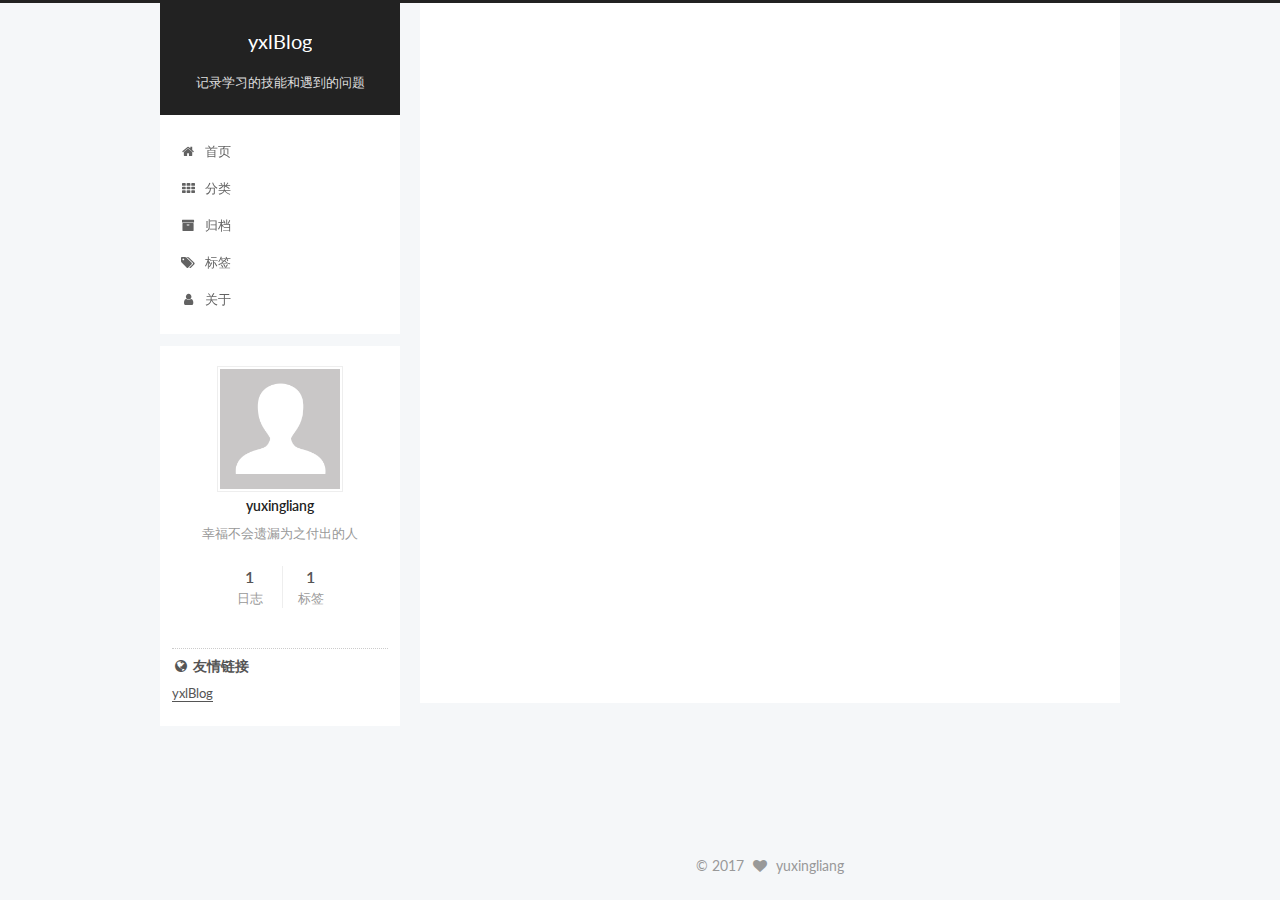
<file: index.html>
<!DOCTYPE html>



  


<html class="theme-next pisces use-motion" lang="zh-Hans">
<head>
  <meta charset="UTF-8"/>
<meta http-equiv="X-UA-Compatible" content="IE=edge" />
<meta name="viewport" content="width=device-width, initial-scale=1, maximum-scale=1"/>
<meta name="theme-color" content="#222">









<meta http-equiv="Cache-Control" content="no-transform" />
<meta http-equiv="Cache-Control" content="no-siteapp" />















  
  
  <link href="/lib/fancybox/source/jquery.fancybox.css?v=2.1.5" rel="stylesheet" type="text/css" />




  
  
  
  

  
    
    
  

  

  

  

  

  
    
    
    <link href="//fonts.googleapis.com/css?family=Lato:300,300italic,400,400italic,700,700italic&subset=latin,latin-ext" rel="stylesheet" type="text/css">
  






<link href="/lib/font-awesome/css/font-awesome.min.css?v=4.6.2" rel="stylesheet" type="text/css" />

<link href="/css/main.css?v=5.1.2" rel="stylesheet" type="text/css" />


  <meta name="keywords" content="Hexo, NexT" />








  <link rel="shortcut icon" type="image/x-icon" href="/favicon.ico?v=5.1.2" />






<meta name="description" content="幸福不会遗漏为之付出的人">
<meta property="og:type" content="website">
<meta property="og:title" content="yxlBlog">
<meta property="og:url" content="http://yxl.com/index.html">
<meta property="og:site_name" content="yxlBlog">
<meta property="og:description" content="幸福不会遗漏为之付出的人">
<meta property="og:locale" content="zh-Hans">
<meta name="twitter:card" content="summary">
<meta name="twitter:title" content="yxlBlog">
<meta name="twitter:description" content="幸福不会遗漏为之付出的人">



<script type="text/javascript" id="hexo.configurations">
  var NexT = window.NexT || {};
  var CONFIG = {
    root: '/',
    scheme: 'Pisces',
    sidebar: {"position":"left","display":"post","offset":12,"offset_float":12,"b2t":false,"scrollpercent":false,"onmobile":false},
    fancybox: true,
    tabs: true,
    motion: true,
    duoshuo: {
      userId: '0',
      author: '博主'
    },
    algolia: {
      applicationID: '',
      apiKey: '',
      indexName: '',
      hits: {"per_page":10},
      labels: {"input_placeholder":"Search for Posts","hits_empty":"We didn't find any results for the search: ${query}","hits_stats":"${hits} results found in ${time} ms"}
    }
  };
</script>



  <link rel="canonical" href="http://yxl.com/"/>





  <title>yxlBlog</title>
  














</head>

<body itemscope itemtype="http://schema.org/WebPage" lang="zh-Hans">

  
  
    
  

  <div class="container sidebar-position-left 
   page-home 
 ">
    <div class="headband"></div>

    <header id="header" class="header" itemscope itemtype="http://schema.org/WPHeader">
      <div class="header-inner"><div class="site-brand-wrapper">
  <div class="site-meta ">
    

    <div class="custom-logo-site-title">
      <a href="/"  class="brand" rel="start">
        <span class="logo-line-before"><i></i></span>
        <span class="site-title">yxlBlog</span>
        <span class="logo-line-after"><i></i></span>
      </a>
    </div>
      
        <p class="site-subtitle">记录学习的技能和遇到的问题</p>
      
  </div>

  <div class="site-nav-toggle">
    <button>
      <span class="btn-bar"></span>
      <span class="btn-bar"></span>
      <span class="btn-bar"></span>
    </button>
  </div>
</div>

<nav class="site-nav">
  

  
    <ul id="menu" class="menu">
      
        
        <li class="menu-item menu-item-home">
          <a href="/" rel="section">
            
              <i class="menu-item-icon fa fa-fw fa-home"></i> <br />
            
            首页
          </a>
        </li>
      
        
        <li class="menu-item menu-item-categories">
          <a href="/categories/" rel="section">
            
              <i class="menu-item-icon fa fa-fw fa-th"></i> <br />
            
            分类
          </a>
        </li>
      
        
        <li class="menu-item menu-item-archives">
          <a href="/archives/" rel="section">
            
              <i class="menu-item-icon fa fa-fw fa-archive"></i> <br />
            
            归档
          </a>
        </li>
      
        
        <li class="menu-item menu-item-tags">
          <a href="/tags/" rel="section">
            
              <i class="menu-item-icon fa fa-fw fa-tags"></i> <br />
            
            标签
          </a>
        </li>
      
        
        <li class="menu-item menu-item-about">
          <a href="/about/" rel="section">
            
              <i class="menu-item-icon fa fa-fw fa-user"></i> <br />
            
            关于
          </a>
        </li>
      

      
    </ul>
  

  
</nav>



 </div>
    </header>

    <main id="main" class="main">
      <div class="main-inner">
        <div class="content-wrap">
          <div id="content" class="content">
            
  <section id="posts" class="posts-expand">
    
      

  

  
  
  

  <article class="post post-type-normal" itemscope itemtype="http://schema.org/Article">
  
  
  
  <div class="post-block">
    <link itemprop="mainEntityOfPage" href="http://yxl.com/2017/08/03/first/">

    <span hidden itemprop="author" itemscope itemtype="http://schema.org/Person">
      <meta itemprop="name" content="yuxingliang">
      <meta itemprop="description" content="">
      <meta itemprop="image" content="/images/avatar.gif">
    </span>

    <span hidden itemprop="publisher" itemscope itemtype="http://schema.org/Organization">
      <meta itemprop="name" content="yxlBlog">
    </span>

    
      <header class="post-header">

        
        
          <h1 class="post-title" itemprop="name headline">
                
                <a class="post-title-link" href="/2017/08/03/first/" itemprop="url">第一篇文章</a></h1>
        

        <div class="post-meta">
          <span class="post-time">
            
              <span class="post-meta-item-icon">
                <i class="fa fa-calendar-o"></i>
              </span>
              
                <span class="post-meta-item-text">发表于</span>
              
              <time title="创建于" itemprop="dateCreated datePublished" datetime="2017-08-03T18:01:42+08:00">
                2017-08-03
              </time>
            

            

            
          </span>

          

          
            
          

          
          

          

          
            <div class="post-wordcount">
              
                
                <span class="post-meta-item-icon">
                  <i class="fa fa-file-word-o"></i>
                </span>
                
                  <span class="post-meta-item-text">字数统计</span>
                
                <span title="字数统计">
                  
                </span>
              

              
                <span class="post-meta-divider">|</span>
              

              
                <span class="post-meta-item-icon">
                  <i class="fa fa-clock-o"></i>
                </span>
                
                  <span class="post-meta-item-text">阅读时长</span>
                
                <span title="阅读时长">
                  
                </span>
              
            </div>
          

          

        </div>
      </header>
    

    
    
    
    <div class="post-body" itemprop="articleBody">

      
      

      
        
          
          您好，第一篇哦！！

          
          <!--noindex-->
          <div class="post-button text-center">
            <a class="btn" href="/2017/08/03/first/#more" rel="contents">
              阅读全文 &raquo;
            </a>
          </div>
          <!--/noindex-->
        
      
    </div>
    
    
    

    

    

    

    <footer class="post-footer">
      

      

      

      
      
        <div class="post-eof"></div>
      
    </footer>
  </div>
  
  
  
  </article>


    
  </section>

  


          </div>
          


          

        </div>
        
          
  
  <div class="sidebar-toggle">
    <div class="sidebar-toggle-line-wrap">
      <span class="sidebar-toggle-line sidebar-toggle-line-first"></span>
      <span class="sidebar-toggle-line sidebar-toggle-line-middle"></span>
      <span class="sidebar-toggle-line sidebar-toggle-line-last"></span>
    </div>
  </div>

  <aside id="sidebar" class="sidebar">
    
    <div class="sidebar-inner">

      

      

      <section class="site-overview sidebar-panel sidebar-panel-active">
        <div class="site-author motion-element" itemprop="author" itemscope itemtype="http://schema.org/Person">
          <img class="site-author-image" itemprop="image"
               src="/images/avatar.gif"
               alt="yuxingliang" />
          <p class="site-author-name" itemprop="name">yuxingliang</p>
           
              <p class="site-description motion-element" itemprop="description">幸福不会遗漏为之付出的人</p>
          
        </div>
        <nav class="site-state motion-element">

          
            <div class="site-state-item site-state-posts">
              <a href="/archives/">
                <span class="site-state-item-count">1</span>
                <span class="site-state-item-name">日志</span>
              </a>
            </div>
          

          

          
            
            
            <div class="site-state-item site-state-tags">
              <a href="/tags/index.html">
                <span class="site-state-item-count">1</span>
                <span class="site-state-item-name">标签</span>
              </a>
            </div>
          

        </nav>

        

        <div class="links-of-author motion-element">
          
        </div>

        
        

        
        
          <div class="links-of-blogroll motion-element links-of-blogroll-block">
            <div class="links-of-blogroll-title">
              <i class="fa  fa-fw fa-globe"></i>
              友情链接
            </div>
            <ul class="links-of-blogroll-list">
              
                <li class="links-of-blogroll-item">
                  <a href="http://yxlblog.com" title="yxlBlog" target="_blank">yxlBlog</a>
                </li>
              
            </ul>
          </div>
        

        


      </section>

      

      

    </div>
  </aside>


        
      </div>
    </main>

    <footer id="footer" class="footer">
      <div class="footer-inner">
        <div class="copyright" >
  
  &copy; 
  <span itemprop="copyrightYear">2017</span>
  <span class="with-love">
    <i class="fa fa-heart"></i>
  </span>
  <span class="author" itemprop="copyrightHolder">yuxingliang</span>
</div>


        

        
      </div>
    </footer>

    
      <div class="back-to-top">
        <i class="fa fa-arrow-up"></i>
        
      </div>
    

  </div>

  

<script type="text/javascript">
  if (Object.prototype.toString.call(window.Promise) !== '[object Function]') {
    window.Promise = null;
  }
</script>









  












  
  <script type="text/javascript" src="/lib/jquery/index.js?v=2.1.3"></script>

  
  <script type="text/javascript" src="/lib/fastclick/lib/fastclick.min.js?v=1.0.6"></script>

  
  <script type="text/javascript" src="/lib/jquery_lazyload/jquery.lazyload.js?v=1.9.7"></script>

  
  <script type="text/javascript" src="/lib/velocity/velocity.min.js?v=1.2.1"></script>

  
  <script type="text/javascript" src="/lib/velocity/velocity.ui.min.js?v=1.2.1"></script>

  
  <script type="text/javascript" src="/lib/fancybox/source/jquery.fancybox.pack.js?v=2.1.5"></script>


  


  <script type="text/javascript" src="/js/src/utils.js?v=5.1.2"></script>

  <script type="text/javascript" src="/js/src/motion.js?v=5.1.2"></script>



  
  


  <script type="text/javascript" src="/js/src/affix.js?v=5.1.2"></script>

  <script type="text/javascript" src="/js/src/schemes/pisces.js?v=5.1.2"></script>



  
    <script type="text/javascript" src="/js/src/scrollspy.js?v=5.1.2"></script>
<script type="text/javascript" src="/js/src/post-details.js?v=5.1.2"></script>

  

  


  <script type="text/javascript" src="/js/src/bootstrap.js?v=5.1.2"></script>



  


  




	





  
    

    
  





  






  





  

  

  

  

  

  

</body>
</html>
</file>
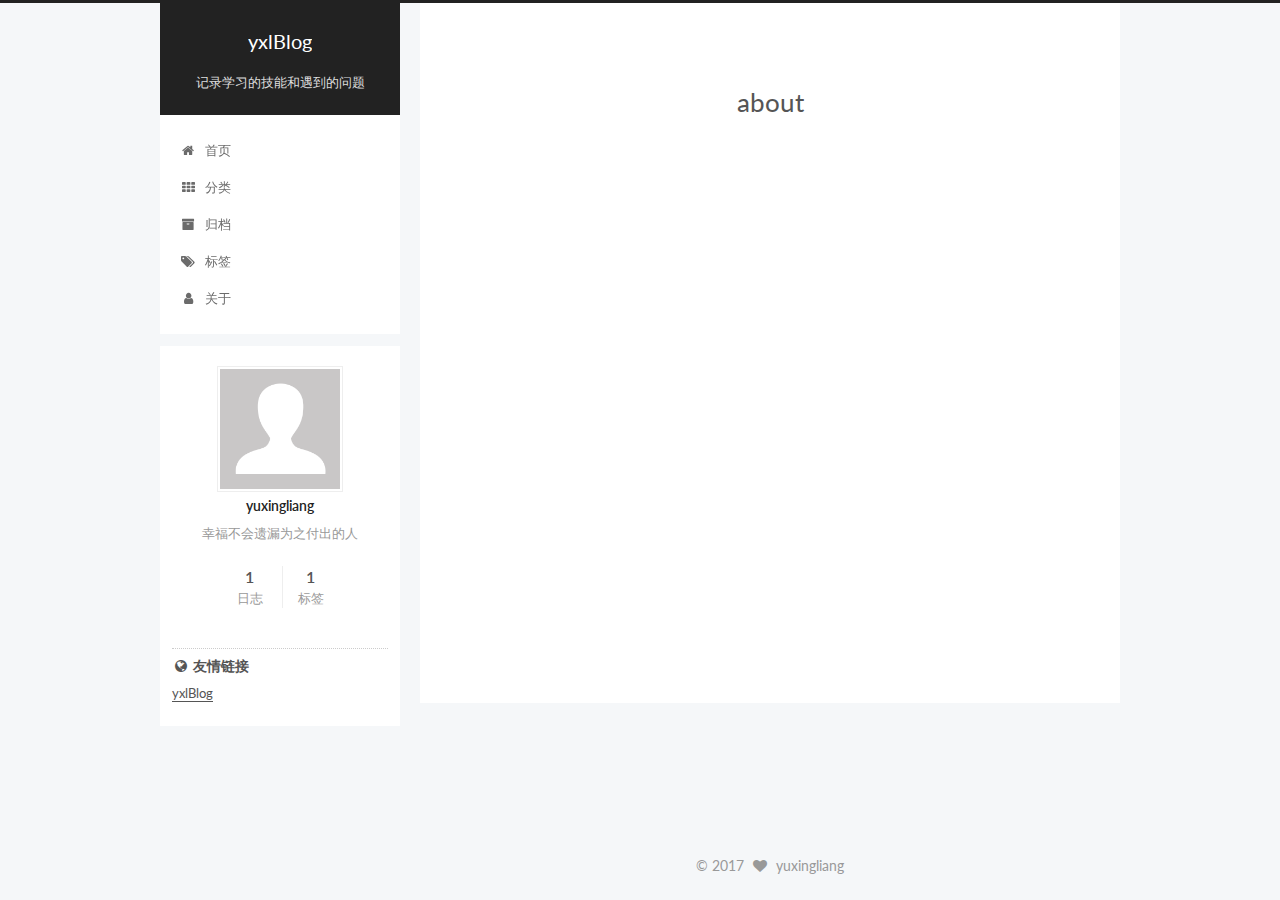
<file: about/index.html>
<!DOCTYPE html>



  


<html class="theme-next pisces use-motion" lang="zh-Hans">
<head>
  <meta charset="UTF-8"/>
<meta http-equiv="X-UA-Compatible" content="IE=edge" />
<meta name="viewport" content="width=device-width, initial-scale=1, maximum-scale=1"/>
<meta name="theme-color" content="#222">









<meta http-equiv="Cache-Control" content="no-transform" />
<meta http-equiv="Cache-Control" content="no-siteapp" />















  
  
  <link href="/lib/fancybox/source/jquery.fancybox.css?v=2.1.5" rel="stylesheet" type="text/css" />




  
  
  
  

  
    
    
  

  

  

  

  

  
    
    
    <link href="//fonts.googleapis.com/css?family=Lato:300,300italic,400,400italic,700,700italic&subset=latin,latin-ext" rel="stylesheet" type="text/css">
  






<link href="/lib/font-awesome/css/font-awesome.min.css?v=4.6.2" rel="stylesheet" type="text/css" />

<link href="/css/main.css?v=5.1.2" rel="stylesheet" type="text/css" />


  <meta name="keywords" content="Hexo, NexT" />








  <link rel="shortcut icon" type="image/x-icon" href="/favicon.ico?v=5.1.2" />






<meta name="description" content="幸福不会遗漏为之付出的人">
<meta property="og:type" content="website">
<meta property="og:title" content="about">
<meta property="og:url" content="http://yxl.com/about/index.html">
<meta property="og:site_name" content="yxlBlog">
<meta property="og:description" content="幸福不会遗漏为之付出的人">
<meta property="og:locale" content="zh-Hans">
<meta property="og:updated_time" content="2017-08-04T04:34:34.525Z">
<meta name="twitter:card" content="summary">
<meta name="twitter:title" content="about">
<meta name="twitter:description" content="幸福不会遗漏为之付出的人">



<script type="text/javascript" id="hexo.configurations">
  var NexT = window.NexT || {};
  var CONFIG = {
    root: '/',
    scheme: 'Pisces',
    sidebar: {"position":"left","display":"post","offset":12,"offset_float":12,"b2t":false,"scrollpercent":false,"onmobile":false},
    fancybox: true,
    tabs: true,
    motion: true,
    duoshuo: {
      userId: '0',
      author: '博主'
    },
    algolia: {
      applicationID: '',
      apiKey: '',
      indexName: '',
      hits: {"per_page":10},
      labels: {"input_placeholder":"Search for Posts","hits_empty":"We didn't find any results for the search: ${query}","hits_stats":"${hits} results found in ${time} ms"}
    }
  };
</script>



  <link rel="canonical" href="http://yxl.com/about/"/>





  <title>about | yxlBlog</title>
  














</head>

<body itemscope itemtype="http://schema.org/WebPage" lang="zh-Hans">

  
  
    
  

  <div class="container sidebar-position-left page-post-detail ">
    <div class="headband"></div>

    <header id="header" class="header" itemscope itemtype="http://schema.org/WPHeader">
      <div class="header-inner"><div class="site-brand-wrapper">
  <div class="site-meta ">
    

    <div class="custom-logo-site-title">
      <a href="/"  class="brand" rel="start">
        <span class="logo-line-before"><i></i></span>
        <span class="site-title">yxlBlog</span>
        <span class="logo-line-after"><i></i></span>
      </a>
    </div>
      
        <p class="site-subtitle">记录学习的技能和遇到的问题</p>
      
  </div>

  <div class="site-nav-toggle">
    <button>
      <span class="btn-bar"></span>
      <span class="btn-bar"></span>
      <span class="btn-bar"></span>
    </button>
  </div>
</div>

<nav class="site-nav">
  

  
    <ul id="menu" class="menu">
      
        
        <li class="menu-item menu-item-home">
          <a href="/" rel="section">
            
              <i class="menu-item-icon fa fa-fw fa-home"></i> <br />
            
            首页
          </a>
        </li>
      
        
        <li class="menu-item menu-item-categories">
          <a href="/categories/" rel="section">
            
              <i class="menu-item-icon fa fa-fw fa-th"></i> <br />
            
            分类
          </a>
        </li>
      
        
        <li class="menu-item menu-item-archives">
          <a href="/archives/" rel="section">
            
              <i class="menu-item-icon fa fa-fw fa-archive"></i> <br />
            
            归档
          </a>
        </li>
      
        
        <li class="menu-item menu-item-tags">
          <a href="/tags/" rel="section">
            
              <i class="menu-item-icon fa fa-fw fa-tags"></i> <br />
            
            标签
          </a>
        </li>
      
        
        <li class="menu-item menu-item-about">
          <a href="/about/" rel="section">
            
              <i class="menu-item-icon fa fa-fw fa-user"></i> <br />
            
            关于
          </a>
        </li>
      

      
    </ul>
  

  
</nav>



 </div>
    </header>

    <main id="main" class="main">
      <div class="main-inner">
        <div class="content-wrap">
          <div id="content" class="content">
            

  <div id="posts" class="posts-expand">
    
    
    
    <div class="post-block page">
      <header class="post-header">

	<h1 class="post-title" itemprop="name headline">about</h1>



</header>

      
      
      
      <div class="post-body">
        
        
          
        
      </div>
      
      
      
    </div>
    
    
    
  </div>


          </div>
          


          
  <div class="comments" id="comments">
    
      <div id="uyan_frame"></div>
    
  </div>


        </div>
        
          
  
  <div class="sidebar-toggle">
    <div class="sidebar-toggle-line-wrap">
      <span class="sidebar-toggle-line sidebar-toggle-line-first"></span>
      <span class="sidebar-toggle-line sidebar-toggle-line-middle"></span>
      <span class="sidebar-toggle-line sidebar-toggle-line-last"></span>
    </div>
  </div>

  <aside id="sidebar" class="sidebar">
    
    <div class="sidebar-inner">

      

      

      <section class="site-overview sidebar-panel sidebar-panel-active">
        <div class="site-author motion-element" itemprop="author" itemscope itemtype="http://schema.org/Person">
          <img class="site-author-image" itemprop="image"
               src="/images/avatar.gif"
               alt="yuxingliang" />
          <p class="site-author-name" itemprop="name">yuxingliang</p>
           
              <p class="site-description motion-element" itemprop="description">幸福不会遗漏为之付出的人</p>
          
        </div>
        <nav class="site-state motion-element">

          
            <div class="site-state-item site-state-posts">
              <a href="/archives/">
                <span class="site-state-item-count">1</span>
                <span class="site-state-item-name">日志</span>
              </a>
            </div>
          

          

          
            
            
            <div class="site-state-item site-state-tags">
              <a href="/tags/index.html">
                <span class="site-state-item-count">1</span>
                <span class="site-state-item-name">标签</span>
              </a>
            </div>
          

        </nav>

        

        <div class="links-of-author motion-element">
          
        </div>

        
        

        
        
          <div class="links-of-blogroll motion-element links-of-blogroll-block">
            <div class="links-of-blogroll-title">
              <i class="fa  fa-fw fa-globe"></i>
              友情链接
            </div>
            <ul class="links-of-blogroll-list">
              
                <li class="links-of-blogroll-item">
                  <a href="http://yxlblog.com" title="yxlBlog" target="_blank">yxlBlog</a>
                </li>
              
            </ul>
          </div>
        

        


      </section>

      

      

    </div>
  </aside>


        
      </div>
    </main>

    <footer id="footer" class="footer">
      <div class="footer-inner">
        <div class="copyright" >
  
  &copy; 
  <span itemprop="copyrightYear">2017</span>
  <span class="with-love">
    <i class="fa fa-heart"></i>
  </span>
  <span class="author" itemprop="copyrightHolder">yuxingliang</span>
</div>


        

        
      </div>
    </footer>

    
      <div class="back-to-top">
        <i class="fa fa-arrow-up"></i>
        
      </div>
    

  </div>

  

<script type="text/javascript">
  if (Object.prototype.toString.call(window.Promise) !== '[object Function]') {
    window.Promise = null;
  }
</script>









  












  
  <script type="text/javascript" src="/lib/jquery/index.js?v=2.1.3"></script>

  
  <script type="text/javascript" src="/lib/fastclick/lib/fastclick.min.js?v=1.0.6"></script>

  
  <script type="text/javascript" src="/lib/jquery_lazyload/jquery.lazyload.js?v=1.9.7"></script>

  
  <script type="text/javascript" src="/lib/velocity/velocity.min.js?v=1.2.1"></script>

  
  <script type="text/javascript" src="/lib/velocity/velocity.ui.min.js?v=1.2.1"></script>

  
  <script type="text/javascript" src="/lib/fancybox/source/jquery.fancybox.pack.js?v=2.1.5"></script>


  


  <script type="text/javascript" src="/js/src/utils.js?v=5.1.2"></script>

  <script type="text/javascript" src="/js/src/motion.js?v=5.1.2"></script>



  
  


  <script type="text/javascript" src="/js/src/affix.js?v=5.1.2"></script>

  <script type="text/javascript" src="/js/src/schemes/pisces.js?v=5.1.2"></script>



  
    <script type="text/javascript" src="/js/src/scrollspy.js?v=5.1.2"></script>
<script type="text/javascript" src="/js/src/post-details.js?v=5.1.2"></script>

  

  


  <script type="text/javascript" src="/js/src/bootstrap.js?v=5.1.2"></script>



  


  




	





  
    

    
      <!-- UY BEGIN -->
      <script type="text/javascript" src="http://v2.uyan.cc/code/uyan.js?uid=2140741"></script>
      <!-- UY END -->
    
  





  






  





  

  

  

  

  

  

</body>
</html>
</file>
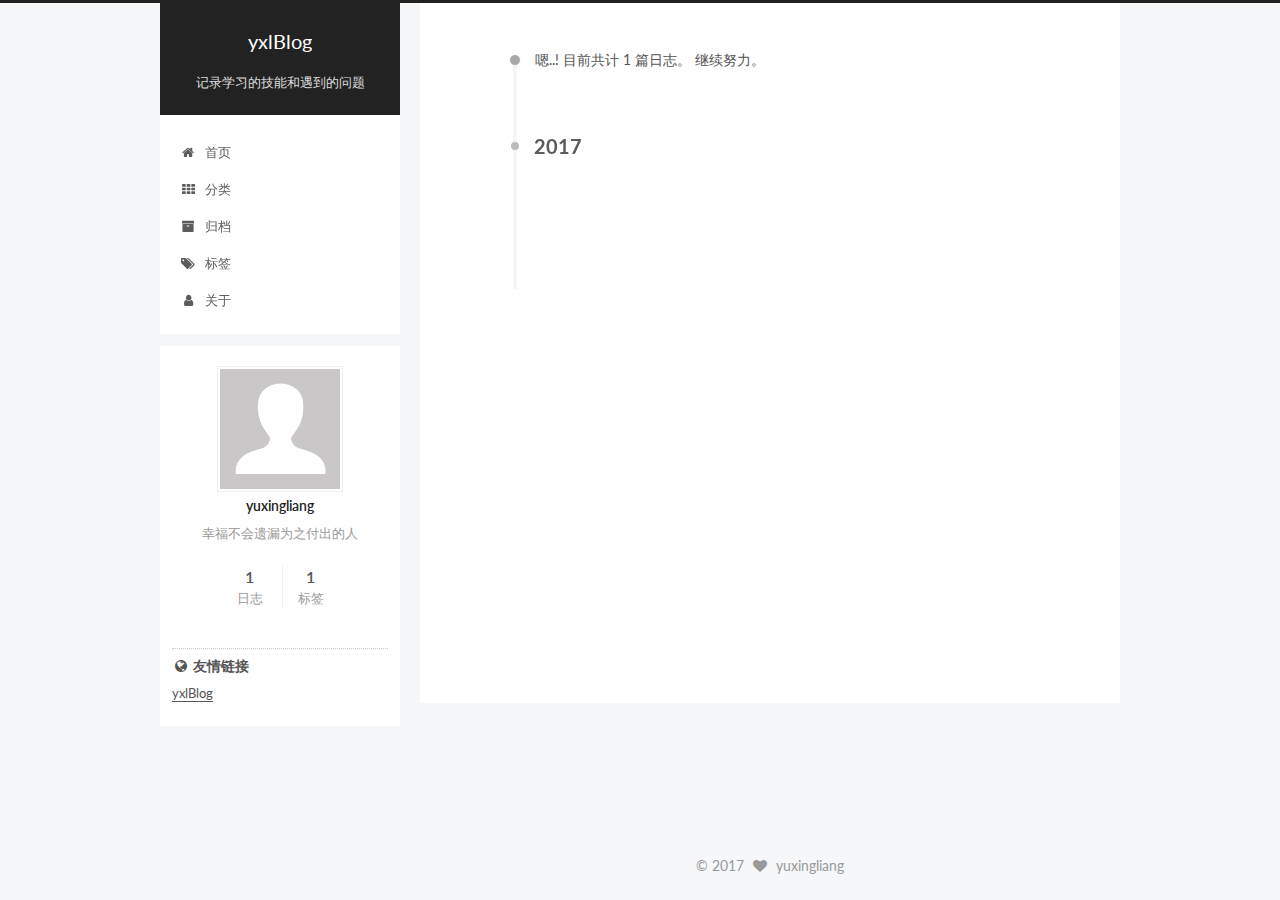
<file: archives/index.html>
<!DOCTYPE html>



  


<html class="theme-next pisces use-motion" lang="zh-Hans">
<head>
  <meta charset="UTF-8"/>
<meta http-equiv="X-UA-Compatible" content="IE=edge" />
<meta name="viewport" content="width=device-width, initial-scale=1, maximum-scale=1"/>
<meta name="theme-color" content="#222">









<meta http-equiv="Cache-Control" content="no-transform" />
<meta http-equiv="Cache-Control" content="no-siteapp" />















  
  
  <link href="/lib/fancybox/source/jquery.fancybox.css?v=2.1.5" rel="stylesheet" type="text/css" />




  
  
  
  

  
    
    
  

  

  

  

  

  
    
    
    <link href="//fonts.googleapis.com/css?family=Lato:300,300italic,400,400italic,700,700italic&subset=latin,latin-ext" rel="stylesheet" type="text/css">
  






<link href="/lib/font-awesome/css/font-awesome.min.css?v=4.6.2" rel="stylesheet" type="text/css" />

<link href="/css/main.css?v=5.1.2" rel="stylesheet" type="text/css" />


  <meta name="keywords" content="Hexo, NexT" />








  <link rel="shortcut icon" type="image/x-icon" href="/favicon.ico?v=5.1.2" />






<meta name="description" content="幸福不会遗漏为之付出的人">
<meta property="og:type" content="website">
<meta property="og:title" content="yxlBlog">
<meta property="og:url" content="http://yxl.com/archives/index.html">
<meta property="og:site_name" content="yxlBlog">
<meta property="og:description" content="幸福不会遗漏为之付出的人">
<meta property="og:locale" content="zh-Hans">
<meta name="twitter:card" content="summary">
<meta name="twitter:title" content="yxlBlog">
<meta name="twitter:description" content="幸福不会遗漏为之付出的人">



<script type="text/javascript" id="hexo.configurations">
  var NexT = window.NexT || {};
  var CONFIG = {
    root: '/',
    scheme: 'Pisces',
    sidebar: {"position":"left","display":"post","offset":12,"offset_float":12,"b2t":false,"scrollpercent":false,"onmobile":false},
    fancybox: true,
    tabs: true,
    motion: true,
    duoshuo: {
      userId: '0',
      author: '博主'
    },
    algolia: {
      applicationID: '',
      apiKey: '',
      indexName: '',
      hits: {"per_page":10},
      labels: {"input_placeholder":"Search for Posts","hits_empty":"We didn't find any results for the search: ${query}","hits_stats":"${hits} results found in ${time} ms"}
    }
  };
</script>



  <link rel="canonical" href="http://yxl.com/archives/"/>





  <title>归档 | yxlBlog</title>
  














</head>

<body itemscope itemtype="http://schema.org/WebPage" lang="zh-Hans">

  
  
    
  

  <div class="container sidebar-position-left  page-archive  ">
    <div class="headband"></div>

    <header id="header" class="header" itemscope itemtype="http://schema.org/WPHeader">
      <div class="header-inner"><div class="site-brand-wrapper">
  <div class="site-meta ">
    

    <div class="custom-logo-site-title">
      <a href="/"  class="brand" rel="start">
        <span class="logo-line-before"><i></i></span>
        <span class="site-title">yxlBlog</span>
        <span class="logo-line-after"><i></i></span>
      </a>
    </div>
      
        <p class="site-subtitle">记录学习的技能和遇到的问题</p>
      
  </div>

  <div class="site-nav-toggle">
    <button>
      <span class="btn-bar"></span>
      <span class="btn-bar"></span>
      <span class="btn-bar"></span>
    </button>
  </div>
</div>

<nav class="site-nav">
  

  
    <ul id="menu" class="menu">
      
        
        <li class="menu-item menu-item-home">
          <a href="/" rel="section">
            
              <i class="menu-item-icon fa fa-fw fa-home"></i> <br />
            
            首页
          </a>
        </li>
      
        
        <li class="menu-item menu-item-categories">
          <a href="/categories/" rel="section">
            
              <i class="menu-item-icon fa fa-fw fa-th"></i> <br />
            
            分类
          </a>
        </li>
      
        
        <li class="menu-item menu-item-archives">
          <a href="/archives/" rel="section">
            
              <i class="menu-item-icon fa fa-fw fa-archive"></i> <br />
            
            归档
          </a>
        </li>
      
        
        <li class="menu-item menu-item-tags">
          <a href="/tags/" rel="section">
            
              <i class="menu-item-icon fa fa-fw fa-tags"></i> <br />
            
            标签
          </a>
        </li>
      
        
        <li class="menu-item menu-item-about">
          <a href="/about/" rel="section">
            
              <i class="menu-item-icon fa fa-fw fa-user"></i> <br />
            
            关于
          </a>
        </li>
      

      
    </ul>
  

  
</nav>



 </div>
    </header>

    <main id="main" class="main">
      <div class="main-inner">
        <div class="content-wrap">
          <div id="content" class="content">
            

  
  
  
  <div class="post-block archive">
    <div id="posts" class="posts-collapse">
      <span class="archive-move-on"></span>

      <span class="archive-page-counter">
        
        
        
          
        
        嗯..! 目前共计 1 篇日志。 继续努力。
      </span>

      

        
        
        

        
          
          <div class="collection-title">
            <h2 class="archive-year motion-element" id="archive-year-2017">2017</h2>
          </div>
        
        

        

  <article class="post post-type-normal" itemscope itemtype="http://schema.org/Article">
    <header class="post-header">

      <h2 class="post-title">
        
            <a class="post-title-link" href="/2017/08/03/first/" itemprop="url">
              
                <span itemprop="name">第一篇文章</span>
              
            </a>
        
      </h2>

      <div class="post-meta">
        <time class="post-time" itemprop="dateCreated"
              datetime="2017-08-03T18:01:42+08:00"
              content="2017-08-03" >
          08-03
        </time>
      </div>

    </header>
  </article>



      

    </div>
  </div>
  
  
  

  



          </div>
          


          

        </div>
        
          
  
  <div class="sidebar-toggle">
    <div class="sidebar-toggle-line-wrap">
      <span class="sidebar-toggle-line sidebar-toggle-line-first"></span>
      <span class="sidebar-toggle-line sidebar-toggle-line-middle"></span>
      <span class="sidebar-toggle-line sidebar-toggle-line-last"></span>
    </div>
  </div>

  <aside id="sidebar" class="sidebar">
    
    <div class="sidebar-inner">

      

      

      <section class="site-overview sidebar-panel sidebar-panel-active">
        <div class="site-author motion-element" itemprop="author" itemscope itemtype="http://schema.org/Person">
          <img class="site-author-image" itemprop="image"
               src="/images/avatar.gif"
               alt="yuxingliang" />
          <p class="site-author-name" itemprop="name">yuxingliang</p>
           
              <p class="site-description motion-element" itemprop="description">幸福不会遗漏为之付出的人</p>
          
        </div>
        <nav class="site-state motion-element">

          
            <div class="site-state-item site-state-posts">
              <a href="/archives/">
                <span class="site-state-item-count">1</span>
                <span class="site-state-item-name">日志</span>
              </a>
            </div>
          

          

          
            
            
            <div class="site-state-item site-state-tags">
              <a href="/tags/index.html">
                <span class="site-state-item-count">1</span>
                <span class="site-state-item-name">标签</span>
              </a>
            </div>
          

        </nav>

        

        <div class="links-of-author motion-element">
          
        </div>

        
        

        
        
          <div class="links-of-blogroll motion-element links-of-blogroll-block">
            <div class="links-of-blogroll-title">
              <i class="fa  fa-fw fa-globe"></i>
              友情链接
            </div>
            <ul class="links-of-blogroll-list">
              
                <li class="links-of-blogroll-item">
                  <a href="http://yxlblog.com" title="yxlBlog" target="_blank">yxlBlog</a>
                </li>
              
            </ul>
          </div>
        

        


      </section>

      

      

    </div>
  </aside>


        
      </div>
    </main>

    <footer id="footer" class="footer">
      <div class="footer-inner">
        <div class="copyright" >
  
  &copy; 
  <span itemprop="copyrightYear">2017</span>
  <span class="with-love">
    <i class="fa fa-heart"></i>
  </span>
  <span class="author" itemprop="copyrightHolder">yuxingliang</span>
</div>


        

        
      </div>
    </footer>

    
      <div class="back-to-top">
        <i class="fa fa-arrow-up"></i>
        
      </div>
    

  </div>

  

<script type="text/javascript">
  if (Object.prototype.toString.call(window.Promise) !== '[object Function]') {
    window.Promise = null;
  }
</script>









  












  
  <script type="text/javascript" src="/lib/jquery/index.js?v=2.1.3"></script>

  
  <script type="text/javascript" src="/lib/fastclick/lib/fastclick.min.js?v=1.0.6"></script>

  
  <script type="text/javascript" src="/lib/jquery_lazyload/jquery.lazyload.js?v=1.9.7"></script>

  
  <script type="text/javascript" src="/lib/velocity/velocity.min.js?v=1.2.1"></script>

  
  <script type="text/javascript" src="/lib/velocity/velocity.ui.min.js?v=1.2.1"></script>

  
  <script type="text/javascript" src="/lib/fancybox/source/jquery.fancybox.pack.js?v=2.1.5"></script>


  


  <script type="text/javascript" src="/js/src/utils.js?v=5.1.2"></script>

  <script type="text/javascript" src="/js/src/motion.js?v=5.1.2"></script>



  
  


  <script type="text/javascript" src="/js/src/affix.js?v=5.1.2"></script>

  <script type="text/javascript" src="/js/src/schemes/pisces.js?v=5.1.2"></script>



  
  
    <script type="text/javascript" id="motion.page.archive">
      $('.archive-year').velocity('transition.slideLeftIn');
    </script>
  


  


  <script type="text/javascript" src="/js/src/bootstrap.js?v=5.1.2"></script>



  


  




	





  
    

    
  





  






  





  

  

  

  

  

  

</body>
</html>
</file>
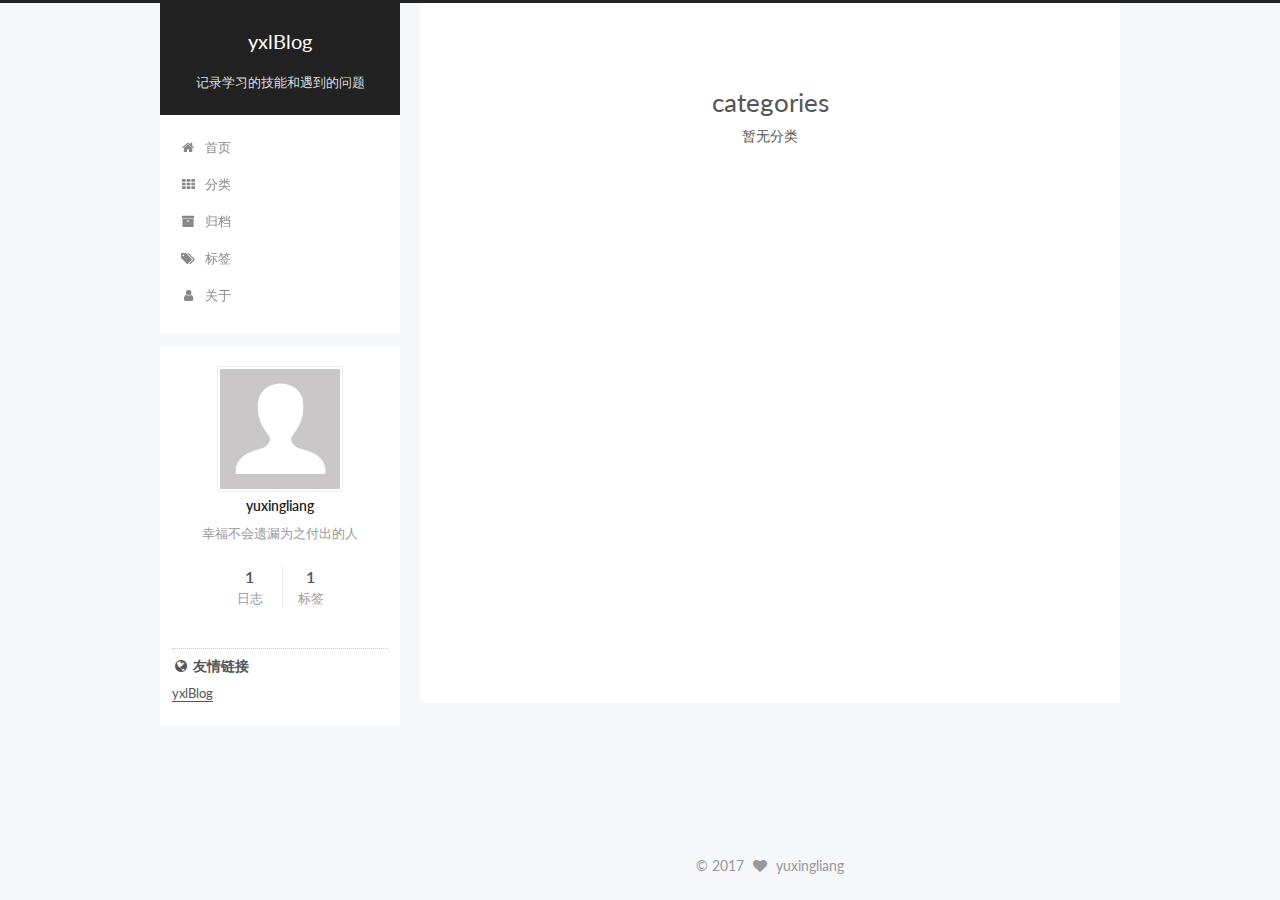
<file: categories/index.html>
<!DOCTYPE html>



  


<html class="theme-next pisces use-motion" lang="zh-Hans">
<head>
  <meta charset="UTF-8"/>
<meta http-equiv="X-UA-Compatible" content="IE=edge" />
<meta name="viewport" content="width=device-width, initial-scale=1, maximum-scale=1"/>
<meta name="theme-color" content="#222">









<meta http-equiv="Cache-Control" content="no-transform" />
<meta http-equiv="Cache-Control" content="no-siteapp" />















  
  
  <link href="/lib/fancybox/source/jquery.fancybox.css?v=2.1.5" rel="stylesheet" type="text/css" />




  
  
  
  

  
    
    
  

  

  

  

  

  
    
    
    <link href="//fonts.googleapis.com/css?family=Lato:300,300italic,400,400italic,700,700italic&subset=latin,latin-ext" rel="stylesheet" type="text/css">
  






<link href="/lib/font-awesome/css/font-awesome.min.css?v=4.6.2" rel="stylesheet" type="text/css" />

<link href="/css/main.css?v=5.1.2" rel="stylesheet" type="text/css" />


  <meta name="keywords" content="Hexo, NexT" />








  <link rel="shortcut icon" type="image/x-icon" href="/favicon.ico?v=5.1.2" />






<meta name="description" content="幸福不会遗漏为之付出的人">
<meta property="og:type" content="website">
<meta property="og:title" content="categories">
<meta property="og:url" content="http://yxl.com/categories/index.html">
<meta property="og:site_name" content="yxlBlog">
<meta property="og:description" content="幸福不会遗漏为之付出的人">
<meta property="og:locale" content="zh-Hans">
<meta property="og:updated_time" content="2017-08-04T04:34:21.093Z">
<meta name="twitter:card" content="summary">
<meta name="twitter:title" content="categories">
<meta name="twitter:description" content="幸福不会遗漏为之付出的人">



<script type="text/javascript" id="hexo.configurations">
  var NexT = window.NexT || {};
  var CONFIG = {
    root: '/',
    scheme: 'Pisces',
    sidebar: {"position":"left","display":"post","offset":12,"offset_float":12,"b2t":false,"scrollpercent":false,"onmobile":false},
    fancybox: true,
    tabs: true,
    motion: true,
    duoshuo: {
      userId: '0',
      author: '博主'
    },
    algolia: {
      applicationID: '',
      apiKey: '',
      indexName: '',
      hits: {"per_page":10},
      labels: {"input_placeholder":"Search for Posts","hits_empty":"We didn't find any results for the search: ${query}","hits_stats":"${hits} results found in ${time} ms"}
    }
  };
</script>



  <link rel="canonical" href="http://yxl.com/categories/"/>





  <title>categories | yxlBlog</title>
  














</head>

<body itemscope itemtype="http://schema.org/WebPage" lang="zh-Hans">

  
  
    
  

  <div class="container sidebar-position-left page-post-detail ">
    <div class="headband"></div>

    <header id="header" class="header" itemscope itemtype="http://schema.org/WPHeader">
      <div class="header-inner"><div class="site-brand-wrapper">
  <div class="site-meta ">
    

    <div class="custom-logo-site-title">
      <a href="/"  class="brand" rel="start">
        <span class="logo-line-before"><i></i></span>
        <span class="site-title">yxlBlog</span>
        <span class="logo-line-after"><i></i></span>
      </a>
    </div>
      
        <p class="site-subtitle">记录学习的技能和遇到的问题</p>
      
  </div>

  <div class="site-nav-toggle">
    <button>
      <span class="btn-bar"></span>
      <span class="btn-bar"></span>
      <span class="btn-bar"></span>
    </button>
  </div>
</div>

<nav class="site-nav">
  

  
    <ul id="menu" class="menu">
      
        
        <li class="menu-item menu-item-home">
          <a href="/" rel="section">
            
              <i class="menu-item-icon fa fa-fw fa-home"></i> <br />
            
            首页
          </a>
        </li>
      
        
        <li class="menu-item menu-item-categories">
          <a href="/categories/" rel="section">
            
              <i class="menu-item-icon fa fa-fw fa-th"></i> <br />
            
            分类
          </a>
        </li>
      
        
        <li class="menu-item menu-item-archives">
          <a href="/archives/" rel="section">
            
              <i class="menu-item-icon fa fa-fw fa-archive"></i> <br />
            
            归档
          </a>
        </li>
      
        
        <li class="menu-item menu-item-tags">
          <a href="/tags/" rel="section">
            
              <i class="menu-item-icon fa fa-fw fa-tags"></i> <br />
            
            标签
          </a>
        </li>
      
        
        <li class="menu-item menu-item-about">
          <a href="/about/" rel="section">
            
              <i class="menu-item-icon fa fa-fw fa-user"></i> <br />
            
            关于
          </a>
        </li>
      

      
    </ul>
  

  
</nav>



 </div>
    </header>

    <main id="main" class="main">
      <div class="main-inner">
        <div class="content-wrap">
          <div id="content" class="content">
            

  <div id="posts" class="posts-expand">
    
    
    
    <div class="post-block page">
      <header class="post-header">

	<h1 class="post-title" itemprop="name headline">categories</h1>



</header>

      
      
      
      <div class="post-body">
        
        
          <div class="category-all-page">
            <div class="category-all-title">
                暂无分类
            </div>
            <div class="category-all">
              
            </div>
          </div>
        
      </div>
      
      
      
    </div>
    
    
    
  </div>


          </div>
          


          
  <div class="comments" id="comments">
    
      <div id="uyan_frame"></div>
    
  </div>


        </div>
        
          
  
  <div class="sidebar-toggle">
    <div class="sidebar-toggle-line-wrap">
      <span class="sidebar-toggle-line sidebar-toggle-line-first"></span>
      <span class="sidebar-toggle-line sidebar-toggle-line-middle"></span>
      <span class="sidebar-toggle-line sidebar-toggle-line-last"></span>
    </div>
  </div>

  <aside id="sidebar" class="sidebar">
    
    <div class="sidebar-inner">

      

      

      <section class="site-overview sidebar-panel sidebar-panel-active">
        <div class="site-author motion-element" itemprop="author" itemscope itemtype="http://schema.org/Person">
          <img class="site-author-image" itemprop="image"
               src="/images/avatar.gif"
               alt="yuxingliang" />
          <p class="site-author-name" itemprop="name">yuxingliang</p>
           
              <p class="site-description motion-element" itemprop="description">幸福不会遗漏为之付出的人</p>
          
        </div>
        <nav class="site-state motion-element">

          
            <div class="site-state-item site-state-posts">
              <a href="/archives/">
                <span class="site-state-item-count">1</span>
                <span class="site-state-item-name">日志</span>
              </a>
            </div>
          

          

          
            
            
            <div class="site-state-item site-state-tags">
              <a href="/tags/index.html">
                <span class="site-state-item-count">1</span>
                <span class="site-state-item-name">标签</span>
              </a>
            </div>
          

        </nav>

        

        <div class="links-of-author motion-element">
          
        </div>

        
        

        
        
          <div class="links-of-blogroll motion-element links-of-blogroll-block">
            <div class="links-of-blogroll-title">
              <i class="fa  fa-fw fa-globe"></i>
              友情链接
            </div>
            <ul class="links-of-blogroll-list">
              
                <li class="links-of-blogroll-item">
                  <a href="http://yxlblog.com" title="yxlBlog" target="_blank">yxlBlog</a>
                </li>
              
            </ul>
          </div>
        

        


      </section>

      

      

    </div>
  </aside>


        
      </div>
    </main>

    <footer id="footer" class="footer">
      <div class="footer-inner">
        <div class="copyright" >
  
  &copy; 
  <span itemprop="copyrightYear">2017</span>
  <span class="with-love">
    <i class="fa fa-heart"></i>
  </span>
  <span class="author" itemprop="copyrightHolder">yuxingliang</span>
</div>


        

        
      </div>
    </footer>

    
      <div class="back-to-top">
        <i class="fa fa-arrow-up"></i>
        
      </div>
    

  </div>

  

<script type="text/javascript">
  if (Object.prototype.toString.call(window.Promise) !== '[object Function]') {
    window.Promise = null;
  }
</script>









  












  
  <script type="text/javascript" src="/lib/jquery/index.js?v=2.1.3"></script>

  
  <script type="text/javascript" src="/lib/fastclick/lib/fastclick.min.js?v=1.0.6"></script>

  
  <script type="text/javascript" src="/lib/jquery_lazyload/jquery.lazyload.js?v=1.9.7"></script>

  
  <script type="text/javascript" src="/lib/velocity/velocity.min.js?v=1.2.1"></script>

  
  <script type="text/javascript" src="/lib/velocity/velocity.ui.min.js?v=1.2.1"></script>

  
  <script type="text/javascript" src="/lib/fancybox/source/jquery.fancybox.pack.js?v=2.1.5"></script>


  


  <script type="text/javascript" src="/js/src/utils.js?v=5.1.2"></script>

  <script type="text/javascript" src="/js/src/motion.js?v=5.1.2"></script>



  
  


  <script type="text/javascript" src="/js/src/affix.js?v=5.1.2"></script>

  <script type="text/javascript" src="/js/src/schemes/pisces.js?v=5.1.2"></script>



  
    <script type="text/javascript" src="/js/src/scrollspy.js?v=5.1.2"></script>
<script type="text/javascript" src="/js/src/post-details.js?v=5.1.2"></script>

  

  


  <script type="text/javascript" src="/js/src/bootstrap.js?v=5.1.2"></script>



  


  




	





  
    

    
      <!-- UY BEGIN -->
      <script type="text/javascript" src="http://v2.uyan.cc/code/uyan.js?uid=2140741"></script>
      <!-- UY END -->
    
  





  






  





  

  

  

  

  

  

</body>
</html>
</file>
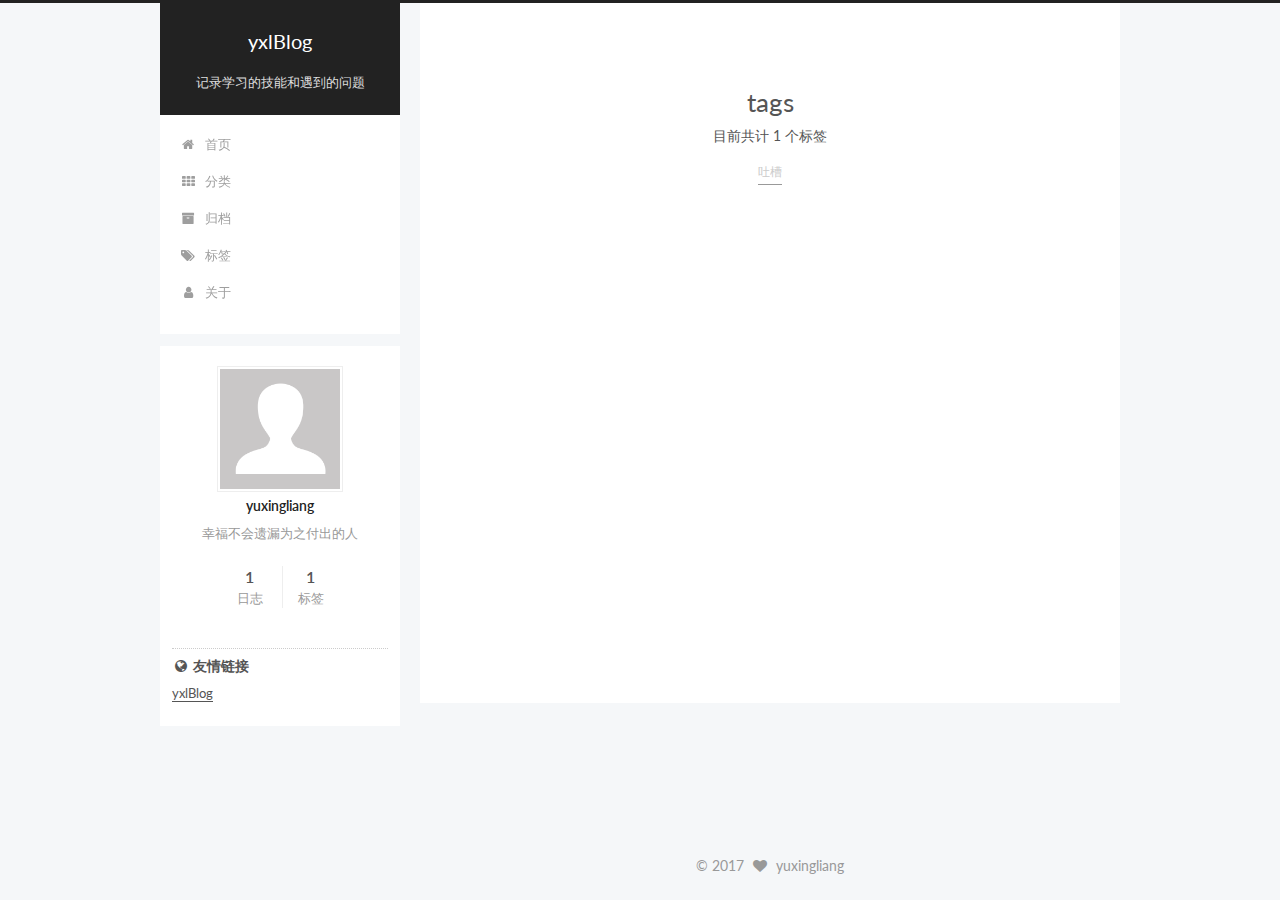
<file: tags/index.html>
<!DOCTYPE html>



  


<html class="theme-next pisces use-motion" lang="zh-Hans">
<head>
  <meta charset="UTF-8"/>
<meta http-equiv="X-UA-Compatible" content="IE=edge" />
<meta name="viewport" content="width=device-width, initial-scale=1, maximum-scale=1"/>
<meta name="theme-color" content="#222">









<meta http-equiv="Cache-Control" content="no-transform" />
<meta http-equiv="Cache-Control" content="no-siteapp" />















  
  
  <link href="/lib/fancybox/source/jquery.fancybox.css?v=2.1.5" rel="stylesheet" type="text/css" />




  
  
  
  

  
    
    
  

  

  

  

  

  
    
    
    <link href="//fonts.googleapis.com/css?family=Lato:300,300italic,400,400italic,700,700italic&subset=latin,latin-ext" rel="stylesheet" type="text/css">
  






<link href="/lib/font-awesome/css/font-awesome.min.css?v=4.6.2" rel="stylesheet" type="text/css" />

<link href="/css/main.css?v=5.1.2" rel="stylesheet" type="text/css" />


  <meta name="keywords" content="Hexo, NexT" />








  <link rel="shortcut icon" type="image/x-icon" href="/favicon.ico?v=5.1.2" />






<meta name="description" content="幸福不会遗漏为之付出的人">
<meta property="og:type" content="website">
<meta property="og:title" content="tags">
<meta property="og:url" content="http://yxl.com/tags/index.html">
<meta property="og:site_name" content="yxlBlog">
<meta property="og:description" content="幸福不会遗漏为之付出的人">
<meta property="og:locale" content="zh-Hans">
<meta property="og:updated_time" content="2017-08-04T04:34:44.350Z">
<meta name="twitter:card" content="summary">
<meta name="twitter:title" content="tags">
<meta name="twitter:description" content="幸福不会遗漏为之付出的人">



<script type="text/javascript" id="hexo.configurations">
  var NexT = window.NexT || {};
  var CONFIG = {
    root: '/',
    scheme: 'Pisces',
    sidebar: {"position":"left","display":"post","offset":12,"offset_float":12,"b2t":false,"scrollpercent":false,"onmobile":false},
    fancybox: true,
    tabs: true,
    motion: true,
    duoshuo: {
      userId: '0',
      author: '博主'
    },
    algolia: {
      applicationID: '',
      apiKey: '',
      indexName: '',
      hits: {"per_page":10},
      labels: {"input_placeholder":"Search for Posts","hits_empty":"We didn't find any results for the search: ${query}","hits_stats":"${hits} results found in ${time} ms"}
    }
  };
</script>



  <link rel="canonical" href="http://yxl.com/tags/"/>





  <title>tags | yxlBlog</title>
  














</head>

<body itemscope itemtype="http://schema.org/WebPage" lang="zh-Hans">

  
  
    
  

  <div class="container sidebar-position-left page-post-detail ">
    <div class="headband"></div>

    <header id="header" class="header" itemscope itemtype="http://schema.org/WPHeader">
      <div class="header-inner"><div class="site-brand-wrapper">
  <div class="site-meta ">
    

    <div class="custom-logo-site-title">
      <a href="/"  class="brand" rel="start">
        <span class="logo-line-before"><i></i></span>
        <span class="site-title">yxlBlog</span>
        <span class="logo-line-after"><i></i></span>
      </a>
    </div>
      
        <p class="site-subtitle">记录学习的技能和遇到的问题</p>
      
  </div>

  <div class="site-nav-toggle">
    <button>
      <span class="btn-bar"></span>
      <span class="btn-bar"></span>
      <span class="btn-bar"></span>
    </button>
  </div>
</div>

<nav class="site-nav">
  

  
    <ul id="menu" class="menu">
      
        
        <li class="menu-item menu-item-home">
          <a href="/" rel="section">
            
              <i class="menu-item-icon fa fa-fw fa-home"></i> <br />
            
            首页
          </a>
        </li>
      
        
        <li class="menu-item menu-item-categories">
          <a href="/categories/" rel="section">
            
              <i class="menu-item-icon fa fa-fw fa-th"></i> <br />
            
            分类
          </a>
        </li>
      
        
        <li class="menu-item menu-item-archives">
          <a href="/archives/" rel="section">
            
              <i class="menu-item-icon fa fa-fw fa-archive"></i> <br />
            
            归档
          </a>
        </li>
      
        
        <li class="menu-item menu-item-tags">
          <a href="/tags/" rel="section">
            
              <i class="menu-item-icon fa fa-fw fa-tags"></i> <br />
            
            标签
          </a>
        </li>
      
        
        <li class="menu-item menu-item-about">
          <a href="/about/" rel="section">
            
              <i class="menu-item-icon fa fa-fw fa-user"></i> <br />
            
            关于
          </a>
        </li>
      

      
    </ul>
  

  
</nav>



 </div>
    </header>

    <main id="main" class="main">
      <div class="main-inner">
        <div class="content-wrap">
          <div id="content" class="content">
            

  <div id="posts" class="posts-expand">
    
    
    
    <div class="post-block page">
      <header class="post-header">

	<h1 class="post-title" itemprop="name headline">tags</h1>



</header>

      
      
      
      <div class="post-body">
        
        
          <div class="tag-cloud">
            <div class="tag-cloud-title">
                目前共计 1 个标签
            </div>
            <div class="tag-cloud-tags">
              <a href="/tags/吐槽/" style="font-size: 12px; color: #ccc">吐槽</a>
            </div>
          </div>
        
      </div>
      
      
      
    </div>
    
    
    
  </div>


          </div>
          


          
  <div class="comments" id="comments">
    
      <div id="uyan_frame"></div>
    
  </div>


        </div>
        
          
  
  <div class="sidebar-toggle">
    <div class="sidebar-toggle-line-wrap">
      <span class="sidebar-toggle-line sidebar-toggle-line-first"></span>
      <span class="sidebar-toggle-line sidebar-toggle-line-middle"></span>
      <span class="sidebar-toggle-line sidebar-toggle-line-last"></span>
    </div>
  </div>

  <aside id="sidebar" class="sidebar">
    
    <div class="sidebar-inner">

      

      

      <section class="site-overview sidebar-panel sidebar-panel-active">
        <div class="site-author motion-element" itemprop="author" itemscope itemtype="http://schema.org/Person">
          <img class="site-author-image" itemprop="image"
               src="/images/avatar.gif"
               alt="yuxingliang" />
          <p class="site-author-name" itemprop="name">yuxingliang</p>
           
              <p class="site-description motion-element" itemprop="description">幸福不会遗漏为之付出的人</p>
          
        </div>
        <nav class="site-state motion-element">

          
            <div class="site-state-item site-state-posts">
              <a href="/archives/">
                <span class="site-state-item-count">1</span>
                <span class="site-state-item-name">日志</span>
              </a>
            </div>
          

          

          
            
            
            <div class="site-state-item site-state-tags">
              <a href="/tags/index.html">
                <span class="site-state-item-count">1</span>
                <span class="site-state-item-name">标签</span>
              </a>
            </div>
          

        </nav>

        

        <div class="links-of-author motion-element">
          
        </div>

        
        

        
        
          <div class="links-of-blogroll motion-element links-of-blogroll-block">
            <div class="links-of-blogroll-title">
              <i class="fa  fa-fw fa-globe"></i>
              友情链接
            </div>
            <ul class="links-of-blogroll-list">
              
                <li class="links-of-blogroll-item">
                  <a href="http://yxlblog.com" title="yxlBlog" target="_blank">yxlBlog</a>
                </li>
              
            </ul>
          </div>
        

        


      </section>

      

      

    </div>
  </aside>


        
      </div>
    </main>

    <footer id="footer" class="footer">
      <div class="footer-inner">
        <div class="copyright" >
  
  &copy; 
  <span itemprop="copyrightYear">2017</span>
  <span class="with-love">
    <i class="fa fa-heart"></i>
  </span>
  <span class="author" itemprop="copyrightHolder">yuxingliang</span>
</div>


        

        
      </div>
    </footer>

    
      <div class="back-to-top">
        <i class="fa fa-arrow-up"></i>
        
      </div>
    

  </div>

  

<script type="text/javascript">
  if (Object.prototype.toString.call(window.Promise) !== '[object Function]') {
    window.Promise = null;
  }
</script>









  












  
  <script type="text/javascript" src="/lib/jquery/index.js?v=2.1.3"></script>

  
  <script type="text/javascript" src="/lib/fastclick/lib/fastclick.min.js?v=1.0.6"></script>

  
  <script type="text/javascript" src="/lib/jquery_lazyload/jquery.lazyload.js?v=1.9.7"></script>

  
  <script type="text/javascript" src="/lib/velocity/velocity.min.js?v=1.2.1"></script>

  
  <script type="text/javascript" src="/lib/velocity/velocity.ui.min.js?v=1.2.1"></script>

  
  <script type="text/javascript" src="/lib/fancybox/source/jquery.fancybox.pack.js?v=2.1.5"></script>


  


  <script type="text/javascript" src="/js/src/utils.js?v=5.1.2"></script>

  <script type="text/javascript" src="/js/src/motion.js?v=5.1.2"></script>



  
  


  <script type="text/javascript" src="/js/src/affix.js?v=5.1.2"></script>

  <script type="text/javascript" src="/js/src/schemes/pisces.js?v=5.1.2"></script>



  
    <script type="text/javascript" src="/js/src/scrollspy.js?v=5.1.2"></script>
<script type="text/javascript" src="/js/src/post-details.js?v=5.1.2"></script>

  

  


  <script type="text/javascript" src="/js/src/bootstrap.js?v=5.1.2"></script>



  


  




	





  
    

    
      <!-- UY BEGIN -->
      <script type="text/javascript" src="http://v2.uyan.cc/code/uyan.js?uid=2140741"></script>
      <!-- UY END -->
    
  





  






  





  

  

  

  

  

  

</body>
</html>
</file>
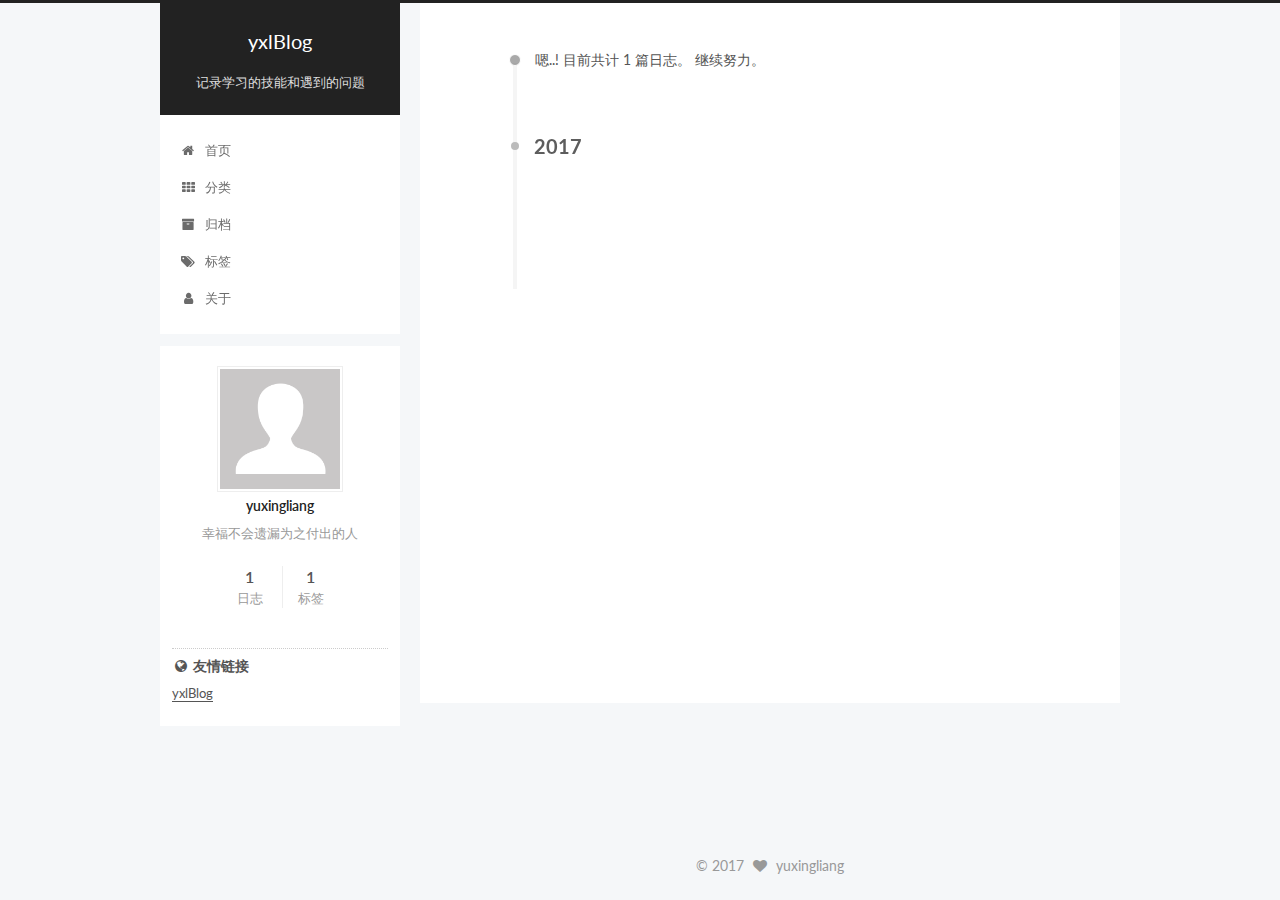
<file: archives/2017/index.html>
<!DOCTYPE html>



  


<html class="theme-next pisces use-motion" lang="zh-Hans">
<head>
  <meta charset="UTF-8"/>
<meta http-equiv="X-UA-Compatible" content="IE=edge" />
<meta name="viewport" content="width=device-width, initial-scale=1, maximum-scale=1"/>
<meta name="theme-color" content="#222">









<meta http-equiv="Cache-Control" content="no-transform" />
<meta http-equiv="Cache-Control" content="no-siteapp" />















  
  
  <link href="/lib/fancybox/source/jquery.fancybox.css?v=2.1.5" rel="stylesheet" type="text/css" />




  
  
  
  

  
    
    
  

  

  

  

  

  
    
    
    <link href="//fonts.googleapis.com/css?family=Lato:300,300italic,400,400italic,700,700italic&subset=latin,latin-ext" rel="stylesheet" type="text/css">
  






<link href="/lib/font-awesome/css/font-awesome.min.css?v=4.6.2" rel="stylesheet" type="text/css" />

<link href="/css/main.css?v=5.1.2" rel="stylesheet" type="text/css" />


  <meta name="keywords" content="Hexo, NexT" />








  <link rel="shortcut icon" type="image/x-icon" href="/favicon.ico?v=5.1.2" />






<meta name="description" content="幸福不会遗漏为之付出的人">
<meta property="og:type" content="website">
<meta property="og:title" content="yxlBlog">
<meta property="og:url" content="http://yxl.com/archives/2017/index.html">
<meta property="og:site_name" content="yxlBlog">
<meta property="og:description" content="幸福不会遗漏为之付出的人">
<meta property="og:locale" content="zh-Hans">
<meta name="twitter:card" content="summary">
<meta name="twitter:title" content="yxlBlog">
<meta name="twitter:description" content="幸福不会遗漏为之付出的人">



<script type="text/javascript" id="hexo.configurations">
  var NexT = window.NexT || {};
  var CONFIG = {
    root: '/',
    scheme: 'Pisces',
    sidebar: {"position":"left","display":"post","offset":12,"offset_float":12,"b2t":false,"scrollpercent":false,"onmobile":false},
    fancybox: true,
    tabs: true,
    motion: true,
    duoshuo: {
      userId: '0',
      author: '博主'
    },
    algolia: {
      applicationID: '',
      apiKey: '',
      indexName: '',
      hits: {"per_page":10},
      labels: {"input_placeholder":"Search for Posts","hits_empty":"We didn't find any results for the search: ${query}","hits_stats":"${hits} results found in ${time} ms"}
    }
  };
</script>



  <link rel="canonical" href="http://yxl.com/archives/2017/"/>





  <title>归档 | yxlBlog</title>
  














</head>

<body itemscope itemtype="http://schema.org/WebPage" lang="zh-Hans">

  
  
    
  

  <div class="container sidebar-position-left  page-archive  ">
    <div class="headband"></div>

    <header id="header" class="header" itemscope itemtype="http://schema.org/WPHeader">
      <div class="header-inner"><div class="site-brand-wrapper">
  <div class="site-meta ">
    

    <div class="custom-logo-site-title">
      <a href="/"  class="brand" rel="start">
        <span class="logo-line-before"><i></i></span>
        <span class="site-title">yxlBlog</span>
        <span class="logo-line-after"><i></i></span>
      </a>
    </div>
      
        <p class="site-subtitle">记录学习的技能和遇到的问题</p>
      
  </div>

  <div class="site-nav-toggle">
    <button>
      <span class="btn-bar"></span>
      <span class="btn-bar"></span>
      <span class="btn-bar"></span>
    </button>
  </div>
</div>

<nav class="site-nav">
  

  
    <ul id="menu" class="menu">
      
        
        <li class="menu-item menu-item-home">
          <a href="/" rel="section">
            
              <i class="menu-item-icon fa fa-fw fa-home"></i> <br />
            
            首页
          </a>
        </li>
      
        
        <li class="menu-item menu-item-categories">
          <a href="/categories/" rel="section">
            
              <i class="menu-item-icon fa fa-fw fa-th"></i> <br />
            
            分类
          </a>
        </li>
      
        
        <li class="menu-item menu-item-archives">
          <a href="/archives/" rel="section">
            
              <i class="menu-item-icon fa fa-fw fa-archive"></i> <br />
            
            归档
          </a>
        </li>
      
        
        <li class="menu-item menu-item-tags">
          <a href="/tags/" rel="section">
            
              <i class="menu-item-icon fa fa-fw fa-tags"></i> <br />
            
            标签
          </a>
        </li>
      
        
        <li class="menu-item menu-item-about">
          <a href="/about/" rel="section">
            
              <i class="menu-item-icon fa fa-fw fa-user"></i> <br />
            
            关于
          </a>
        </li>
      

      
    </ul>
  

  
</nav>



 </div>
    </header>

    <main id="main" class="main">
      <div class="main-inner">
        <div class="content-wrap">
          <div id="content" class="content">
            

  
  
  
  <div class="post-block archive">
    <div id="posts" class="posts-collapse">
      <span class="archive-move-on"></span>

      <span class="archive-page-counter">
        
        
        
          
        
        嗯..! 目前共计 1 篇日志。 继续努力。
      </span>

      

        
        
        

        
          
          <div class="collection-title">
            <h2 class="archive-year motion-element" id="archive-year-2017">2017</h2>
          </div>
        
        

        

  <article class="post post-type-normal" itemscope itemtype="http://schema.org/Article">
    <header class="post-header">

      <h2 class="post-title">
        
            <a class="post-title-link" href="/2017/08/03/first/" itemprop="url">
              
                <span itemprop="name">第一篇文章</span>
              
            </a>
        
      </h2>

      <div class="post-meta">
        <time class="post-time" itemprop="dateCreated"
              datetime="2017-08-03T18:01:42+08:00"
              content="2017-08-03" >
          08-03
        </time>
      </div>

    </header>
  </article>



      

    </div>
  </div>
  
  
  

  



          </div>
          


          

        </div>
        
          
  
  <div class="sidebar-toggle">
    <div class="sidebar-toggle-line-wrap">
      <span class="sidebar-toggle-line sidebar-toggle-line-first"></span>
      <span class="sidebar-toggle-line sidebar-toggle-line-middle"></span>
      <span class="sidebar-toggle-line sidebar-toggle-line-last"></span>
    </div>
  </div>

  <aside id="sidebar" class="sidebar">
    
    <div class="sidebar-inner">

      

      

      <section class="site-overview sidebar-panel sidebar-panel-active">
        <div class="site-author motion-element" itemprop="author" itemscope itemtype="http://schema.org/Person">
          <img class="site-author-image" itemprop="image"
               src="/images/avatar.gif"
               alt="yuxingliang" />
          <p class="site-author-name" itemprop="name">yuxingliang</p>
           
              <p class="site-description motion-element" itemprop="description">幸福不会遗漏为之付出的人</p>
          
        </div>
        <nav class="site-state motion-element">

          
            <div class="site-state-item site-state-posts">
              <a href="/archives/">
                <span class="site-state-item-count">1</span>
                <span class="site-state-item-name">日志</span>
              </a>
            </div>
          

          

          
            
            
            <div class="site-state-item site-state-tags">
              <a href="/tags/index.html">
                <span class="site-state-item-count">1</span>
                <span class="site-state-item-name">标签</span>
              </a>
            </div>
          

        </nav>

        

        <div class="links-of-author motion-element">
          
        </div>

        
        

        
        
          <div class="links-of-blogroll motion-element links-of-blogroll-block">
            <div class="links-of-blogroll-title">
              <i class="fa  fa-fw fa-globe"></i>
              友情链接
            </div>
            <ul class="links-of-blogroll-list">
              
                <li class="links-of-blogroll-item">
                  <a href="http://yxlblog.com" title="yxlBlog" target="_blank">yxlBlog</a>
                </li>
              
            </ul>
          </div>
        

        


      </section>

      

      

    </div>
  </aside>


        
      </div>
    </main>

    <footer id="footer" class="footer">
      <div class="footer-inner">
        <div class="copyright" >
  
  &copy; 
  <span itemprop="copyrightYear">2017</span>
  <span class="with-love">
    <i class="fa fa-heart"></i>
  </span>
  <span class="author" itemprop="copyrightHolder">yuxingliang</span>
</div>


        

        
      </div>
    </footer>

    
      <div class="back-to-top">
        <i class="fa fa-arrow-up"></i>
        
      </div>
    

  </div>

  

<script type="text/javascript">
  if (Object.prototype.toString.call(window.Promise) !== '[object Function]') {
    window.Promise = null;
  }
</script>









  












  
  <script type="text/javascript" src="/lib/jquery/index.js?v=2.1.3"></script>

  
  <script type="text/javascript" src="/lib/fastclick/lib/fastclick.min.js?v=1.0.6"></script>

  
  <script type="text/javascript" src="/lib/jquery_lazyload/jquery.lazyload.js?v=1.9.7"></script>

  
  <script type="text/javascript" src="/lib/velocity/velocity.min.js?v=1.2.1"></script>

  
  <script type="text/javascript" src="/lib/velocity/velocity.ui.min.js?v=1.2.1"></script>

  
  <script type="text/javascript" src="/lib/fancybox/source/jquery.fancybox.pack.js?v=2.1.5"></script>


  


  <script type="text/javascript" src="/js/src/utils.js?v=5.1.2"></script>

  <script type="text/javascript" src="/js/src/motion.js?v=5.1.2"></script>



  
  


  <script type="text/javascript" src="/js/src/affix.js?v=5.1.2"></script>

  <script type="text/javascript" src="/js/src/schemes/pisces.js?v=5.1.2"></script>



  
  
    <script type="text/javascript" id="motion.page.archive">
      $('.archive-year').velocity('transition.slideLeftIn');
    </script>
  


  


  <script type="text/javascript" src="/js/src/bootstrap.js?v=5.1.2"></script>



  


  




	





  
    

    
  





  






  





  

  

  

  

  

  

</body>
</html>
</file>
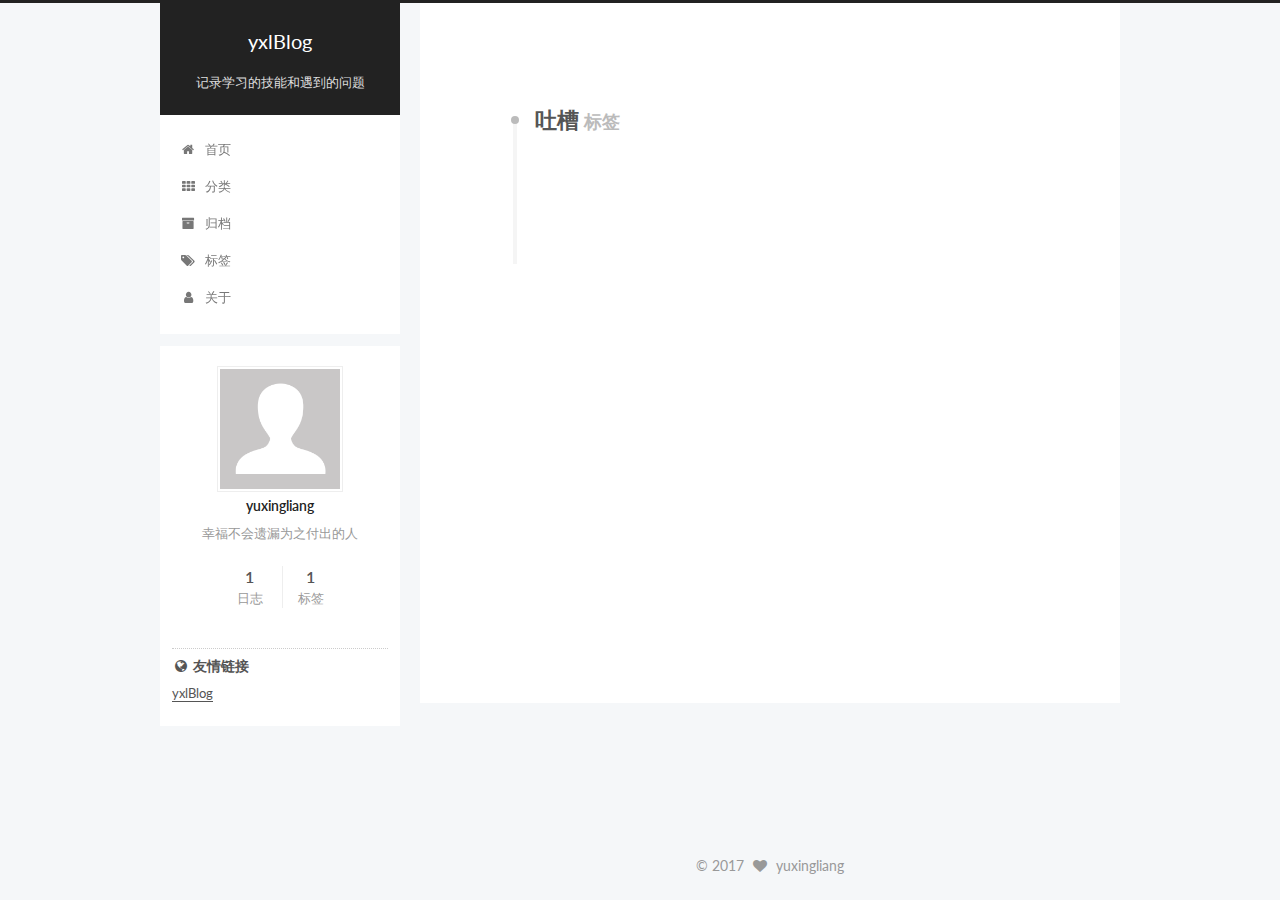
<file: tags/吐槽/index.html>
<!DOCTYPE html>



  


<html class="theme-next pisces use-motion" lang="zh-Hans">
<head>
  <meta charset="UTF-8"/>
<meta http-equiv="X-UA-Compatible" content="IE=edge" />
<meta name="viewport" content="width=device-width, initial-scale=1, maximum-scale=1"/>
<meta name="theme-color" content="#222">









<meta http-equiv="Cache-Control" content="no-transform" />
<meta http-equiv="Cache-Control" content="no-siteapp" />















  
  
  <link href="/lib/fancybox/source/jquery.fancybox.css?v=2.1.5" rel="stylesheet" type="text/css" />




  
  
  
  

  
    
    
  

  

  

  

  

  
    
    
    <link href="//fonts.googleapis.com/css?family=Lato:300,300italic,400,400italic,700,700italic&subset=latin,latin-ext" rel="stylesheet" type="text/css">
  






<link href="/lib/font-awesome/css/font-awesome.min.css?v=4.6.2" rel="stylesheet" type="text/css" />

<link href="/css/main.css?v=5.1.2" rel="stylesheet" type="text/css" />


  <meta name="keywords" content="Hexo, NexT" />








  <link rel="shortcut icon" type="image/x-icon" href="/favicon.ico?v=5.1.2" />






<meta name="description" content="幸福不会遗漏为之付出的人">
<meta property="og:type" content="website">
<meta property="og:title" content="yxlBlog">
<meta property="og:url" content="http://yxl.com/tags/吐槽/index.html">
<meta property="og:site_name" content="yxlBlog">
<meta property="og:description" content="幸福不会遗漏为之付出的人">
<meta property="og:locale" content="zh-Hans">
<meta name="twitter:card" content="summary">
<meta name="twitter:title" content="yxlBlog">
<meta name="twitter:description" content="幸福不会遗漏为之付出的人">



<script type="text/javascript" id="hexo.configurations">
  var NexT = window.NexT || {};
  var CONFIG = {
    root: '/',
    scheme: 'Pisces',
    sidebar: {"position":"left","display":"post","offset":12,"offset_float":12,"b2t":false,"scrollpercent":false,"onmobile":false},
    fancybox: true,
    tabs: true,
    motion: true,
    duoshuo: {
      userId: '0',
      author: '博主'
    },
    algolia: {
      applicationID: '',
      apiKey: '',
      indexName: '',
      hits: {"per_page":10},
      labels: {"input_placeholder":"Search for Posts","hits_empty":"We didn't find any results for the search: ${query}","hits_stats":"${hits} results found in ${time} ms"}
    }
  };
</script>



  <link rel="canonical" href="http://yxl.com/tags/吐槽/"/>





  <title>标签: 吐槽 | yxlBlog</title>
  














</head>

<body itemscope itemtype="http://schema.org/WebPage" lang="zh-Hans">

  
  
    
  

  <div class="container sidebar-position-left  ">
    <div class="headband"></div>

    <header id="header" class="header" itemscope itemtype="http://schema.org/WPHeader">
      <div class="header-inner"><div class="site-brand-wrapper">
  <div class="site-meta ">
    

    <div class="custom-logo-site-title">
      <a href="/"  class="brand" rel="start">
        <span class="logo-line-before"><i></i></span>
        <span class="site-title">yxlBlog</span>
        <span class="logo-line-after"><i></i></span>
      </a>
    </div>
      
        <p class="site-subtitle">记录学习的技能和遇到的问题</p>
      
  </div>

  <div class="site-nav-toggle">
    <button>
      <span class="btn-bar"></span>
      <span class="btn-bar"></span>
      <span class="btn-bar"></span>
    </button>
  </div>
</div>

<nav class="site-nav">
  

  
    <ul id="menu" class="menu">
      
        
        <li class="menu-item menu-item-home">
          <a href="/" rel="section">
            
              <i class="menu-item-icon fa fa-fw fa-home"></i> <br />
            
            首页
          </a>
        </li>
      
        
        <li class="menu-item menu-item-categories">
          <a href="/categories/" rel="section">
            
              <i class="menu-item-icon fa fa-fw fa-th"></i> <br />
            
            分类
          </a>
        </li>
      
        
        <li class="menu-item menu-item-archives">
          <a href="/archives/" rel="section">
            
              <i class="menu-item-icon fa fa-fw fa-archive"></i> <br />
            
            归档
          </a>
        </li>
      
        
        <li class="menu-item menu-item-tags">
          <a href="/tags/" rel="section">
            
              <i class="menu-item-icon fa fa-fw fa-tags"></i> <br />
            
            标签
          </a>
        </li>
      
        
        <li class="menu-item menu-item-about">
          <a href="/about/" rel="section">
            
              <i class="menu-item-icon fa fa-fw fa-user"></i> <br />
            
            关于
          </a>
        </li>
      

      
    </ul>
  

  
</nav>



 </div>
    </header>

    <main id="main" class="main">
      <div class="main-inner">
        <div class="content-wrap">
          <div id="content" class="content">
            

  
  
  
  <div class="post-block tag">

    <div id="posts" class="posts-collapse">
      <div class="collection-title">
        <h1>吐槽<small>标签</small>
        </h1>
      </div>

      
        

  <article class="post post-type-normal" itemscope itemtype="http://schema.org/Article">
    <header class="post-header">

      <h2 class="post-title">
        
            <a class="post-title-link" href="/2017/08/03/first/" itemprop="url">
              
                <span itemprop="name">第一篇文章</span>
              
            </a>
        
      </h2>

      <div class="post-meta">
        <time class="post-time" itemprop="dateCreated"
              datetime="2017-08-03T18:01:42+08:00"
              content="2017-08-03" >
          08-03
        </time>
      </div>

    </header>
  </article>


      
    </div>

  </div>
  
  
  

  


          </div>
          


          

        </div>
        
          
  
  <div class="sidebar-toggle">
    <div class="sidebar-toggle-line-wrap">
      <span class="sidebar-toggle-line sidebar-toggle-line-first"></span>
      <span class="sidebar-toggle-line sidebar-toggle-line-middle"></span>
      <span class="sidebar-toggle-line sidebar-toggle-line-last"></span>
    </div>
  </div>

  <aside id="sidebar" class="sidebar">
    
    <div class="sidebar-inner">

      

      

      <section class="site-overview sidebar-panel sidebar-panel-active">
        <div class="site-author motion-element" itemprop="author" itemscope itemtype="http://schema.org/Person">
          <img class="site-author-image" itemprop="image"
               src="/images/avatar.gif"
               alt="yuxingliang" />
          <p class="site-author-name" itemprop="name">yuxingliang</p>
           
              <p class="site-description motion-element" itemprop="description">幸福不会遗漏为之付出的人</p>
          
        </div>
        <nav class="site-state motion-element">

          
            <div class="site-state-item site-state-posts">
              <a href="/archives/">
                <span class="site-state-item-count">1</span>
                <span class="site-state-item-name">日志</span>
              </a>
            </div>
          

          

          
            
            
            <div class="site-state-item site-state-tags">
              <a href="/tags/index.html">
                <span class="site-state-item-count">1</span>
                <span class="site-state-item-name">标签</span>
              </a>
            </div>
          

        </nav>

        

        <div class="links-of-author motion-element">
          
        </div>

        
        

        
        
          <div class="links-of-blogroll motion-element links-of-blogroll-block">
            <div class="links-of-blogroll-title">
              <i class="fa  fa-fw fa-globe"></i>
              友情链接
            </div>
            <ul class="links-of-blogroll-list">
              
                <li class="links-of-blogroll-item">
                  <a href="http://yxlblog.com" title="yxlBlog" target="_blank">yxlBlog</a>
                </li>
              
            </ul>
          </div>
        

        


      </section>

      

      

    </div>
  </aside>


        
      </div>
    </main>

    <footer id="footer" class="footer">
      <div class="footer-inner">
        <div class="copyright" >
  
  &copy; 
  <span itemprop="copyrightYear">2017</span>
  <span class="with-love">
    <i class="fa fa-heart"></i>
  </span>
  <span class="author" itemprop="copyrightHolder">yuxingliang</span>
</div>


        

        
      </div>
    </footer>

    
      <div class="back-to-top">
        <i class="fa fa-arrow-up"></i>
        
      </div>
    

  </div>

  

<script type="text/javascript">
  if (Object.prototype.toString.call(window.Promise) !== '[object Function]') {
    window.Promise = null;
  }
</script>









  












  
  <script type="text/javascript" src="/lib/jquery/index.js?v=2.1.3"></script>

  
  <script type="text/javascript" src="/lib/fastclick/lib/fastclick.min.js?v=1.0.6"></script>

  
  <script type="text/javascript" src="/lib/jquery_lazyload/jquery.lazyload.js?v=1.9.7"></script>

  
  <script type="text/javascript" src="/lib/velocity/velocity.min.js?v=1.2.1"></script>

  
  <script type="text/javascript" src="/lib/velocity/velocity.ui.min.js?v=1.2.1"></script>

  
  <script type="text/javascript" src="/lib/fancybox/source/jquery.fancybox.pack.js?v=2.1.5"></script>


  


  <script type="text/javascript" src="/js/src/utils.js?v=5.1.2"></script>

  <script type="text/javascript" src="/js/src/motion.js?v=5.1.2"></script>



  
  


  <script type="text/javascript" src="/js/src/affix.js?v=5.1.2"></script>

  <script type="text/javascript" src="/js/src/schemes/pisces.js?v=5.1.2"></script>



  
    <script type="text/javascript" src="/js/src/scrollspy.js?v=5.1.2"></script>
<script type="text/javascript" src="/js/src/post-details.js?v=5.1.2"></script>

  

  


  <script type="text/javascript" src="/js/src/bootstrap.js?v=5.1.2"></script>



  


  




	





  
    

    
  





  






  





  

  

  

  

  

  

</body>
</html>
</file>
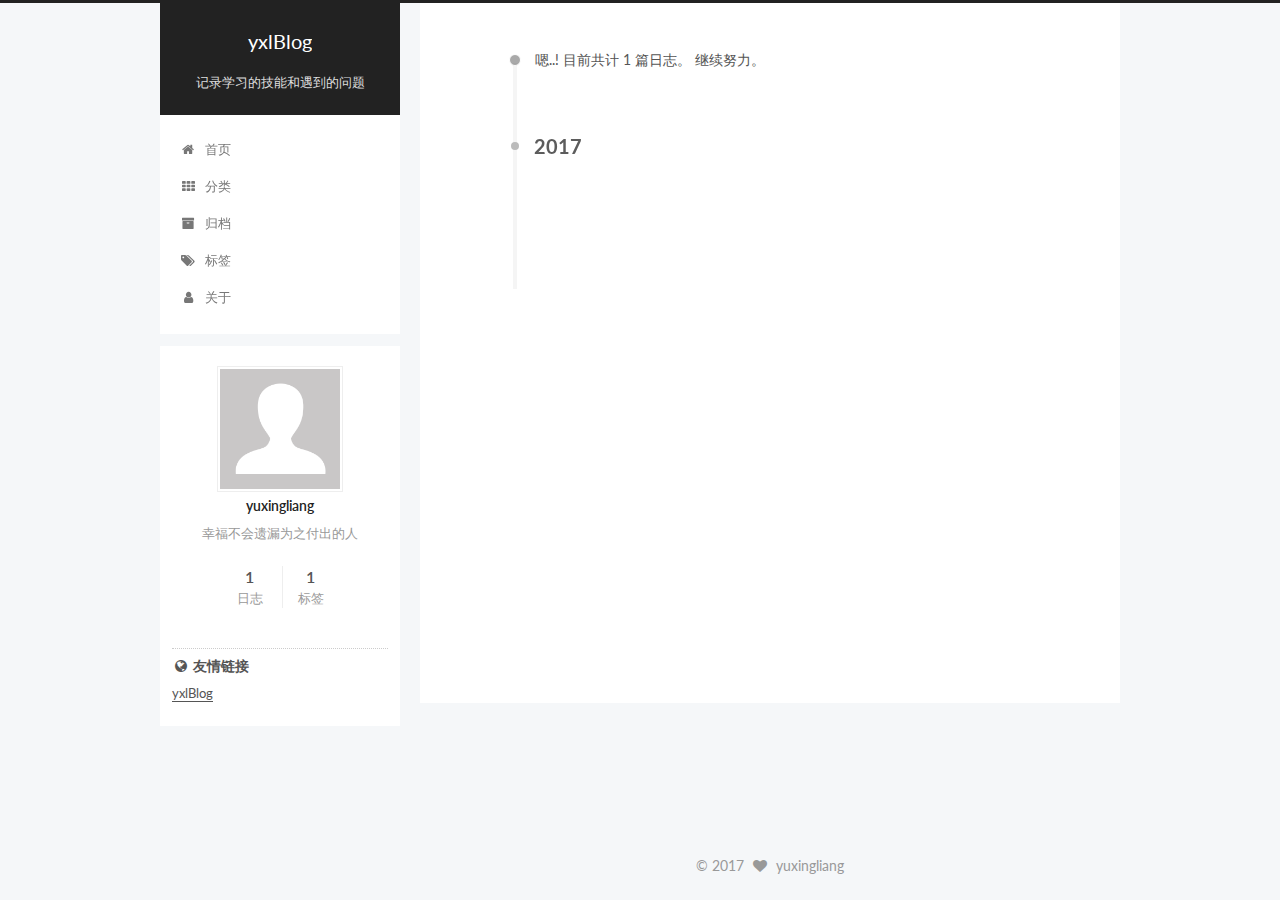
<file: archives/2017/08/index.html>
<!DOCTYPE html>



  


<html class="theme-next pisces use-motion" lang="zh-Hans">
<head>
  <meta charset="UTF-8"/>
<meta http-equiv="X-UA-Compatible" content="IE=edge" />
<meta name="viewport" content="width=device-width, initial-scale=1, maximum-scale=1"/>
<meta name="theme-color" content="#222">









<meta http-equiv="Cache-Control" content="no-transform" />
<meta http-equiv="Cache-Control" content="no-siteapp" />















  
  
  <link href="/lib/fancybox/source/jquery.fancybox.css?v=2.1.5" rel="stylesheet" type="text/css" />




  
  
  
  

  
    
    
  

  

  

  

  

  
    
    
    <link href="//fonts.googleapis.com/css?family=Lato:300,300italic,400,400italic,700,700italic&subset=latin,latin-ext" rel="stylesheet" type="text/css">
  






<link href="/lib/font-awesome/css/font-awesome.min.css?v=4.6.2" rel="stylesheet" type="text/css" />

<link href="/css/main.css?v=5.1.2" rel="stylesheet" type="text/css" />


  <meta name="keywords" content="Hexo, NexT" />








  <link rel="shortcut icon" type="image/x-icon" href="/favicon.ico?v=5.1.2" />






<meta name="description" content="幸福不会遗漏为之付出的人">
<meta property="og:type" content="website">
<meta property="og:title" content="yxlBlog">
<meta property="og:url" content="http://yxl.com/archives/2017/08/index.html">
<meta property="og:site_name" content="yxlBlog">
<meta property="og:description" content="幸福不会遗漏为之付出的人">
<meta property="og:locale" content="zh-Hans">
<meta name="twitter:card" content="summary">
<meta name="twitter:title" content="yxlBlog">
<meta name="twitter:description" content="幸福不会遗漏为之付出的人">



<script type="text/javascript" id="hexo.configurations">
  var NexT = window.NexT || {};
  var CONFIG = {
    root: '/',
    scheme: 'Pisces',
    sidebar: {"position":"left","display":"post","offset":12,"offset_float":12,"b2t":false,"scrollpercent":false,"onmobile":false},
    fancybox: true,
    tabs: true,
    motion: true,
    duoshuo: {
      userId: '0',
      author: '博主'
    },
    algolia: {
      applicationID: '',
      apiKey: '',
      indexName: '',
      hits: {"per_page":10},
      labels: {"input_placeholder":"Search for Posts","hits_empty":"We didn't find any results for the search: ${query}","hits_stats":"${hits} results found in ${time} ms"}
    }
  };
</script>



  <link rel="canonical" href="http://yxl.com/archives/2017/08/"/>





  <title>归档 | yxlBlog</title>
  














</head>

<body itemscope itemtype="http://schema.org/WebPage" lang="zh-Hans">

  
  
    
  

  <div class="container sidebar-position-left  page-archive  ">
    <div class="headband"></div>

    <header id="header" class="header" itemscope itemtype="http://schema.org/WPHeader">
      <div class="header-inner"><div class="site-brand-wrapper">
  <div class="site-meta ">
    

    <div class="custom-logo-site-title">
      <a href="/"  class="brand" rel="start">
        <span class="logo-line-before"><i></i></span>
        <span class="site-title">yxlBlog</span>
        <span class="logo-line-after"><i></i></span>
      </a>
    </div>
      
        <p class="site-subtitle">记录学习的技能和遇到的问题</p>
      
  </div>

  <div class="site-nav-toggle">
    <button>
      <span class="btn-bar"></span>
      <span class="btn-bar"></span>
      <span class="btn-bar"></span>
    </button>
  </div>
</div>

<nav class="site-nav">
  

  
    <ul id="menu" class="menu">
      
        
        <li class="menu-item menu-item-home">
          <a href="/" rel="section">
            
              <i class="menu-item-icon fa fa-fw fa-home"></i> <br />
            
            首页
          </a>
        </li>
      
        
        <li class="menu-item menu-item-categories">
          <a href="/categories/" rel="section">
            
              <i class="menu-item-icon fa fa-fw fa-th"></i> <br />
            
            分类
          </a>
        </li>
      
        
        <li class="menu-item menu-item-archives">
          <a href="/archives/" rel="section">
            
              <i class="menu-item-icon fa fa-fw fa-archive"></i> <br />
            
            归档
          </a>
        </li>
      
        
        <li class="menu-item menu-item-tags">
          <a href="/tags/" rel="section">
            
              <i class="menu-item-icon fa fa-fw fa-tags"></i> <br />
            
            标签
          </a>
        </li>
      
        
        <li class="menu-item menu-item-about">
          <a href="/about/" rel="section">
            
              <i class="menu-item-icon fa fa-fw fa-user"></i> <br />
            
            关于
          </a>
        </li>
      

      
    </ul>
  

  
</nav>



 </div>
    </header>

    <main id="main" class="main">
      <div class="main-inner">
        <div class="content-wrap">
          <div id="content" class="content">
            

  
  
  
  <div class="post-block archive">
    <div id="posts" class="posts-collapse">
      <span class="archive-move-on"></span>

      <span class="archive-page-counter">
        
        
        
          
        
        嗯..! 目前共计 1 篇日志。 继续努力。
      </span>

      

        
        
        

        
          
          <div class="collection-title">
            <h2 class="archive-year motion-element" id="archive-year-2017">2017</h2>
          </div>
        
        

        

  <article class="post post-type-normal" itemscope itemtype="http://schema.org/Article">
    <header class="post-header">

      <h2 class="post-title">
        
            <a class="post-title-link" href="/2017/08/03/first/" itemprop="url">
              
                <span itemprop="name">第一篇文章</span>
              
            </a>
        
      </h2>

      <div class="post-meta">
        <time class="post-time" itemprop="dateCreated"
              datetime="2017-08-03T18:01:42+08:00"
              content="2017-08-03" >
          08-03
        </time>
      </div>

    </header>
  </article>



      

    </div>
  </div>
  
  
  

  



          </div>
          


          

        </div>
        
          
  
  <div class="sidebar-toggle">
    <div class="sidebar-toggle-line-wrap">
      <span class="sidebar-toggle-line sidebar-toggle-line-first"></span>
      <span class="sidebar-toggle-line sidebar-toggle-line-middle"></span>
      <span class="sidebar-toggle-line sidebar-toggle-line-last"></span>
    </div>
  </div>

  <aside id="sidebar" class="sidebar">
    
    <div class="sidebar-inner">

      

      

      <section class="site-overview sidebar-panel sidebar-panel-active">
        <div class="site-author motion-element" itemprop="author" itemscope itemtype="http://schema.org/Person">
          <img class="site-author-image" itemprop="image"
               src="/images/avatar.gif"
               alt="yuxingliang" />
          <p class="site-author-name" itemprop="name">yuxingliang</p>
           
              <p class="site-description motion-element" itemprop="description">幸福不会遗漏为之付出的人</p>
          
        </div>
        <nav class="site-state motion-element">

          
            <div class="site-state-item site-state-posts">
              <a href="/archives/">
                <span class="site-state-item-count">1</span>
                <span class="site-state-item-name">日志</span>
              </a>
            </div>
          

          

          
            
            
            <div class="site-state-item site-state-tags">
              <a href="/tags/index.html">
                <span class="site-state-item-count">1</span>
                <span class="site-state-item-name">标签</span>
              </a>
            </div>
          

        </nav>

        

        <div class="links-of-author motion-element">
          
        </div>

        
        

        
        
          <div class="links-of-blogroll motion-element links-of-blogroll-block">
            <div class="links-of-blogroll-title">
              <i class="fa  fa-fw fa-globe"></i>
              友情链接
            </div>
            <ul class="links-of-blogroll-list">
              
                <li class="links-of-blogroll-item">
                  <a href="http://yxlblog.com" title="yxlBlog" target="_blank">yxlBlog</a>
                </li>
              
            </ul>
          </div>
        

        


      </section>

      

      

    </div>
  </aside>


        
      </div>
    </main>

    <footer id="footer" class="footer">
      <div class="footer-inner">
        <div class="copyright" >
  
  &copy; 
  <span itemprop="copyrightYear">2017</span>
  <span class="with-love">
    <i class="fa fa-heart"></i>
  </span>
  <span class="author" itemprop="copyrightHolder">yuxingliang</span>
</div>


        

        
      </div>
    </footer>

    
      <div class="back-to-top">
        <i class="fa fa-arrow-up"></i>
        
      </div>
    

  </div>

  

<script type="text/javascript">
  if (Object.prototype.toString.call(window.Promise) !== '[object Function]') {
    window.Promise = null;
  }
</script>









  












  
  <script type="text/javascript" src="/lib/jquery/index.js?v=2.1.3"></script>

  
  <script type="text/javascript" src="/lib/fastclick/lib/fastclick.min.js?v=1.0.6"></script>

  
  <script type="text/javascript" src="/lib/jquery_lazyload/jquery.lazyload.js?v=1.9.7"></script>

  
  <script type="text/javascript" src="/lib/velocity/velocity.min.js?v=1.2.1"></script>

  
  <script type="text/javascript" src="/lib/velocity/velocity.ui.min.js?v=1.2.1"></script>

  
  <script type="text/javascript" src="/lib/fancybox/source/jquery.fancybox.pack.js?v=2.1.5"></script>


  


  <script type="text/javascript" src="/js/src/utils.js?v=5.1.2"></script>

  <script type="text/javascript" src="/js/src/motion.js?v=5.1.2"></script>



  
  


  <script type="text/javascript" src="/js/src/affix.js?v=5.1.2"></script>

  <script type="text/javascript" src="/js/src/schemes/pisces.js?v=5.1.2"></script>



  
  
    <script type="text/javascript" id="motion.page.archive">
      $('.archive-year').velocity('transition.slideLeftIn');
    </script>
  


  


  <script type="text/javascript" src="/js/src/bootstrap.js?v=5.1.2"></script>



  


  




	





  
    

    
  





  






  





  

  

  

  

  

  

</body>
</html>
</file>
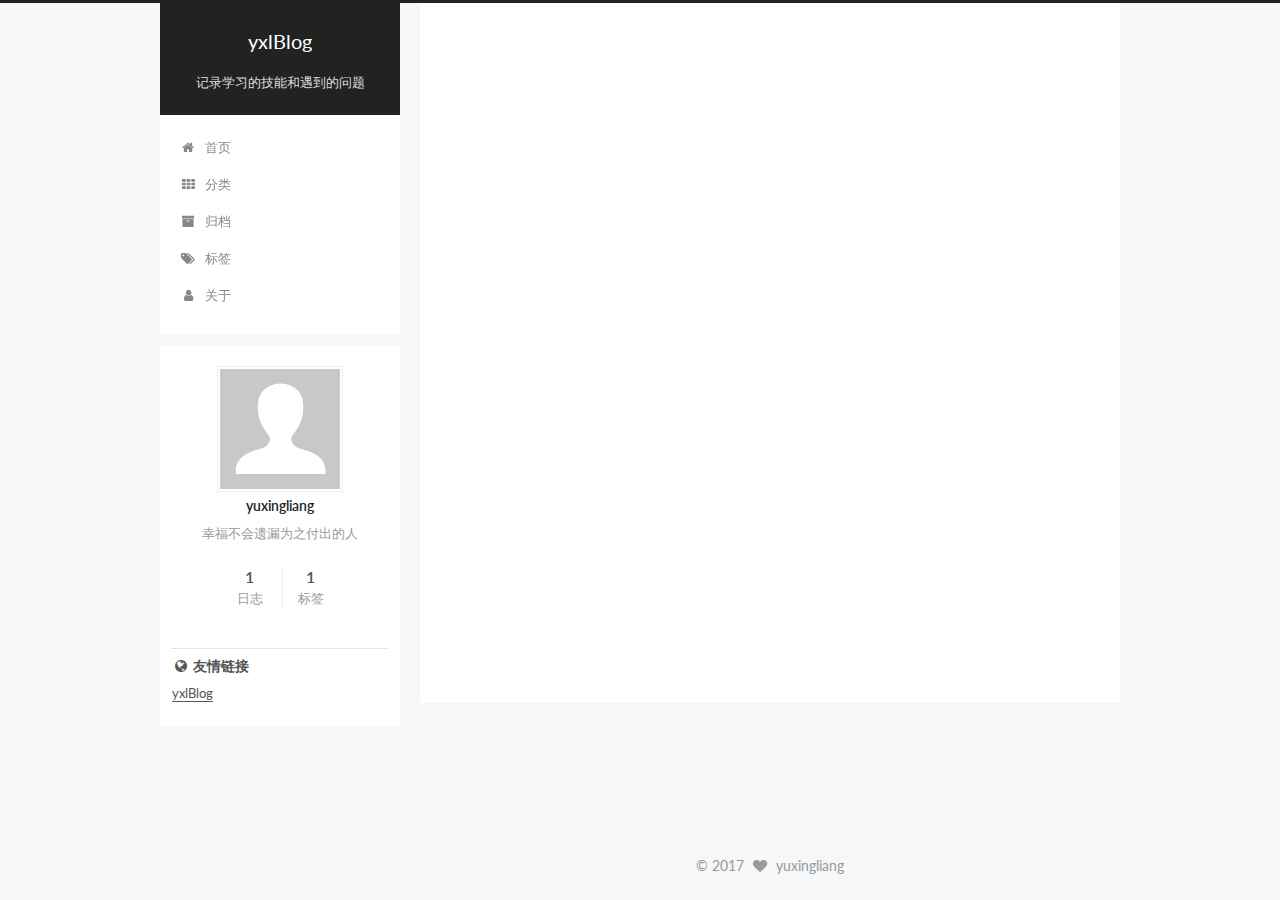
<file: 2017/08/03/first/index.html>
<!DOCTYPE html>



  


<html class="theme-next pisces use-motion" lang="zh-Hans">
<head>
  <meta charset="UTF-8"/>
<meta http-equiv="X-UA-Compatible" content="IE=edge" />
<meta name="viewport" content="width=device-width, initial-scale=1, maximum-scale=1"/>
<meta name="theme-color" content="#222">









<meta http-equiv="Cache-Control" content="no-transform" />
<meta http-equiv="Cache-Control" content="no-siteapp" />















  
  
  <link href="/lib/fancybox/source/jquery.fancybox.css?v=2.1.5" rel="stylesheet" type="text/css" />




  
  
  
  

  
    
    
  

  

  

  

  

  
    
    
    <link href="//fonts.googleapis.com/css?family=Lato:300,300italic,400,400italic,700,700italic&subset=latin,latin-ext" rel="stylesheet" type="text/css">
  






<link href="/lib/font-awesome/css/font-awesome.min.css?v=4.6.2" rel="stylesheet" type="text/css" />

<link href="/css/main.css?v=5.1.2" rel="stylesheet" type="text/css" />


  <meta name="keywords" content="吐槽," />








  <link rel="shortcut icon" type="image/x-icon" href="/favicon.ico?v=5.1.2" />






<meta name="description" content="您好，第一篇哦！！">
<meta name="keywords" content="吐槽">
<meta property="og:type" content="article">
<meta property="og:title" content="第一篇文章">
<meta property="og:url" content="http://yxl.com/2017/08/03/first/index.html">
<meta property="og:site_name" content="yxlBlog">
<meta property="og:description" content="您好，第一篇哦！！">
<meta property="og:locale" content="zh-Hans">
<meta property="og:updated_time" content="2017-08-04T07:57:15.789Z">
<meta name="twitter:card" content="summary">
<meta name="twitter:title" content="第一篇文章">
<meta name="twitter:description" content="您好，第一篇哦！！">



<script type="text/javascript" id="hexo.configurations">
  var NexT = window.NexT || {};
  var CONFIG = {
    root: '/',
    scheme: 'Pisces',
    sidebar: {"position":"left","display":"post","offset":12,"offset_float":12,"b2t":false,"scrollpercent":false,"onmobile":false},
    fancybox: true,
    tabs: true,
    motion: true,
    duoshuo: {
      userId: '0',
      author: '博主'
    },
    algolia: {
      applicationID: '',
      apiKey: '',
      indexName: '',
      hits: {"per_page":10},
      labels: {"input_placeholder":"Search for Posts","hits_empty":"We didn't find any results for the search: ${query}","hits_stats":"${hits} results found in ${time} ms"}
    }
  };
</script>



  <link rel="canonical" href="http://yxl.com/2017/08/03/first/"/>





  <title>第一篇文章 | yxlBlog</title>
  














</head>

<body itemscope itemtype="http://schema.org/WebPage" lang="zh-Hans">

  
  
    
  

  <div class="container sidebar-position-left page-post-detail ">
    <div class="headband"></div>

    <header id="header" class="header" itemscope itemtype="http://schema.org/WPHeader">
      <div class="header-inner"><div class="site-brand-wrapper">
  <div class="site-meta ">
    

    <div class="custom-logo-site-title">
      <a href="/"  class="brand" rel="start">
        <span class="logo-line-before"><i></i></span>
        <span class="site-title">yxlBlog</span>
        <span class="logo-line-after"><i></i></span>
      </a>
    </div>
      
        <p class="site-subtitle">记录学习的技能和遇到的问题</p>
      
  </div>

  <div class="site-nav-toggle">
    <button>
      <span class="btn-bar"></span>
      <span class="btn-bar"></span>
      <span class="btn-bar"></span>
    </button>
  </div>
</div>

<nav class="site-nav">
  

  
    <ul id="menu" class="menu">
      
        
        <li class="menu-item menu-item-home">
          <a href="/" rel="section">
            
              <i class="menu-item-icon fa fa-fw fa-home"></i> <br />
            
            首页
          </a>
        </li>
      
        
        <li class="menu-item menu-item-categories">
          <a href="/categories/" rel="section">
            
              <i class="menu-item-icon fa fa-fw fa-th"></i> <br />
            
            分类
          </a>
        </li>
      
        
        <li class="menu-item menu-item-archives">
          <a href="/archives/" rel="section">
            
              <i class="menu-item-icon fa fa-fw fa-archive"></i> <br />
            
            归档
          </a>
        </li>
      
        
        <li class="menu-item menu-item-tags">
          <a href="/tags/" rel="section">
            
              <i class="menu-item-icon fa fa-fw fa-tags"></i> <br />
            
            标签
          </a>
        </li>
      
        
        <li class="menu-item menu-item-about">
          <a href="/about/" rel="section">
            
              <i class="menu-item-icon fa fa-fw fa-user"></i> <br />
            
            关于
          </a>
        </li>
      

      
    </ul>
  

  
</nav>



 </div>
    </header>

    <main id="main" class="main">
      <div class="main-inner">
        <div class="content-wrap">
          <div id="content" class="content">
            

  <div id="posts" class="posts-expand">
    

  

  
  
  

  <article class="post post-type-normal" itemscope itemtype="http://schema.org/Article">
  
  
  
  <div class="post-block">
    <link itemprop="mainEntityOfPage" href="http://yxl.com/2017/08/03/first/">

    <span hidden itemprop="author" itemscope itemtype="http://schema.org/Person">
      <meta itemprop="name" content="yuxingliang">
      <meta itemprop="description" content="">
      <meta itemprop="image" content="/images/avatar.gif">
    </span>

    <span hidden itemprop="publisher" itemscope itemtype="http://schema.org/Organization">
      <meta itemprop="name" content="yxlBlog">
    </span>

    
      <header class="post-header">

        
        
          <h1 class="post-title" itemprop="name headline">第一篇文章</h1>
        

        <div class="post-meta">
          <span class="post-time">
            
              <span class="post-meta-item-icon">
                <i class="fa fa-calendar-o"></i>
              </span>
              
                <span class="post-meta-item-text">发表于</span>
              
              <time title="创建于" itemprop="dateCreated datePublished" datetime="2017-08-03T18:01:42+08:00">
                2017-08-03
              </time>
            

            

            
          </span>

          

          
            
          

          
          

          

          
            <div class="post-wordcount">
              
                
                <span class="post-meta-item-icon">
                  <i class="fa fa-file-word-o"></i>
                </span>
                
                  <span class="post-meta-item-text">字数统计</span>
                
                <span title="字数统计">
                  
                </span>
              

              
                <span class="post-meta-divider">|</span>
              

              
                <span class="post-meta-item-icon">
                  <i class="fa fa-clock-o"></i>
                </span>
                
                  <span class="post-meta-item-text">阅读时长</span>
                
                <span title="阅读时长">
                  
                </span>
              
            </div>
          

          

        </div>
      </header>
    

    
    
    
    <div class="post-body" itemprop="articleBody">

      
      

      
        <p>您好，第一篇哦！！</p>

      
    </div>
    
    
    

    

    

    

    <footer class="post-footer">
      
        <div class="post-tags">
          
            <a href="/tags/吐槽/" rel="tag"># 吐槽</a>
          
        </div>
      

      
      
      

      

      
      
    </footer>
  </div>
  
  
  
  </article>



    <div class="post-spread">
      
    </div>
  </div>


          </div>
          


          
  <div class="comments" id="comments">
    
      <div id="uyan_frame"></div>
    
  </div>


        </div>
        
          
  
  <div class="sidebar-toggle">
    <div class="sidebar-toggle-line-wrap">
      <span class="sidebar-toggle-line sidebar-toggle-line-first"></span>
      <span class="sidebar-toggle-line sidebar-toggle-line-middle"></span>
      <span class="sidebar-toggle-line sidebar-toggle-line-last"></span>
    </div>
  </div>

  <aside id="sidebar" class="sidebar">
    
    <div class="sidebar-inner">

      

      

      <section class="site-overview sidebar-panel sidebar-panel-active">
        <div class="site-author motion-element" itemprop="author" itemscope itemtype="http://schema.org/Person">
          <img class="site-author-image" itemprop="image"
               src="/images/avatar.gif"
               alt="yuxingliang" />
          <p class="site-author-name" itemprop="name">yuxingliang</p>
           
              <p class="site-description motion-element" itemprop="description">幸福不会遗漏为之付出的人</p>
          
        </div>
        <nav class="site-state motion-element">

          
            <div class="site-state-item site-state-posts">
              <a href="/archives/">
                <span class="site-state-item-count">1</span>
                <span class="site-state-item-name">日志</span>
              </a>
            </div>
          

          

          
            
            
            <div class="site-state-item site-state-tags">
              <a href="/tags/index.html">
                <span class="site-state-item-count">1</span>
                <span class="site-state-item-name">标签</span>
              </a>
            </div>
          

        </nav>

        

        <div class="links-of-author motion-element">
          
        </div>

        
        

        
        
          <div class="links-of-blogroll motion-element links-of-blogroll-block">
            <div class="links-of-blogroll-title">
              <i class="fa  fa-fw fa-globe"></i>
              友情链接
            </div>
            <ul class="links-of-blogroll-list">
              
                <li class="links-of-blogroll-item">
                  <a href="http://yxlblog.com" title="yxlBlog" target="_blank">yxlBlog</a>
                </li>
              
            </ul>
          </div>
        

        


      </section>

      

      

    </div>
  </aside>


        
      </div>
    </main>

    <footer id="footer" class="footer">
      <div class="footer-inner">
        <div class="copyright" >
  
  &copy; 
  <span itemprop="copyrightYear">2017</span>
  <span class="with-love">
    <i class="fa fa-heart"></i>
  </span>
  <span class="author" itemprop="copyrightHolder">yuxingliang</span>
</div>


        

        
      </div>
    </footer>

    
      <div class="back-to-top">
        <i class="fa fa-arrow-up"></i>
        
      </div>
    

  </div>

  

<script type="text/javascript">
  if (Object.prototype.toString.call(window.Promise) !== '[object Function]') {
    window.Promise = null;
  }
</script>









  












  
  <script type="text/javascript" src="/lib/jquery/index.js?v=2.1.3"></script>

  
  <script type="text/javascript" src="/lib/fastclick/lib/fastclick.min.js?v=1.0.6"></script>

  
  <script type="text/javascript" src="/lib/jquery_lazyload/jquery.lazyload.js?v=1.9.7"></script>

  
  <script type="text/javascript" src="/lib/velocity/velocity.min.js?v=1.2.1"></script>

  
  <script type="text/javascript" src="/lib/velocity/velocity.ui.min.js?v=1.2.1"></script>

  
  <script type="text/javascript" src="/lib/fancybox/source/jquery.fancybox.pack.js?v=2.1.5"></script>


  


  <script type="text/javascript" src="/js/src/utils.js?v=5.1.2"></script>

  <script type="text/javascript" src="/js/src/motion.js?v=5.1.2"></script>



  
  


  <script type="text/javascript" src="/js/src/affix.js?v=5.1.2"></script>

  <script type="text/javascript" src="/js/src/schemes/pisces.js?v=5.1.2"></script>



  
  <script type="text/javascript" src="/js/src/scrollspy.js?v=5.1.2"></script>
<script type="text/javascript" src="/js/src/post-details.js?v=5.1.2"></script>



  


  <script type="text/javascript" src="/js/src/bootstrap.js?v=5.1.2"></script>



  


  




	





  
    

    
      <!-- UY BEGIN -->
      <script type="text/javascript" src="http://v2.uyan.cc/code/uyan.js?uid=2140741"></script>
      <!-- UY END -->
    
  





  






  





  

  

  

  

  

  

</body>
</html>
</file>
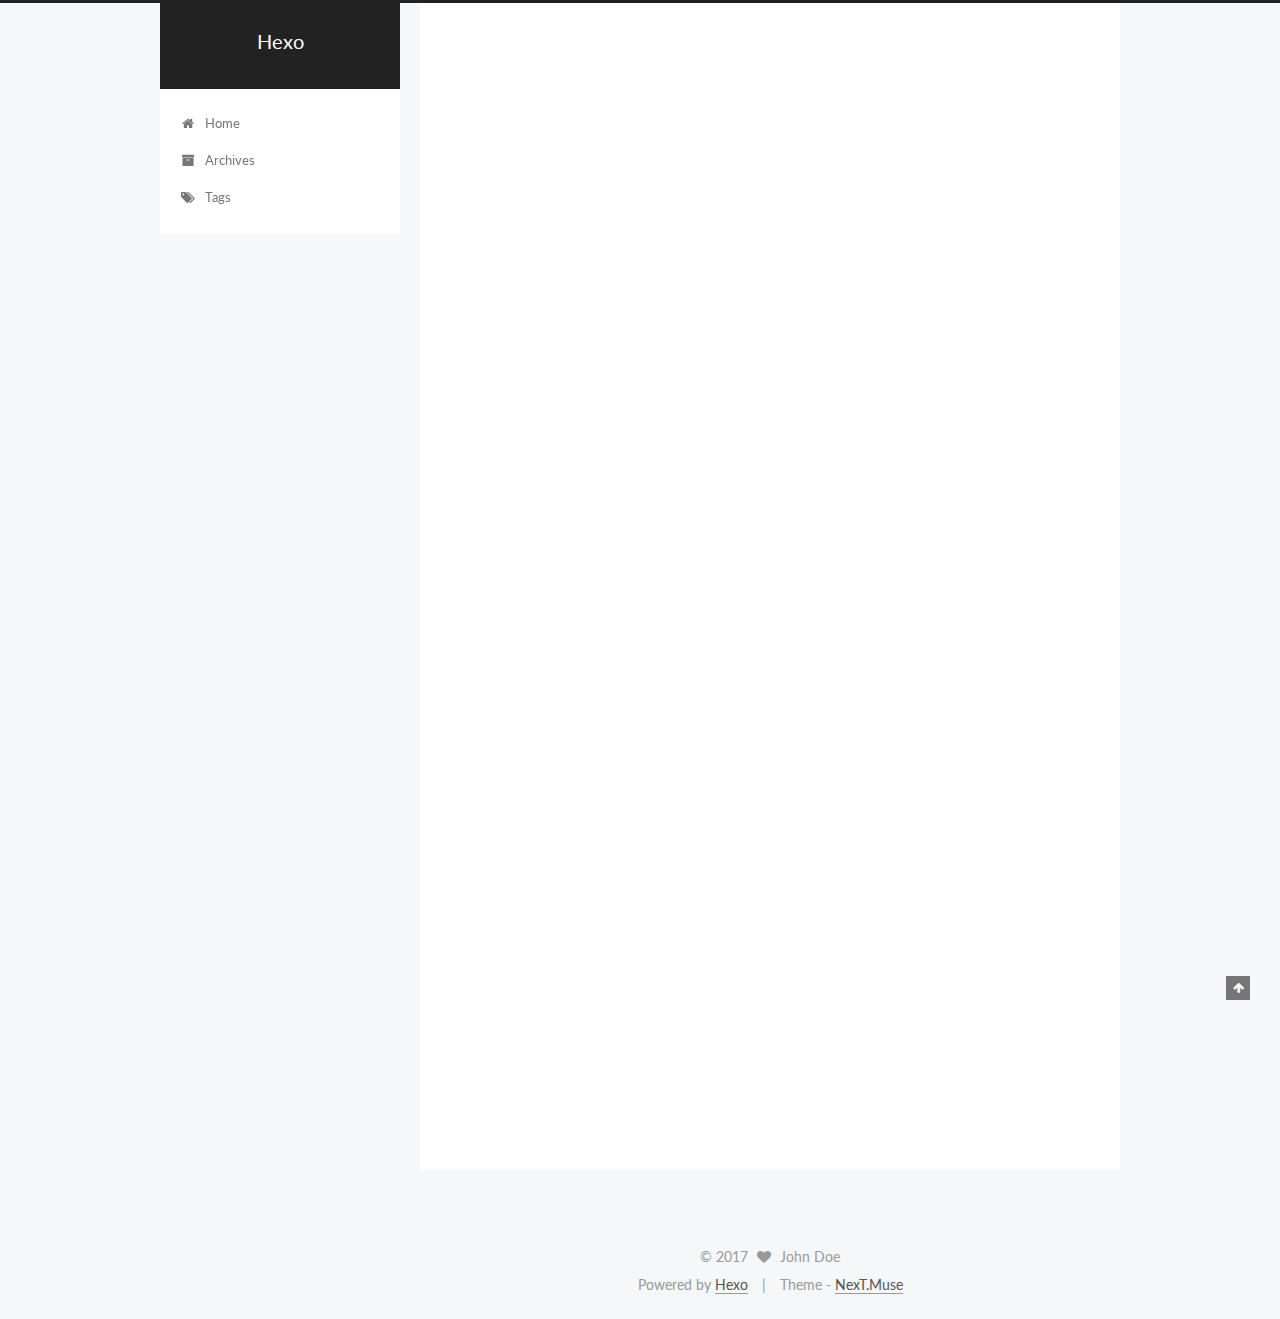
<file: 2017/08/03/hello-world/index.html>
<!DOCTYPE html>



  


<html class="theme-next muse use-motion" lang="zh-CN">
<head>
  <meta charset="UTF-8"/>
<meta http-equiv="X-UA-Compatible" content="IE=edge" />
<meta name="viewport" content="width=device-width, initial-scale=1, maximum-scale=1"/>
<meta name="theme-color" content="#222">









<meta http-equiv="Cache-Control" content="no-transform" />
<meta http-equiv="Cache-Control" content="no-siteapp" />















  
  
  <link href="/lib/fancybox/source/jquery.fancybox.css?v=2.1.5" rel="stylesheet" type="text/css" />




  
  
  
  

  
    
    
  

  

  

  

  

  
    
    
    <link href="//fonts.googleapis.com/css?family=Lato:300,300italic,400,400italic,700,700italic&subset=latin,latin-ext" rel="stylesheet" type="text/css">
  






<link href="/lib/font-awesome/css/font-awesome.min.css?v=4.6.2" rel="stylesheet" type="text/css" />

<link href="/css/main.css?v=5.1.2" rel="stylesheet" type="text/css" />


  <meta name="keywords" content="Hexo, NexT" />








  <link rel="shortcut icon" type="image/x-icon" href="/favicon.ico?v=5.1.2" />






<meta name="description" content="Welcome to Hexo! This is your very first post. Check documentation for more info. If you get any problems when using Hexo, you can find the answer in troubleshooting or you can ask me on GitHub. Quick">
<meta property="og:type" content="article">
<meta property="og:title" content="Hello World">
<meta property="og:url" content="http://yxl.com/2017/08/03/hello-world/index.html">
<meta property="og:site_name" content="Hexo">
<meta property="og:description" content="Welcome to Hexo! This is your very first post. Check documentation for more info. If you get any problems when using Hexo, you can find the answer in troubleshooting or you can ask me on GitHub. Quick">
<meta property="og:locale" content="zh-CN">
<meta property="og:updated_time" content="2017-08-03T09:54:43.287Z">
<meta name="twitter:card" content="summary">
<meta name="twitter:title" content="Hello World">
<meta name="twitter:description" content="Welcome to Hexo! This is your very first post. Check documentation for more info. If you get any problems when using Hexo, you can find the answer in troubleshooting or you can ask me on GitHub. Quick">



<script type="text/javascript" id="hexo.configurations">
  var NexT = window.NexT || {};
  var CONFIG = {
    root: '/',
    scheme: 'Muse',
    sidebar: {"position":"left","display":"post","offset":12,"offset_float":12,"b2t":false,"scrollpercent":false,"onmobile":false},
    fancybox: true,
    tabs: true,
    motion: true,
    duoshuo: {
      userId: '0',
      author: 'Author'
    },
    algolia: {
      applicationID: '',
      apiKey: '',
      indexName: '',
      hits: {"per_page":10},
      labels: {"input_placeholder":"Search for Posts","hits_empty":"We didn't find any results for the search: ${query}","hits_stats":"${hits} results found in ${time} ms"}
    }
  };
</script>



  <link rel="canonical" href="http://yxl.com/2017/08/03/hello-world/"/>





  <title>Hello World | Hexo</title>
  














</head>

<body itemscope itemtype="http://schema.org/WebPage" lang="zh-CN">

  
  
    
  

  <div class="container sidebar-position-left page-post-detail ">
    <div class="headband"></div>

    <header id="header" class="header" itemscope itemtype="http://schema.org/WPHeader">
      <div class="header-inner"><div class="site-brand-wrapper">
  <div class="site-meta ">
    

    <div class="custom-logo-site-title">
      <a href="/"  class="brand" rel="start">
        <span class="logo-line-before"><i></i></span>
        <span class="site-title">Hexo</span>
        <span class="logo-line-after"><i></i></span>
      </a>
    </div>
      
        <p class="site-subtitle"></p>
      
  </div>

  <div class="site-nav-toggle">
    <button>
      <span class="btn-bar"></span>
      <span class="btn-bar"></span>
      <span class="btn-bar"></span>
    </button>
  </div>
</div>

<nav class="site-nav">
  

  
    <ul id="menu" class="menu">
      
        
        <li class="menu-item menu-item-home">
          <a href="/" rel="section">
            
              <i class="menu-item-icon fa fa-fw fa-home"></i> <br />
            
            Home
          </a>
        </li>
      
        
        <li class="menu-item menu-item-archives">
          <a href="/archives/" rel="section">
            
              <i class="menu-item-icon fa fa-fw fa-archive"></i> <br />
            
            Archives
          </a>
        </li>
      
        
        <li class="menu-item menu-item-tags">
          <a href="/tags/" rel="section">
            
              <i class="menu-item-icon fa fa-fw fa-tags"></i> <br />
            
            Tags
          </a>
        </li>
      

      
    </ul>
  

  
</nav>



 </div>
    </header>

    <main id="main" class="main">
      <div class="main-inner">
        <div class="content-wrap">
          <div id="content" class="content">
            

  <div id="posts" class="posts-expand">
    

  

  
  
  

  <article class="post post-type-normal" itemscope itemtype="http://schema.org/Article">
  
  
  
  <div class="post-block">
    <link itemprop="mainEntityOfPage" href="http://yxl.com/2017/08/03/hello-world/">

    <span hidden itemprop="author" itemscope itemtype="http://schema.org/Person">
      <meta itemprop="name" content="John Doe">
      <meta itemprop="description" content="">
      <meta itemprop="image" content="/images/avatar.gif">
    </span>

    <span hidden itemprop="publisher" itemscope itemtype="http://schema.org/Organization">
      <meta itemprop="name" content="Hexo">
    </span>

    
      <header class="post-header">

        
        
          <h1 class="post-title" itemprop="name headline">Hello World</h1>
        

        <div class="post-meta">
          <span class="post-time">
            
              <span class="post-meta-item-icon">
                <i class="fa fa-calendar-o"></i>
              </span>
              
                <span class="post-meta-item-text">Posted on</span>
              
              <time title="Post created" itemprop="dateCreated datePublished" datetime="2017-08-03T17:54:43+08:00">
                2017-08-03
              </time>
            

            

            
          </span>

          

          
            
          

          
          

          

          

          

        </div>
      </header>
    

    
    
    
    <div class="post-body" itemprop="articleBody">

      
      

      
        <p>Welcome to <a href="https://hexo.io/" target="_blank" rel="external">Hexo</a>! This is your very first post. Check <a href="https://hexo.io/docs/" target="_blank" rel="external">documentation</a> for more info. If you get any problems when using Hexo, you can find the answer in <a href="https://hexo.io/docs/troubleshooting.html" target="_blank" rel="external">troubleshooting</a> or you can ask me on <a href="https://github.com/hexojs/hexo/issues" target="_blank" rel="external">GitHub</a>.</p>
<h2 id="Quick-Start"><a href="#Quick-Start" class="headerlink" title="Quick Start"></a>Quick Start</h2><h3 id="Create-a-new-post"><a href="#Create-a-new-post" class="headerlink" title="Create a new post"></a>Create a new post</h3><figure class="highlight bash"><table><tr><td class="gutter"><pre><div class="line">1</div></pre></td><td class="code"><pre><div class="line">$ hexo new <span class="string">"My New Post"</span></div></pre></td></tr></table></figure>
<p>More info: <a href="https://hexo.io/docs/writing.html" target="_blank" rel="external">Writing</a></p>
<h3 id="Run-server"><a href="#Run-server" class="headerlink" title="Run server"></a>Run server</h3><figure class="highlight bash"><table><tr><td class="gutter"><pre><div class="line">1</div></pre></td><td class="code"><pre><div class="line">$ hexo server</div></pre></td></tr></table></figure>
<p>More info: <a href="https://hexo.io/docs/server.html" target="_blank" rel="external">Server</a></p>
<h3 id="Generate-static-files"><a href="#Generate-static-files" class="headerlink" title="Generate static files"></a>Generate static files</h3><figure class="highlight bash"><table><tr><td class="gutter"><pre><div class="line">1</div></pre></td><td class="code"><pre><div class="line">$ hexo generate</div></pre></td></tr></table></figure>
<p>More info: <a href="https://hexo.io/docs/generating.html" target="_blank" rel="external">Generating</a></p>
<h3 id="Deploy-to-remote-sites"><a href="#Deploy-to-remote-sites" class="headerlink" title="Deploy to remote sites"></a>Deploy to remote sites</h3><figure class="highlight bash"><table><tr><td class="gutter"><pre><div class="line">1</div></pre></td><td class="code"><pre><div class="line">$ hexo deploy</div></pre></td></tr></table></figure>
<p>More info: <a href="https://hexo.io/docs/deployment.html" target="_blank" rel="external">Deployment</a></p>

      
    </div>
    
    
    

    

    

    

    <footer class="post-footer">
      

      
      
      

      
        <div class="post-nav">
          <div class="post-nav-next post-nav-item">
            
          </div>

          <span class="post-nav-divider"></span>

          <div class="post-nav-prev post-nav-item">
            
              <a href="/2017/08/03/文章标题/" rel="prev" title="文章标题">
                文章标题 <i class="fa fa-chevron-right"></i>
              </a>
            
          </div>
        </div>
      

      
      
    </footer>
  </div>
  
  
  
  </article>



    <div class="post-spread">
      
    </div>
  </div>


          </div>
          


          
  <div class="comments" id="comments">
    
  </div>


        </div>
        
          
  
  <div class="sidebar-toggle">
    <div class="sidebar-toggle-line-wrap">
      <span class="sidebar-toggle-line sidebar-toggle-line-first"></span>
      <span class="sidebar-toggle-line sidebar-toggle-line-middle"></span>
      <span class="sidebar-toggle-line sidebar-toggle-line-last"></span>
    </div>
  </div>

  <aside id="sidebar" class="sidebar">
    
    <div class="sidebar-inner">

      

      
        <ul class="sidebar-nav motion-element">
          <li class="sidebar-nav-toc sidebar-nav-active" data-target="post-toc-wrap" >
            Table of Contents
          </li>
          <li class="sidebar-nav-overview" data-target="site-overview">
            Overview
          </li>
        </ul>
      

      <section class="site-overview sidebar-panel">
        <div class="site-author motion-element" itemprop="author" itemscope itemtype="http://schema.org/Person">
          <img class="site-author-image" itemprop="image"
               src="/images/avatar.gif"
               alt="John Doe" />
          <p class="site-author-name" itemprop="name">John Doe</p>
           
              <p class="site-description motion-element" itemprop="description"></p>
          
        </div>
        <nav class="site-state motion-element">

          
            <div class="site-state-item site-state-posts">
              <a href="/archives/">
                <span class="site-state-item-count">3</span>
                <span class="site-state-item-name">posts</span>
              </a>
            </div>
          

          

          

        </nav>

        

        <div class="links-of-author motion-element">
          
        </div>

        
        

        
        

        


      </section>

      
      <!--noindex-->
        <section class="post-toc-wrap motion-element sidebar-panel sidebar-panel-active">
          <div class="post-toc">

            
              
            

            
              <div class="post-toc-content"><ol class="nav"><li class="nav-item nav-level-2"><a class="nav-link" href="#Quick-Start"><span class="nav-number">1.</span> <span class="nav-text">Quick Start</span></a><ol class="nav-child"><li class="nav-item nav-level-3"><a class="nav-link" href="#Create-a-new-post"><span class="nav-number">1.1.</span> <span class="nav-text">Create a new post</span></a></li><li class="nav-item nav-level-3"><a class="nav-link" href="#Run-server"><span class="nav-number">1.2.</span> <span class="nav-text">Run server</span></a></li><li class="nav-item nav-level-3"><a class="nav-link" href="#Generate-static-files"><span class="nav-number">1.3.</span> <span class="nav-text">Generate static files</span></a></li><li class="nav-item nav-level-3"><a class="nav-link" href="#Deploy-to-remote-sites"><span class="nav-number">1.4.</span> <span class="nav-text">Deploy to remote sites</span></a></li></ol></li></ol></div>
            

          </div>
        </section>
      <!--/noindex-->
      

      

    </div>
  </aside>


        
      </div>
    </main>

    <footer id="footer" class="footer">
      <div class="footer-inner">
        <div class="copyright" >
  
  &copy; 
  <span itemprop="copyrightYear">2017</span>
  <span class="with-love">
    <i class="fa fa-heart"></i>
  </span>
  <span class="author" itemprop="copyrightHolder">John Doe</span>
</div>


<div class="powered-by">
  Powered by <a class="theme-link" href="https://hexo.io">Hexo</a>
</div>

<div class="theme-info">
  Theme -
  <a class="theme-link" href="https://github.com/iissnan/hexo-theme-next">
    NexT.Muse
  </a>
</div>


        

        
      </div>
    </footer>

    
      <div class="back-to-top">
        <i class="fa fa-arrow-up"></i>
        
      </div>
    

  </div>

  

<script type="text/javascript">
  if (Object.prototype.toString.call(window.Promise) !== '[object Function]') {
    window.Promise = null;
  }
</script>









  












  
  <script type="text/javascript" src="/lib/jquery/index.js?v=2.1.3"></script>

  
  <script type="text/javascript" src="/lib/fastclick/lib/fastclick.min.js?v=1.0.6"></script>

  
  <script type="text/javascript" src="/lib/jquery_lazyload/jquery.lazyload.js?v=1.9.7"></script>

  
  <script type="text/javascript" src="/lib/velocity/velocity.min.js?v=1.2.1"></script>

  
  <script type="text/javascript" src="/lib/velocity/velocity.ui.min.js?v=1.2.1"></script>

  
  <script type="text/javascript" src="/lib/fancybox/source/jquery.fancybox.pack.js?v=2.1.5"></script>


  


  <script type="text/javascript" src="/js/src/utils.js?v=5.1.2"></script>

  <script type="text/javascript" src="/js/src/motion.js?v=5.1.2"></script>



  
  

  
  <script type="text/javascript" src="/js/src/scrollspy.js?v=5.1.2"></script>
<script type="text/javascript" src="/js/src/post-details.js?v=5.1.2"></script>



  


  <script type="text/javascript" src="/js/src/bootstrap.js?v=5.1.2"></script>



  


  




	





  





  






  





  

  

  

  

  

  

</body>
</html>
</file>
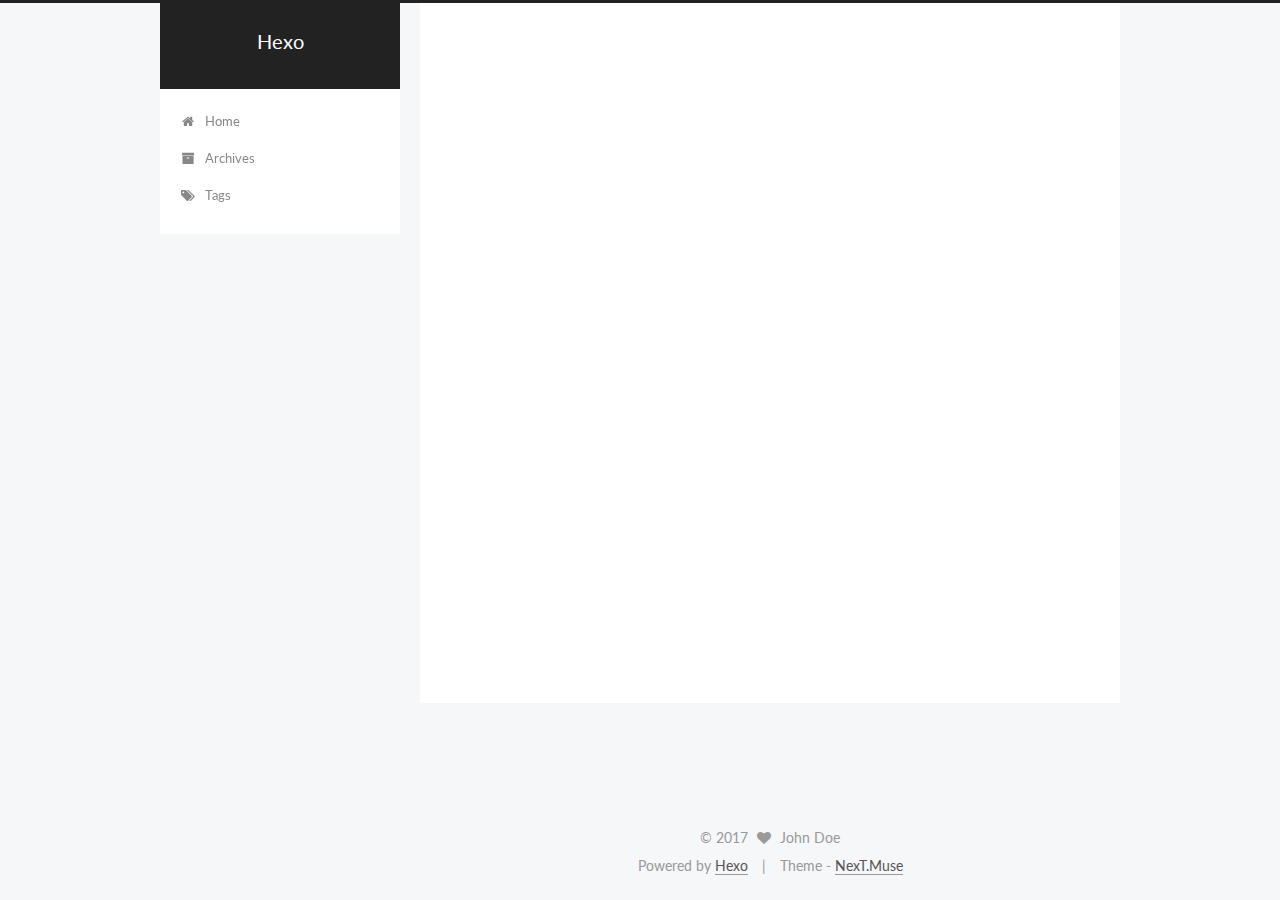
<file: 2017/08/03/文章标题/index.html>
<!DOCTYPE html>



  


<html class="theme-next muse use-motion" lang="zh-CN">
<head>
  <meta charset="UTF-8"/>
<meta http-equiv="X-UA-Compatible" content="IE=edge" />
<meta name="viewport" content="width=device-width, initial-scale=1, maximum-scale=1"/>
<meta name="theme-color" content="#222">









<meta http-equiv="Cache-Control" content="no-transform" />
<meta http-equiv="Cache-Control" content="no-siteapp" />















  
  
  <link href="/lib/fancybox/source/jquery.fancybox.css?v=2.1.5" rel="stylesheet" type="text/css" />




  
  
  
  

  
    
    
  

  

  

  

  

  
    
    
    <link href="//fonts.googleapis.com/css?family=Lato:300,300italic,400,400italic,700,700italic&subset=latin,latin-ext" rel="stylesheet" type="text/css">
  






<link href="/lib/font-awesome/css/font-awesome.min.css?v=4.6.2" rel="stylesheet" type="text/css" />

<link href="/css/main.css?v=5.1.2" rel="stylesheet" type="text/css" />


  <meta name="keywords" content="Hexo, NexT" />








  <link rel="shortcut icon" type="image/x-icon" href="/favicon.ico?v=5.1.2" />






<meta property="og:type" content="article">
<meta property="og:title" content="文章标题">
<meta property="og:url" content="http://yxl.com/2017/08/03/文章标题/index.html">
<meta property="og:site_name" content="Hexo">
<meta property="og:locale" content="zh-CN">
<meta property="og:updated_time" content="2017-08-03T10:01:42.776Z">
<meta name="twitter:card" content="summary">
<meta name="twitter:title" content="文章标题">



<script type="text/javascript" id="hexo.configurations">
  var NexT = window.NexT || {};
  var CONFIG = {
    root: '/',
    scheme: 'Muse',
    sidebar: {"position":"left","display":"post","offset":12,"offset_float":12,"b2t":false,"scrollpercent":false,"onmobile":false},
    fancybox: true,
    tabs: true,
    motion: true,
    duoshuo: {
      userId: '0',
      author: 'Author'
    },
    algolia: {
      applicationID: '',
      apiKey: '',
      indexName: '',
      hits: {"per_page":10},
      labels: {"input_placeholder":"Search for Posts","hits_empty":"We didn't find any results for the search: ${query}","hits_stats":"${hits} results found in ${time} ms"}
    }
  };
</script>



  <link rel="canonical" href="http://yxl.com/2017/08/03/文章标题/"/>





  <title>文章标题 | Hexo</title>
  














</head>

<body itemscope itemtype="http://schema.org/WebPage" lang="zh-CN">

  
  
    
  

  <div class="container sidebar-position-left page-post-detail ">
    <div class="headband"></div>

    <header id="header" class="header" itemscope itemtype="http://schema.org/WPHeader">
      <div class="header-inner"><div class="site-brand-wrapper">
  <div class="site-meta ">
    

    <div class="custom-logo-site-title">
      <a href="/"  class="brand" rel="start">
        <span class="logo-line-before"><i></i></span>
        <span class="site-title">Hexo</span>
        <span class="logo-line-after"><i></i></span>
      </a>
    </div>
      
        <p class="site-subtitle"></p>
      
  </div>

  <div class="site-nav-toggle">
    <button>
      <span class="btn-bar"></span>
      <span class="btn-bar"></span>
      <span class="btn-bar"></span>
    </button>
  </div>
</div>

<nav class="site-nav">
  

  
    <ul id="menu" class="menu">
      
        
        <li class="menu-item menu-item-home">
          <a href="/" rel="section">
            
              <i class="menu-item-icon fa fa-fw fa-home"></i> <br />
            
            Home
          </a>
        </li>
      
        
        <li class="menu-item menu-item-archives">
          <a href="/archives/" rel="section">
            
              <i class="menu-item-icon fa fa-fw fa-archive"></i> <br />
            
            Archives
          </a>
        </li>
      
        
        <li class="menu-item menu-item-tags">
          <a href="/tags/" rel="section">
            
              <i class="menu-item-icon fa fa-fw fa-tags"></i> <br />
            
            Tags
          </a>
        </li>
      

      
    </ul>
  

  
</nav>



 </div>
    </header>

    <main id="main" class="main">
      <div class="main-inner">
        <div class="content-wrap">
          <div id="content" class="content">
            

  <div id="posts" class="posts-expand">
    

  

  
  
  

  <article class="post post-type-normal" itemscope itemtype="http://schema.org/Article">
  
  
  
  <div class="post-block">
    <link itemprop="mainEntityOfPage" href="http://yxl.com/2017/08/03/文章标题/">

    <span hidden itemprop="author" itemscope itemtype="http://schema.org/Person">
      <meta itemprop="name" content="John Doe">
      <meta itemprop="description" content="">
      <meta itemprop="image" content="/images/avatar.gif">
    </span>

    <span hidden itemprop="publisher" itemscope itemtype="http://schema.org/Organization">
      <meta itemprop="name" content="Hexo">
    </span>

    
      <header class="post-header">

        
        
          <h1 class="post-title" itemprop="name headline">文章标题</h1>
        

        <div class="post-meta">
          <span class="post-time">
            
              <span class="post-meta-item-icon">
                <i class="fa fa-calendar-o"></i>
              </span>
              
                <span class="post-meta-item-text">Posted on</span>
              
              <time title="Post created" itemprop="dateCreated datePublished" datetime="2017-08-03T18:01:42+08:00">
                2017-08-03
              </time>
            

            

            
          </span>

          

          
            
          

          
          

          

          

          

        </div>
      </header>
    

    
    
    
    <div class="post-body" itemprop="articleBody">

      
      

      
        
      
    </div>
    
    
    

    

    

    

    <footer class="post-footer">
      

      
      
      

      
        <div class="post-nav">
          <div class="post-nav-next post-nav-item">
            
              <a href="/2017/08/03/hello-world/" rel="next" title="Hello World">
                <i class="fa fa-chevron-left"></i> Hello World
              </a>
            
          </div>

          <span class="post-nav-divider"></span>

          <div class="post-nav-prev post-nav-item">
            
              <a href="/2017/08/03/first/" rel="prev" title="first">
                first <i class="fa fa-chevron-right"></i>
              </a>
            
          </div>
        </div>
      

      
      
    </footer>
  </div>
  
  
  
  </article>



    <div class="post-spread">
      
    </div>
  </div>


          </div>
          


          
  <div class="comments" id="comments">
    
  </div>


        </div>
        
          
  
  <div class="sidebar-toggle">
    <div class="sidebar-toggle-line-wrap">
      <span class="sidebar-toggle-line sidebar-toggle-line-first"></span>
      <span class="sidebar-toggle-line sidebar-toggle-line-middle"></span>
      <span class="sidebar-toggle-line sidebar-toggle-line-last"></span>
    </div>
  </div>

  <aside id="sidebar" class="sidebar">
    
    <div class="sidebar-inner">

      

      

      <section class="site-overview sidebar-panel sidebar-panel-active">
        <div class="site-author motion-element" itemprop="author" itemscope itemtype="http://schema.org/Person">
          <img class="site-author-image" itemprop="image"
               src="/images/avatar.gif"
               alt="John Doe" />
          <p class="site-author-name" itemprop="name">John Doe</p>
           
              <p class="site-description motion-element" itemprop="description"></p>
          
        </div>
        <nav class="site-state motion-element">

          
            <div class="site-state-item site-state-posts">
              <a href="/archives/">
                <span class="site-state-item-count">3</span>
                <span class="site-state-item-name">posts</span>
              </a>
            </div>
          

          

          

        </nav>

        

        <div class="links-of-author motion-element">
          
        </div>

        
        

        
        

        


      </section>

      

      

    </div>
  </aside>


        
      </div>
    </main>

    <footer id="footer" class="footer">
      <div class="footer-inner">
        <div class="copyright" >
  
  &copy; 
  <span itemprop="copyrightYear">2017</span>
  <span class="with-love">
    <i class="fa fa-heart"></i>
  </span>
  <span class="author" itemprop="copyrightHolder">John Doe</span>
</div>


<div class="powered-by">
  Powered by <a class="theme-link" href="https://hexo.io">Hexo</a>
</div>

<div class="theme-info">
  Theme -
  <a class="theme-link" href="https://github.com/iissnan/hexo-theme-next">
    NexT.Muse
  </a>
</div>


        

        
      </div>
    </footer>

    
      <div class="back-to-top">
        <i class="fa fa-arrow-up"></i>
        
      </div>
    

  </div>

  

<script type="text/javascript">
  if (Object.prototype.toString.call(window.Promise) !== '[object Function]') {
    window.Promise = null;
  }
</script>









  












  
  <script type="text/javascript" src="/lib/jquery/index.js?v=2.1.3"></script>

  
  <script type="text/javascript" src="/lib/fastclick/lib/fastclick.min.js?v=1.0.6"></script>

  
  <script type="text/javascript" src="/lib/jquery_lazyload/jquery.lazyload.js?v=1.9.7"></script>

  
  <script type="text/javascript" src="/lib/velocity/velocity.min.js?v=1.2.1"></script>

  
  <script type="text/javascript" src="/lib/velocity/velocity.ui.min.js?v=1.2.1"></script>

  
  <script type="text/javascript" src="/lib/fancybox/source/jquery.fancybox.pack.js?v=2.1.5"></script>


  


  <script type="text/javascript" src="/js/src/utils.js?v=5.1.2"></script>

  <script type="text/javascript" src="/js/src/motion.js?v=5.1.2"></script>



  
  

  
  <script type="text/javascript" src="/js/src/scrollspy.js?v=5.1.2"></script>
<script type="text/javascript" src="/js/src/post-details.js?v=5.1.2"></script>



  


  <script type="text/javascript" src="/js/src/bootstrap.js?v=5.1.2"></script>



  


  




	





  





  






  





  

  

  

  

  

  

</body>
</html>
</file>
<file: css/main.css>
/* normalize.css v3.0.2 | MIT License | git.io/normalize */
html {
  font-family: sans-serif; /* 1 */
  -ms-text-size-adjust: 100%; /* 2 */
  -webkit-text-size-adjust: 100%; /* 2 */
}
body {
  margin: 0;
}
article,
aside,
details,
figcaption,
figure,
footer,
header,
hgroup,
main,
menu,
nav,
section,
summary {
  display: block;
}
audio,
canvas,
progress,
video {
  display: inline-block; /* 1 */
  vertical-align: baseline; /* 2 */
}
audio:not([controls]) {
  display: none;
  height: 0;
}
[hidden],
template {
  display: none;
}
a {
  background-color: transparent;
}
a:active,
a:hover {
  outline: 0;
}
abbr[title] {
  border-bottom: 1px dotted;
}
b,
strong {
  font-weight: bold;
}
dfn {
  font-style: italic;
}
h1 {
  font-size: 2em;
  margin: 0.67em 0;
}
mark {
  background: #ff0;
  color: #000;
}
small {
  font-size: 80%;
}
sub,
sup {
  font-size: 75%;
  line-height: 0;
  position: relative;
  vertical-align: baseline;
}
sup {
  top: -0.5em;
}
sub {
  bottom: -0.25em;
}
img {
  border: 0;
}
svg:not(:root) {
  overflow: hidden;
}
figure {
  margin: 1em 40px;
}
hr {
  -moz-box-sizing: content-box;
  box-sizing: content-box;
  height: 0;
}
pre {
  overflow: auto;
}
code,
kbd,
pre,
samp {
  font-family: monospace, monospace;
  font-size: 1em;
}
button,
input,
optgroup,
select,
textarea {
  color: inherit; /* 1 */
  font: inherit; /* 2 */
  margin: 0; /* 3 */
}
button {
  overflow: visible;
}
button,
select {
  text-transform: none;
}
button,
html input[type="button"],
input[type="reset"],
input[type="submit"] {
  -webkit-appearance: button; /* 2 */
  cursor: pointer; /* 3 */
}
button[disabled],
html input[disabled] {
  cursor: default;
}
button::-moz-focus-inner,
input::-moz-focus-inner {
  border: 0;
  padding: 0;
}
input {
  line-height: normal;
}
input[type="checkbox"],
input[type="radio"] {
  box-sizing: border-box; /* 1 */
  padding: 0; /* 2 */
}
input[type="number"]::-webkit-inner-spin-button,
input[type="number"]::-webkit-outer-spin-button {
  height: auto;
}
input[type="search"] {
  -webkit-appearance: textfield; /* 1 */
  -moz-box-sizing: content-box;
  -webkit-box-sizing: content-box; /* 2 */
  box-sizing: content-box;
}
input[type="search"]::-webkit-search-cancel-button,
input[type="search"]::-webkit-search-decoration {
  -webkit-appearance: none;
}
fieldset {
  border: 1px solid #c0c0c0;
  margin: 0 2px;
  padding: 0.35em 0.625em 0.75em;
}
legend {
  border: 0; /* 1 */
  padding: 0; /* 2 */
}
textarea {
  overflow: auto;
}
optgroup {
  font-weight: bold;
}
table {
  border-collapse: collapse;
  border-spacing: 0;
}
td,
th {
  padding: 0;
}
::selection {
  background: #262a30;
  color: #fff;
}
body {
  position: relative;
  font-family: 'Lato', "PingFang SC", "Microsoft YaHei", sans-serif;
  font-size: 14px;
  line-height: 2;
  color: #555;
  background: #f5f7f9;
}
@media (max-width: 767px) {
  body {
    padding-right: 0 !important;
  }
}
@media (min-width: 768px) and (max-width: 991px) {
  body {
    padding-right: 0 !important;
  }
}
@media (min-width: 1600px) {
  body {
    font-size: 16px;
  }
}
h1,
h2,
h3,
h4,
h5,
h6 {
  margin: 0;
  padding: 0;
  font-weight: bold;
  line-height: 1.5;
  font-family: 'Lato', "PingFang SC", "Microsoft YaHei", sans-serif;
}
h2,
h3,
h4,
h5,
h6 {
  margin: 20px 0 15px;
}
h1 {
  font-size: 22px;
}
@media (max-width: 767px) {
  h1 {
    font-size: 18px;
  }
}
h2 {
  font-size: 20px;
}
@media (max-width: 767px) {
  h2 {
    font-size: 16px;
  }
}
h3 {
  font-size: 18px;
}
@media (max-width: 767px) {
  h3 {
    font-size: 14px;
  }
}
h4 {
  font-size: 16px;
}
@media (max-width: 767px) {
  h4 {
    font-size: 12px;
  }
}
h5 {
  font-size: 14px;
}
@media (max-width: 767px) {
  h5 {
    font-size: 10px;
  }
}
h6 {
  font-size: 12px;
}
@media (max-width: 767px) {
  h6 {
    font-size: 8px;
  }
}
p {
  margin: 0 0 20px 0;
}
a {
  color: #555;
  text-decoration: none;
  border-bottom: 1px solid #999;
  word-wrap: break-word;
}
a:hover {
  color: #222;
  border-bottom-color: #222;
}
blockquote {
  margin: 0;
  padding: 0;
}
img {
  display: block;
  margin: auto;
  max-width: 100%;
  height: auto;
}
hr {
  margin: 40px 0;
  height: 3px;
  border: none;
  background-color: #ddd;
  background-image: repeating-linear-gradient(-45deg, #fff, #fff 4px, transparent 4px, transparent 8px);
}
blockquote {
  padding: 0 15px;
  color: #666;
  border-left: 4px solid #ddd;
}
blockquote cite::before {
  content: "-";
  padding: 0 5px;
}
dt {
  font-weight: 700;
}
dd {
  margin: 0;
  padding: 0;
}
.text-left {
  text-align: left;
}
.text-center {
  text-align: center;
}
.text-right {
  text-align: right;
}
.text-justify {
  text-align: justify;
}
.text-nowrap {
  white-space: nowrap;
}
.text-lowercase {
  text-transform: lowercase;
}
.text-uppercase {
  text-transform: uppercase;
}
.text-capitalize {
  text-transform: capitalize;
}
.center-block {
  display: block;
  margin-left: auto;
  margin-right: auto;
}
.clearfix:before,
.clearfix:after {
  content: " ";
  display: table;
}
.clearfix:after {
  clear: both;
}
.pullquote {
  width: 45%;
}
.pullquote.left {
  float: left;
  margin-left: 5px;
  margin-right: 10px;
}
.pullquote.right {
  float: right;
  margin-left: 10px;
  margin-right: 5px;
}
.affix.affix.affix {
  position: fixed;
}
.translation {
  margin-top: -20px;
  font-size: 14px;
  color: #999;
}
.scrollbar-measure {
  width: 100px;
  height: 100px;
  overflow: scroll;
  position: absolute;
  top: -9999px;
}
.use-motion .motion-element {
  opacity: 0;
}
table {
  margin: 20px 0;
  width: 100%;
  border-collapse: collapse;
  border-spacing: 0;
  border: 1px solid #ddd;
  font-size: 14px;
  table-layout: fixed;
  word-wrap: break-all;
}
table>tbody>tr:nth-of-type(odd) {
  background-color: #f9f9f9;
}
table>tbody>tr:hover {
  background-color: #f5f5f5;
}
caption,
th,
td {
  padding: 8px;
  text-align: left;
  vertical-align: middle;
  font-weight: normal;
}
th,
td {
  border-bottom: 3px solid #ddd;
  border-right: 1px solid #eee;
}
th {
  padding-bottom: 10px;
  font-weight: 700;
}
td {
  border-bottom-width: 1px;
}
html,
body {
  height: 100%;
}
.container {
  position: relative;
  min-height: 100%;
}
.header-inner {
  margin: 0 auto;
  padding: 100px 0 70px;
  width: 700px;
}
@media (min-width: 1600px) {
  .container .header-inner {
    width: 900px;
  }
}
.main {
  padding-bottom: 150px;
}
.main-inner {
  margin: 0 auto;
  width: 700px;
}
@media (min-width: 1600px) {
  .container .main-inner {
    width: 900px;
  }
}
.footer {
  position: absolute;
  left: 0;
  bottom: 0;
  width: 100%;
  min-height: 50px;
}
.footer-inner {
  box-sizing: border-box;
  margin: 20px auto;
  width: 700px;
}
@media (min-width: 1600px) {
  .container .footer-inner {
    width: 900px;
  }
}
pre,
.highlight {
  overflow: auto;
  margin: 20px 0;
  padding: 0;
  font-size: 13px;
  color: #4d4d4c;
  background: #f7f7f7;
  line-height: 1.6;
}
pre,
code {
  font-family: consolas, Menlo, "PingFang SC", "Microsoft YaHei", monospace;
}
code {
  padding: 2px 4px;
  word-wrap: break-word;
  color: #555;
  background: #eee;
  border-radius: 3px;
  font-size: 13px;
}
pre code {
  padding: 0;
  color: #4d4d4c;
  background: none;
  text-shadow: none;
}
.highlight {
  border-radius: 1px;
}
.highlight pre {
  border: none;
  margin: 0;
  padding: 10px 0;
}
.highlight table {
  margin: 0;
  width: auto;
  border: none;
}
.highlight td {
  border: none;
  padding: 0;
}
.highlight figcaption {
  font-size: 1em;
  color: #4d4d4c;
  line-height: 1em;
  margin-bottom: 1em;
}
.highlight figcaption:before,
.highlight figcaption:after {
  content: " ";
  display: table;
}
.highlight figcaption:after {
  clear: both;
}
.highlight figcaption a {
  float: right;
  color: #4d4d4c;
}
.highlight figcaption a:hover {
  border-bottom-color: #4d4d4c;
}
.highlight .gutter pre {
  padding-left: 10px;
  padding-right: 10px;
  color: #869194;
  text-align: right;
  background-color: #eff2f3;
}
.highlight .code pre {
  width: 100%;
  padding-left: 10px;
  padding-right: 10px;
  background-color: #f7f7f7;
}
.highlight .line {
  height: 20px;
}
.gutter {
  -webkit-user-select: none;
  -moz-user-select: none;
  -ms-user-select: none;
  user-select: none;
}
.gist table {
  width: auto;
}
.gist table td {
  border: none;
}
pre .deletion {
  background: #fdd;
}
pre .addition {
  background: #dfd;
}
pre .meta {
  color: #8959a8;
}
pre .comment {
  color: #8e908c;
}
pre .variable,
pre .attribute,
pre .tag,
pre .regexp,
pre .ruby .constant,
pre .xml .tag .title,
pre .xml .pi,
pre .xml .doctype,
pre .html .doctype,
pre .css .id,
pre .css .class,
pre .css .pseudo {
  color: #c82829;
}
pre .number,
pre .preprocessor,
pre .built_in,
pre .literal,
pre .params,
pre .constant,
pre .command {
  color: #f5871f;
}
pre .ruby .class .title,
pre .css .rules .attribute,
pre .string,
pre .value,
pre .inheritance,
pre .header,
pre .ruby .symbol,
pre .xml .cdata,
pre .special,
pre .number,
pre .formula {
  color: #718c00;
}
pre .title,
pre .css .hexcolor {
  color: #3e999f;
}
pre .function,
pre .python .decorator,
pre .python .title,
pre .ruby .function .title,
pre .ruby .title .keyword,
pre .perl .sub,
pre .javascript .title,
pre .coffeescript .title {
  color: #4271ae;
}
pre .keyword,
pre .javascript .function {
  color: #8959a8;
}
.full-image.full-image.full-image {
  border: none;
  max-width: 100%;
  width: auto;
  margin: 20px auto;
}
@media (min-width: 992px) {
  .full-image.full-image.full-image {
    max-width: none;
    width: 118%;
    margin: 0 -9%;
  }
}
.blockquote-center,
.page-home .post-type-quote blockquote,
.page-post-detail .post-type-quote blockquote {
  position: relative;
  margin: 40px 0;
  padding: 0;
  border-left: none;
  text-align: center;
}
.blockquote-center::before,
.page-home .post-type-quote blockquote::before,
.page-post-detail .post-type-quote blockquote::before,
.blockquote-center::after,
.page-home .post-type-quote blockquote::after,
.page-post-detail .post-type-quote blockquote::after {
  position: absolute;
  content: ' ';
  display: block;
  width: 100%;
  height: 24px;
  opacity: 0.2;
  background-repeat: no-repeat;
  background-position: 0 -6px;
  background-size: 22px 22px;
}
.blockquote-center::before,
.page-home .post-type-quote blockquote::before,
.page-post-detail .post-type-quote blockquote::before {
  top: -20px;
  background-image: url("../images/quote-l.svg");
  border-top: 1px solid #ccc;
}
.blockquote-center::after,
.page-home .post-type-quote blockquote::after,
.page-post-detail .post-type-quote blockquote::after {
  bottom: -20px;
  background-image: url("../images/quote-r.svg");
  border-bottom: 1px solid #ccc;
  background-position: 100% 8px;
}
.blockquote-center p,
.page-home .post-type-quote blockquote p,
.page-post-detail .post-type-quote blockquote p,
.blockquote-center div,
.page-home .post-type-quote blockquote div,
.page-post-detail .post-type-quote blockquote div {
  text-align: center;
}
.post .post-body .group-picture img {
  box-sizing: border-box;
  padding: 0 3px;
  border: none;
}
.post .group-picture-row {
  overflow: hidden;
  margin-top: 6px;
}
.post .group-picture-row:first-child {
  margin-top: 0;
}
.post .group-picture-column {
  float: left;
}
.page-post-detail .post-body .group-picture-column {
  float: none;
  margin-top: 10px;
  width: auto !important;
}
.page-post-detail .post-body .group-picture-column img {
  margin: 0 auto;
}
.page-archive .group-picture-container {
  overflow: hidden;
}
.page-archive .group-picture-row {
  float: left;
}
.page-archive .group-picture-row:first-child {
  margin-top: 6px;
}
.page-archive .group-picture-column {
  max-width: 150px;
  max-height: 150px;
}
.post-body .note {
  position: relative;
  padding: 15px;
  margin-bottom: 20px;
  border: 1px solid #eee;
  border-left-width: 5px;
  border-radius: 3px;
}
.post-body .note h2,
.post-body .note h3,
.post-body .note h4,
.post-body .note h5,
.post-body .note h6 {
  margin-top: 0;
  margin-bottom: 0;
  border-bottom: initial;
  padding-top: 0 !important;
}
.post-body .note p:first-child,
.post-body .note ul:first-child,
.post-body .note ol:first-child,
.post-body .note table:first-child,
.post-body .note pre:first-child,
.post-body .note blockquote:first-child {
  margin-top: 0;
}
.post-body .note p:last-child,
.post-body .note ul:last-child,
.post-body .note ol:last-child,
.post-body .note table:last-child,
.post-body .note pre:last-child,
.post-body .note blockquote:last-child {
  margin-bottom: 0;
}
.post-body .note.default {
  border-left-color: #777;
}
.post-body .note.default h2,
.post-body .note.default h3,
.post-body .note.default h4,
.post-body .note.default h5,
.post-body .note.default h6 {
  color: #777;
}
.post-body .note.primary {
  border-left-color: #6f42c1;
}
.post-body .note.primary h2,
.post-body .note.primary h3,
.post-body .note.primary h4,
.post-body .note.primary h5,
.post-body .note.primary h6 {
  color: #6f42c1;
}
.post-body .note.info {
  border-left-color: #428bca;
}
.post-body .note.info h2,
.post-body .note.info h3,
.post-body .note.info h4,
.post-body .note.info h5,
.post-body .note.info h6 {
  color: #428bca;
}
.post-body .note.success {
  border-left-color: #5cb85c;
}
.post-body .note.success h2,
.post-body .note.success h3,
.post-body .note.success h4,
.post-body .note.success h5,
.post-body .note.success h6 {
  color: #5cb85c;
}
.post-body .note.warning {
  border-left-color: #f0ad4e;
}
.post-body .note.warning h2,
.post-body .note.warning h3,
.post-body .note.warning h4,
.post-body .note.warning h5,
.post-body .note.warning h6 {
  color: #f0ad4e;
}
.post-body .note.danger {
  border-left-color: #d9534f;
}
.post-body .note.danger h2,
.post-body .note.danger h3,
.post-body .note.danger h4,
.post-body .note.danger h5,
.post-body .note.danger h6 {
  color: #d9534f;
}
.post-body .label {
  display: inline;
  padding: 0 2px;
  white-space: nowrap;
}
.post-body .label.default {
  background-color: #f0f0f0;
}
.post-body .label.primary {
  background-color: #efe6f7;
}
.post-body .label.info {
  background-color: #e5f2f8;
}
.post-body .label.success {
  background-color: #e7f4e9;
}
.post-body .label.warning {
  background-color: #fcf6e1;
}
.post-body .label.danger {
  background-color: #fae8eb;
}
.post-body .tabs {
  position: relative;
  display: block;
  margin-bottom: 20px;
  padding-top: 10px;
}
.post-body .tabs ul.nav-tabs {
  margin: 0;
  padding: 0;
  display: flex;
  margin-bottom: -1px;
}
@media (max-width: 413px) {
  .post-body .tabs ul.nav-tabs {
    display: block;
    margin-bottom: 5px;
  }
}
.post-body .tabs ul.nav-tabs li.tab {
  list-style-type: none !important;
  margin: 0 0.25em 0 0;
  border-top: 3px solid transparent;
  border-left: 1px solid transparent;
  border-right: 1px solid transparent;
}
@media (max-width: 413px) {
  .post-body .tabs ul.nav-tabs li.tab {
    margin: initial;
    border-top: 1px solid transparent;
    border-left: 3px solid transparent;
    border-right: 1px solid transparent;
    border-bottom: 1px solid transparent;
  }
}
.post-body .tabs ul.nav-tabs li.tab a {
  outline: 0;
  border-bottom: initial;
  display: block;
  line-height: 1.8em;
  padding: 0.25em 0.75em;
  transition-duration: 0.2s;
  transition-timing-function: ease-out;
  transition-delay: 0s;
}
.post-body .tabs ul.nav-tabs li.tab a i {
  width: 1.285714285714286em;
}
.post-body .tabs ul.nav-tabs li.tab.active {
  border-top: 3px solid #fc6423;
  border-left: 1px solid #ddd;
  border-right: 1px solid #ddd;
  background-color: #fff;
}
@media (max-width: 413px) {
  .post-body .tabs ul.nav-tabs li.tab.active {
    border-top: 1px solid #ddd;
    border-left: 3px solid #fc6423;
    border-right: 1px solid #ddd;
    border-bottom: 1px solid #ddd;
  }
}
.post-body .tabs ul.nav-tabs li.tab.active a {
  cursor: default;
  color: #555;
}
.post-body .tabs .tab-content {
  background-color: #fff;
}
.post-body .tabs .tab-content .tab-pane {
  border: 1px solid #ddd;
  padding: 20px 20px 0 20px;
}
.post-body .tabs .tab-content .tab-pane:not(.active) {
  display: none !important;
}
.post-body .tabs .tab-content .tab-pane.active {
  display: block !important;
}
.btn {
  display: inline-block;
  padding: 0 20px;
  font-size: 14px;
  color: #fff;
  background: #222;
  border: 2px solid #555;
  text-decoration: none;
  border-radius: 0;
  transition-property: background-color;
  transition-duration: 0.2s;
  transition-timing-function: ease-in-out;
  transition-delay: 0s;
}
.btn:hover,
.post-button .btn:hover {
  border-color: #222;
  color: #fff;
  background: #222;
}
.btn-bar {
  display: block;
  width: 22px;
  height: 2px;
  background: #555;
  border-radius: 1px;
}
.btn-bar+.btn-bar {
  margin-top: 4px;
}
.pagination {
  margin: 120px 0 40px;
  text-align: center;
  border-top: 1px solid #eee;
}
.page-number-basic,
.pagination .prev,
.pagination .next,
.pagination .page-number,
.pagination .space {
  display: inline-block;
  position: relative;
  top: -1px;
  margin: 0 10px;
  padding: 0 10px;
  line-height: 30px;
}
@media (max-width: 767px) {
  .page-number-basic,
  .pagination .prev,
  .pagination .next,
  .pagination .page-number,
  .pagination .space {
    margin: 0 5px;
  }
}
.pagination .prev,
.pagination .next,
.pagination .page-number {
  border-bottom: 0;
  border-top: 1px solid #eee;
  transition-property: border-color;
  transition-duration: 0.2s;
  transition-timing-function: ease-in-out;
  transition-delay: 0s;
}
.pagination .prev:hover,
.pagination .next:hover,
.pagination .page-number:hover {
  border-top-color: #222;
}
.pagination .space {
  padding: 0;
  margin: 0;
}
.pagination .prev {
  margin-left: 0;
}
.pagination .next {
  margin-right: 0;
}
.pagination .page-number.current {
  color: #fff;
  background: #ccc;
  border-top-color: #ccc;
}
@media (max-width: 767px) {
  .pagination {
    border-top: none;
  }
  .pagination .prev,
  .pagination .next,
  .pagination .page-number {
    margin-bottom: 10px;
    border-top: 0;
    border-bottom: 1px solid #eee;
  }
  .pagination .prev:hover,
  .pagination .next:hover,
  .pagination .page-number:hover {
    border-bottom-color: #222;
  }
}
.comments {
  margin: 60px 20px 0;
}
.tag-cloud {
  text-align: center;
}
.tag-cloud a {
  display: inline-block;
  margin: 10px;
}
.back-to-top {
  box-sizing: border-box;
  position: fixed;
  bottom: -100px;
  right: 30px;
  z-index: 1050;
  padding: 0 6px;
  width: 24px;
  background: #222;
  font-size: 12px;
  opacity: 0.6;
  color: #fff;
  cursor: pointer;
  text-align: center;
  -webkit-transform: translateZ(0);
  transition-property: bottom;
  transition-duration: 0.2s;
  transition-timing-function: ease-in-out;
  transition-delay: 0s;
}
@media (min-width: 768px) and (max-width: 991px) {
  .back-to-top {
    display: none !important;
  }
}
@media (max-width: 767px) {
  .back-to-top {
    display: none !important;
  }
}
.back-to-top.back-to-top-on {
  bottom: 30px;
}
.header {
  background: transparent;
}
.header-inner {
  position: relative;
}
.headband {
  height: 3px;
  background: #222;
}
.site-meta {
  margin: 0;
  text-align: center;
}
@media (max-width: 767px) {
  .site-meta {
    text-align: center;
  }
}
.brand {
  position: relative;
  display: inline-block;
  padding: 0 40px;
  color: #fff;
  background: #222;
  border-bottom: none;
}
.brand:hover {
  color: #fff;
}
.logo {
  display: inline-block;
  margin-right: 5px;
  line-height: 36px;
  vertical-align: top;
}
.site-title {
  display: inline-block;
  vertical-align: top;
  line-height: 36px;
  font-size: 20px;
  font-weight: normal;
  font-family: 'Lato', "PingFang SC", "Microsoft YaHei", sans-serif;
}
.site-subtitle {
  margin-top: 10px;
  font-size: 13px;
  color: #ddd;
}
.use-motion .brand {
  opacity: 0;
}
.use-motion .logo,
.use-motion .site-title,
.use-motion .site-subtitle {
  opacity: 0;
  position: relative;
  top: -10px;
}
.site-nav-toggle {
  display: none;
  position: absolute;
  top: 10px;
  left: 10px;
}
@media (max-width: 767px) {
  .site-nav-toggle {
    display: block;
  }
}
.site-nav-toggle button {
  margin-top: 2px;
  padding: 9px 10px;
  background: transparent;
  border: none;
}
@media (max-width: 767px) {
  .site-nav {
    display: none;
    margin: 0 -10px;
    padding: 0 10px;
    clear: both;
    border-top: 1px solid #ddd;
  }
}
@media (min-width: 768px) and (max-width: 991px) {
  .site-nav {
    display: block !important;
  }
}
@media (min-width: 992px) {
  .site-nav {
    display: block !important;
  }
}
.menu {
  margin-top: 20px;
  padding-left: 0;
  text-align: center;
}
.menu .menu-item {
  display: inline-block;
  margin: 0 10px;
  list-style: none;
}
@media screen and (max-width: 767px) {
  .menu .menu-item {
    margin-top: 10px;
  }
}
.menu .menu-item a {
  display: block;
  font-size: 13px;
  line-height: inherit;
  border-bottom: 1px solid transparent;
  transition-property: border-color;
  transition-duration: 0.2s;
  transition-timing-function: ease-in-out;
  transition-delay: 0s;
}
.menu .menu-item a:hover,
.menu-item-active a {
  border-bottom-color: #222;
}
.menu .menu-item .fa {
  margin-right: 5px;
}
.use-motion .menu-item {
  opacity: 0;
}
.post-body {
  font-family: 'Lato', "PingFang SC", "Microsoft YaHei", sans-serif;
}
@media (max-width: 767px) {
  .post-body {
    word-break: break-word;
  }
}
.post-body .fancybox img {
  display: block !important;
  margin: 0 auto;
  cursor: pointer;
  cursor: zoom-in;
  cursor: -webkit-zoom-in;
}
.post-body .image-caption,
.post-body .figure .caption {
  margin: 10px auto 15px;
  text-align: center;
  font-size: 14px;
  color: #999;
  font-weight: bold;
  line-height: 1;
}
.post-sticky-flag {
  display: inline-block;
  font-size: 16px;
  -ms-transform: rotate(30deg);
  -webkit-transform: rotate(30deg);
  -moz-transform: rotate(30deg);
  -ms-transform: rotate(30deg);
  -o-transform: rotate(30deg);
  transform: rotate(30deg);
}
.posts-expand {
  padding-top: 40px;
}
@media (max-width: 767px) {
  .posts-expand {
    margin: 0 20px;
  }
  .post-body pre {
    padding: 10px;
  }
  .post-body pre .gutter pre {
    padding-right: 10px;
  }
  .post-body .highlight {
    margin-left: 0px;
    margin-right: 0px;
    padding: 0;
  }
  .post-body .highlight .gutter pre {
    padding-right: 10px;
  }
}
@media (min-width: 992px) {
  .posts-expand .post-body {
    text-align: justify;
  }
}
.posts-expand .post-body h2,
.posts-expand .post-body h3,
.posts-expand .post-body h4,
.posts-expand .post-body h5,
.posts-expand .post-body h6 {
  padding-top: 10px;
}
.posts-expand .post-body h2 .header-anchor,
.posts-expand .post-body h3 .header-anchor,
.posts-expand .post-body h4 .header-anchor,
.posts-expand .post-body h5 .header-anchor,
.posts-expand .post-body h6 .header-anchor {
  float: right;
  margin-left: 10px;
  color: #ccc;
  border-bottom-style: none;
  visibility: hidden;
}
.posts-expand .post-body h2 .header-anchor:hover,
.posts-expand .post-body h3 .header-anchor:hover,
.posts-expand .post-body h4 .header-anchor:hover,
.posts-expand .post-body h5 .header-anchor:hover,
.posts-expand .post-body h6 .header-anchor:hover {
  color: inherit;
}
.posts-expand .post-body h2:hover .header-anchor,
.posts-expand .post-body h3:hover .header-anchor,
.posts-expand .post-body h4:hover .header-anchor,
.posts-expand .post-body h5:hover .header-anchor,
.posts-expand .post-body h6:hover .header-anchor {
  visibility: visible;
}
.posts-expand .post-body ul li {
  list-style: circle;
}
.posts-expand .post-body img {
  box-sizing: border-box;
  margin: auto;
  padding: 3px;
  border: 1px solid #ddd;
}
.posts-expand .fancybox img {
  margin: 0 auto;
}
@media (max-width: 767px) {
  .posts-collapse {
    margin: 0 20px;
  }
  .posts-collapse .post-title,
  .posts-collapse .post-meta {
    display: block;
    width: auto;
    text-align: left;
  }
}
.posts-collapse {
  position: relative;
  z-index: 1010;
  margin-left: 55px;
}
.posts-collapse::after {
  content: " ";
  position: absolute;
  top: 20px;
  left: 0;
  margin-left: -2px;
  width: 4px;
  height: 100%;
  background: #f5f5f5;
  z-index: -1;
}
@media (max-width: 767px) {
  .posts-collapse {
    margin: 0 20px;
  }
}
.posts-collapse .collection-title {
  position: relative;
  margin: 60px 0;
}
.posts-collapse .collection-title h1,
.posts-collapse .collection-title h2 {
  margin-left: 20px;
}
.posts-collapse .collection-title small {
  color: #bbb;
  margin-left: 5px;
}
.posts-collapse .collection-title::before {
  content: " ";
  position: absolute;
  left: 0;
  top: 50%;
  margin-left: -4px;
  margin-top: -4px;
  width: 8px;
  height: 8px;
  background: #bbb;
  border-radius: 50%;
}
.posts-collapse .post {
  margin: 30px 0;
}
.posts-collapse .post-header {
  position: relative;
  transition-duration: 0.2s;
  transition-timing-function: ease-in-out;
  transition-delay: 0s;
  transition-property: border;
  border-bottom: 1px dashed #ccc;
}
.posts-collapse .post-header::before {
  content: " ";
  position: absolute;
  left: 0;
  top: 12px;
  width: 6px;
  height: 6px;
  margin-left: -4px;
  background: #bbb;
  border-radius: 50%;
  border: 1px solid #fff;
  transition-duration: 0.2s;
  transition-timing-function: ease-in-out;
  transition-delay: 0s;
  transition-property: background;
}
.posts-collapse .post-header:hover {
  border-bottom-color: #666;
}
.posts-collapse .post-header:hover::before {
  background: #222;
}
.posts-collapse .post-meta {
  position: absolute;
  font-size: 12px;
  left: 20px;
  top: 5px;
}
.posts-collapse .post-comments-count {
  display: none;
}
.posts-collapse .post-title {
  margin-left: 60px;
  font-size: 16px;
  font-weight: normal;
  line-height: inherit;
}
.posts-collapse .post-title::after {
  margin-left: 3px;
  opacity: 0.6;
}
.posts-collapse .post-title a {
  color: #666;
  border-bottom: none;
}
.page-home .post-type-quote .post-header,
.page-post-detail .post-type-quote .post-header,
.page-home .post-type-quote .post-tags,
.page-post-detail .post-type-quote .post-tags {
  display: none;
}
.posts-expand .post-title {
  font-size: 26px;
  text-align: center;
  word-break: break-word;
  font-weight: 400;
}
@media (max-width: 767px) {
  .posts-expand .post-title {
    font-size: 22px;
  }
}
.posts-expand .post-title-link {
  display: inline-block;
  position: relative;
  color: #555;
  border-bottom: none;
  line-height: 1.2;
  vertical-align: top;
}
.posts-expand .post-title-link::before {
  content: "";
  position: absolute;
  width: 100%;
  height: 2px;
  bottom: 0;
  left: 0;
  background-color: #000;
  visibility: hidden;
  -webkit-transform: scaleX(0);
  -moz-transform: scaleX(0);
  -ms-transform: scaleX(0);
  -o-transform: scaleX(0);
  transform: scaleX(0);
  transition-duration: 0.2s;
  transition-timing-function: ease-in-out;
  transition-delay: 0s;
}
.posts-expand .post-title-link:hover::before {
  visibility: visible;
  -webkit-transform: scaleX(1);
  -moz-transform: scaleX(1);
  -ms-transform: scaleX(1);
  -o-transform: scaleX(1);
  transform: scaleX(1);
}
.posts-expand .post-title-link .fa {
  font-size: 16px;
}
.posts-expand .post-meta {
  margin: 3px 0 60px 0;
  color: #999;
  font-family: 'Lato', "PingFang SC", "Microsoft YaHei", sans-serif;
  font-size: 12px;
  text-align: center;
}
.posts-expand .post-meta .post-category-list {
  display: inline-block;
  margin: 0;
  padding: 3px;
}
.posts-expand .post-meta .post-category-list-link {
  color: #999;
}
.posts-expand .post-meta .post-description {
  font-size: 14px;
  margin-top: 2px;
}
.post-wordcount {
  display: inline-block;
}
.post-meta-divider {
  margin: 0 0.5em;
}
.post-meta-item-icon {
  margin-right: 3px;
}
@media (min-width: 768px) and (max-width: 991px) {
  .post-meta-item-icon {
    display: inline-block;
  }
}
@media (max-width: 767px) {
  .post-meta-item-icon {
    display: inline-block;
  }
}
@media (min-width: 768px) and (max-width: 991px) {
  .post-meta-item-text {
    display: none;
  }
}
@media (max-width: 767px) {
  .post-meta-item-text {
    display: none;
  }
}
@media (max-width: 767px) {
  .posts-expand .post-comments-count {
    display: none;
  }
}
.post-button {
  margin-top: 50px;
}
.post-button .btn {
  color: #555;
  font-size: 14px;
  background: #fff;
  border-radius: 2px;
  line-height: 2;
  margin: 0 4px 8px 4px;
}
.post-button .fa-fw {
  width: 1.285714285714286em;
  text-align: left;
}
.posts-expand .post-tags {
  margin-top: 40px;
  text-align: center;
}
.posts-expand .post-tags a {
  display: inline-block;
  margin-right: 10px;
  font-size: 13px;
}
.post-nav {
  display: table;
  margin-top: 15px;
  width: 100%;
  border-top: 1px solid #eee;
}
.post-nav-divider {
  display: table-cell;
  width: 10%;
}
.post-nav-item {
  display: table-cell;
  padding: 10px 0 0 0;
  width: 45%;
  vertical-align: top;
}
.post-nav-item a {
  position: relative;
  display: block;
  line-height: 25px;
  font-size: 14px;
  color: #555;
  border-bottom: none;
}
.post-nav-item a:hover {
  color: #222;
  border-bottom: none;
}
.post-nav-item a:active {
  top: 2px;
}
.post-nav-item .fa {
  position: absolute;
  top: 8px;
  left: 0;
  font-size: 12px;
}
.post-nav-next a {
  padding-left: 15px;
}
.post-nav-prev {
  text-align: right;
}
.post-nav-prev a {
  padding-right: 15px;
}
.post-nav-prev .fa {
  right: 0;
  left: auto;
}
.posts-expand .post-eof {
  display: block;
  margin: 80px auto 60px;
  width: 8%;
  height: 1px;
  background: #ccc;
  text-align: center;
}
.post:last-child .post-eof.post-eof.post-eof {
  display: none;
}
.post-gallery {
  display: table;
  table-layout: fixed;
  width: 100%;
  border-collapse: separate;
}
.post-gallery-row {
  display: table-row;
}
.post-gallery .post-gallery-img {
  display: table-cell;
  text-align: center;
  vertical-align: middle;
  border: none;
}
.post-gallery .post-gallery-img img {
  max-width: 100%;
  max-height: 100%;
  border: none;
}
.fancybox-close,
.fancybox-close:hover {
  border: none;
}
.rtl.post-body p,
.rtl.post-body a,
.rtl.post-body h1,
.rtl.post-body h2,
.rtl.post-body h3,
.rtl.post-body h4,
.rtl.post-body h5,
.rtl.post-body h6,
.rtl.post-body li,
.rtl.post-body ul,
.rtl.post-body ol {
  direction: rtl;
  font-family: UKIJ Ekran;
}
.rtl.post-title {
  font-family: UKIJ Ekran;
}
.sidebar {
  position: fixed;
  right: 0;
  top: 0;
  bottom: 0;
  width: 0;
  z-index: 1040;
  box-shadow: inset 0 2px 6px #000;
  background: #222;
  -webkit-transform: translateZ(0);
}
.sidebar a {
  color: #999;
  border-bottom-color: #555;
}
.sidebar a:hover {
  color: #eee;
}
@media (min-width: 768px) and (max-width: 991px) {
  .sidebar {
    display: none !important;
  }
}
@media (max-width: 767px) {
  .sidebar {
    display: none !important;
  }
}
.sidebar-inner {
  position: relative;
  padding: 20px 10px;
  color: #999;
  text-align: center;
}
.sidebar-toggle {
  position: fixed;
  right: 30px;
  bottom: 45px;
  width: 14px;
  height: 14px;
  padding: 5px;
  background: #222;
  line-height: 0;
  z-index: 1050;
  cursor: pointer;
  -webkit-transform: translateZ(0);
}
@media (min-width: 768px) and (max-width: 991px) {
  .sidebar-toggle {
    display: none !important;
  }
}
@media (max-width: 767px) {
  .sidebar-toggle {
    display: none !important;
  }
}
.sidebar-toggle-line {
  position: relative;
  display: inline-block;
  vertical-align: top;
  height: 2px;
  width: 100%;
  background: #fff;
  margin-top: 3px;
}
.sidebar-toggle-line:first-child {
  margin-top: 0;
}
.site-author-image {
  display: block;
  margin: 0 auto;
  padding: 2px;
  max-width: 120px;
  height: auto;
  border: 1px solid #eee;
}
.site-author-name {
  margin: 0;
  text-align: center;
  color: #222;
  font-weight: 600;
}
.site-description {
  margin-top: 0;
  text-align: center;
  font-size: 13px;
  color: #999;
}
.site-state {
  overflow: hidden;
  line-height: 1.4;
  white-space: nowrap;
  text-align: center;
}
.site-state-item {
  display: inline-block;
  padding: 0 15px;
  border-left: 1px solid #eee;
}
.site-state-item:first-child {
  border-left: none;
}
.site-state-item a {
  border-bottom: none;
}
.site-state-item-count {
  display: block;
  text-align: center;
  color: inherit;
  font-weight: 600;
  font-size: 16px;
}
.site-state-item-name {
  font-size: 13px;
  color: #999;
}
.feed-link {
  margin-top: 20px;
}
.feed-link a {
  display: inline-block;
  padding: 0 15px;
  color: #fc6423;
  border: 1px solid #fc6423;
  border-radius: 4px;
}
.feed-link a i {
  color: #fc6423;
  font-size: 14px;
}
.feed-link a:hover {
  color: #fff;
  background: #fc6423;
}
.feed-link a:hover i {
  color: #fff;
}
.links-of-author {
  margin-top: 20px;
  display: flex;
  flex-wrap: wrap;
  justify-content: center;
}
.links-of-author a {
  display: inline-block;
  vertical-align: middle;
  margin-right: 10px;
  margin-bottom: 10px;
  border-bottom-color: #555;
  font-size: 13px;
}
.links-of-author a:before {
  display: inline-block;
  vertical-align: middle;
  margin-right: 3px;
  content: " ";
  width: 4px;
  height: 4px;
  border-radius: 50%;
  background: #ffff6c;
}
.links-of-blogroll {
  font-size: 13px;
}
.links-of-blogroll-title {
  margin-top: 20px;
  font-size: 14px;
  font-weight: 600;
}
.links-of-blogroll-list {
  margin: 0;
  padding: 0;
  list-style: none;
}
.links-of-blogroll-item {
  padding: 2px 10px;
}
.sidebar-nav {
  margin: 0 0 20px;
  padding-left: 0;
}
.sidebar-nav li {
  display: inline-block;
  cursor: pointer;
  border-bottom: 1px solid transparent;
  font-size: 14px;
  color: #555;
}
.sidebar-nav li:hover {
  color: #fc6423;
}
.page-post-detail .sidebar-nav-toc {
  padding: 0 5px;
}
.page-post-detail .sidebar-nav-overview {
  margin-left: 10px;
}
.sidebar-nav .sidebar-nav-active {
  color: #fc6423;
  border-bottom-color: #fc6423;
}
.sidebar-nav .sidebar-nav-active:hover {
  color: #fc6423;
}
.sidebar-panel {
  display: none;
}
.sidebar-panel-active {
  display: block;
}
.post-toc-empty {
  font-size: 14px;
  color: #666;
}
.post-toc-wrap {
  overflow: hidden;
}
.post-toc {
  overflow: auto;
}
.post-toc ol {
  margin: 0;
  padding: 0 2px 5px 10px;
  text-align: left;
  list-style: none;
  font-size: 14px;
}
.post-toc ol > ol {
  padding-left: 0;
}
.post-toc ol a {
  transition-duration: 0.2s;
  transition-timing-function: ease-in-out;
  transition-delay: 0s;
  transition-property: all;
  color: #666;
  border-bottom-color: #ccc;
}
.post-toc ol a:hover {
  color: #000;
  border-bottom-color: #000;
}
.post-toc .nav-item {
  overflow: hidden;
  text-overflow: ellipsis;
  white-space: nowrap;
  line-height: 1.8;
}
.post-toc .nav .nav-child {
  display: none;
}
.post-toc .nav .active > .nav-child {
  display: block;
}
.post-toc .nav .active-current > .nav-child {
  display: block;
}
.post-toc .nav .active-current > .nav-child > .nav-item {
  display: block;
}
.post-toc .nav .active > a {
  color: #fc6423;
  border-bottom-color: #fc6423;
}
.post-toc .nav .active-current > a {
  color: #fc6423;
}
.post-toc .nav .active-current > a:hover {
  color: #fc6423;
}
.footer {
  font-size: 14px;
  color: #999;
}
.footer img {
  border: none;
}
.footer-inner {
  text-align: center;
}
.with-love {
  display: inline-block;
  margin: 0 5px;
}
.powered-by,
.theme-info {
  display: inline-block;
}
.powered-by {
  margin-right: 10px;
}
.powered-by::after {
  content: "|";
  padding-left: 10px;
}
.cc-license {
  margin-top: 10px;
  text-align: center;
}
.cc-license .cc-opacity {
  opacity: 0.7;
  border-bottom: none;
}
.cc-license .cc-opacity:hover {
  opacity: 0.9;
}
.cc-license img {
  display: inline-block;
}
.theme-next #ds-thread #ds-reset {
  color: #555;
}
.theme-next #ds-thread #ds-reset .ds-replybox {
  margin-bottom: 30px;
}
.theme-next #ds-thread #ds-reset .ds-replybox .ds-avatar,
.theme-next #ds-reset .ds-avatar img {
  box-shadow: none;
}
.theme-next #ds-thread #ds-reset .ds-textarea-wrapper {
  border-color: #c7d4e1;
  background: none;
  border-top-right-radius: 3px;
  border-top-left-radius: 3px;
}
.theme-next #ds-thread #ds-reset .ds-textarea-wrapper textarea {
  height: 60px;
}
.theme-next #ds-reset .ds-rounded-top {
  border-radius: 0;
}
.theme-next #ds-thread #ds-reset .ds-post-toolbar {
  box-sizing: border-box;
  border: 1px solid #c7d4e1;
  background: #f6f8fa;
}
.theme-next #ds-thread #ds-reset .ds-post-options {
  height: 40px;
  border: none;
  background: none;
}
.theme-next #ds-thread #ds-reset .ds-toolbar-buttons {
  top: 11px;
}
.theme-next #ds-thread #ds-reset .ds-sync {
  top: 5px;
}
.theme-next #ds-thread #ds-reset .ds-post-button {
  top: 4px;
  right: 5px;
  width: 90px;
  height: 30px;
  border: 1px solid #c5ced7;
  border-radius: 3px;
  background-image: linear-gradient(#fbfbfc, #f5f7f9);
  color: #60676d;
}
.theme-next #ds-thread #ds-reset .ds-post-button:hover {
  background-position: 0 -30px;
  color: #60676d;
}
.theme-next #ds-thread #ds-reset .ds-comments-info {
  padding: 10px 0;
}
.theme-next #ds-thread #ds-reset .ds-sort {
  display: none;
}
.theme-next #ds-thread #ds-reset li.ds-tab a.ds-current {
  border: none;
  background: #f6f8fa;
  color: #60676d;
}
.theme-next #ds-thread #ds-reset li.ds-tab a.ds-current:hover {
  background-color: #e9f0f7;
  color: #60676d;
}
.theme-next #ds-thread #ds-reset li.ds-tab a {
  border-radius: 2px;
  padding: 5px;
}
.theme-next #ds-thread #ds-reset .ds-login-buttons p {
  color: #999;
  line-height: 36px;
}
.theme-next #ds-thread #ds-reset .ds-login-buttons .ds-service-list li {
  height: 28px;
}
.theme-next #ds-thread #ds-reset .ds-service-list a {
  background: none;
  padding: 5px;
  border: 1px solid;
  border-radius: 3px;
  text-align: center;
}
.theme-next #ds-thread #ds-reset .ds-service-list a:hover {
  color: #fff;
  background: #666;
}
.theme-next #ds-thread #ds-reset .ds-service-list .ds-weibo {
  color: #fc9b00;
  border-color: #fc9b00;
}
.theme-next #ds-thread #ds-reset .ds-service-list .ds-weibo:hover {
  background: #fc9b00;
}
.theme-next #ds-thread #ds-reset .ds-service-list .ds-qq {
  color: #60a3ec;
  border-color: #60a3ec;
}
.theme-next #ds-thread #ds-reset .ds-service-list .ds-qq:hover {
  background: #60a3ec;
}
.theme-next #ds-thread #ds-reset .ds-service-list .ds-renren {
  color: #2e7ac4;
  border-color: #2e7ac4;
}
.theme-next #ds-thread #ds-reset .ds-service-list .ds-renren:hover {
  background: #2e7ac4;
}
.theme-next #ds-thread #ds-reset .ds-service-list .ds-douban {
  color: #37994c;
  border-color: #37994c;
}
.theme-next #ds-thread #ds-reset .ds-service-list .ds-douban:hover {
  background: #37994c;
}
.theme-next #ds-thread #ds-reset .ds-service-list .ds-kaixin {
  color: #fef20d;
  border-color: #fef20d;
}
.theme-next #ds-thread #ds-reset .ds-service-list .ds-kaixin:hover {
  background: #fef20d;
}
.theme-next #ds-thread #ds-reset .ds-service-list .ds-netease {
  color: #f00;
  border-color: #f00;
}
.theme-next #ds-thread #ds-reset .ds-service-list .ds-netease:hover {
  background: #f00;
}
.theme-next #ds-thread #ds-reset .ds-service-list .ds-sohu {
  color: #ffcb05;
  border-color: #ffcb05;
}
.theme-next #ds-thread #ds-reset .ds-service-list .ds-sohu:hover {
  background: #ffcb05;
}
.theme-next #ds-thread #ds-reset .ds-service-list .ds-baidu {
  color: #2831e0;
  border-color: #2831e0;
}
.theme-next #ds-thread #ds-reset .ds-service-list .ds-baidu:hover {
  background: #2831e0;
}
.theme-next #ds-thread #ds-reset .ds-service-list .ds-google {
  color: #166bec;
  border-color: #166bec;
}
.theme-next #ds-thread #ds-reset .ds-service-list .ds-google:hover {
  background: #166bec;
}
.theme-next #ds-thread #ds-reset .ds-service-list .ds-weixin {
  color: #00ce0d;
  border-color: #00ce0d;
}
.theme-next #ds-thread #ds-reset .ds-service-list .ds-weixin:hover {
  background: #00ce0d;
}
.theme-next #ds-thread #ds-reset .ds-service-list .ds-more-services {
  border: none;
}
.theme-next #ds-thread #ds-reset .ds-service-list .ds-more-services:hover {
  background: none;
}
.theme-next #ds-reset .duoshuo-ua-admin {
  display: inline-block;
  color: #f00;
}
.theme-next #ds-reset .duoshuo-ua-platform,
.theme-next #ds-reset .duoshuo-ua-browser {
  color: #ccc;
}
.theme-next #ds-reset .duoshuo-ua-platform .fa,
.theme-next #ds-reset .duoshuo-ua-browser .fa {
  display: inline-block;
  margin-right: 3px;
}
.theme-next #ds-reset .duoshuo-ua-separator {
  display: inline-block;
  margin-left: 5px;
}
.theme-next .this_ua {
  background-color: #ccc !important;
  border-radius: 4px;
  padding: 0 5px !important;
  margin: 1px 1px !important;
  border: 1px solid #bbb !important;
  color: #fff;
  display: inline-block !important;
}
.theme-next .this_ua.admin {
  background-color: #d9534f !important;
  border-color: #d9534f !important;
}
.theme-next .this_ua.platform.iOS,
.theme-next .this_ua.platform.Mac,
.theme-next .this_ua.platform.Windows {
  background-color: #39b3d7 !important;
  border-color: #46b8da !important;
}
.theme-next .this_ua.platform.Linux {
  background-color: #3a3a3a !important;
  border-color: #1f1f1f !important;
}
.theme-next .this_ua.platform.Android {
  background-color: #00c47d !important;
  border-color: #01b171 !important;
}
.theme-next .this_ua.browser.Mobile,
.theme-next .this_ua.browser.Chrome {
  background-color: #5cb85c !important;
  border-color: #4cae4c !important;
}
.theme-next .this_ua.browser.Firefox {
  background-color: #f0ad4e !important;
  border-color: #eea236 !important;
}
.theme-next .this_ua.browser.Maxthon,
.theme-next .this_ua.browser.IE {
  background-color: #428bca !important;
  border-color: #357ebd !important;
}
.theme-next .this_ua.browser.baidu,
.theme-next .this_ua.browser.UCBrowser,
.theme-next .this_ua.browser.Opera {
  background-color: #d9534f !important;
  border-color: #d43f3a !important;
}
.theme-next .this_ua.browser.Android,
.theme-next .this_ua.browser.QQBrowser {
  background-color: #78ace9 !important;
  border-color: #4cae4c !important;
}
.post-spread {
  margin-top: 20px;
  text-align: center;
}
.jiathis_style {
  display: inline-block;
}
.jiathis_style a {
  border: none;
}
.fa {
  font-family: FontAwesome !important;
}
.post-spread {
  margin-top: 20px;
  text-align: center;
}
.bdshare-slide-button-box a {
  border: none;
}
.bdsharebuttonbox {
  display: inline-block;
}
.bdsharebuttonbox a {
  border: none;
}
.local-search-pop-overlay {
  position: fixed;
  width: 100%;
  height: 100%;
  top: 0;
  left: 0;
  z-index: 2080;
  background-color: rgba(0,0,0,0.3);
}
.local-search-popup {
  display: none;
  position: fixed;
  top: 10%;
  left: 50%;
  margin-left: -350px;
  width: 700px;
  height: 80%;
  padding: 0;
  background: #fff;
  color: #333;
  z-index: 9999;
  border-radius: 5px;
}
@media (max-width: 767px) {
  .local-search-popup {
    padding: 0;
    top: 0;
    left: 0;
    margin: 0;
    width: 100%;
    height: 100%;
    border-radius: 0;
  }
}
.local-search-popup ul.search-result-list {
  padding: 0;
  margin: 0 5px;
}
.local-search-popup p.search-result {
  border-bottom: 1px dashed #ccc;
  padding: 5px 0;
}
.local-search-popup a.search-result-title {
  font-weight: bold;
  font-size: 16px;
}
.local-search-popup .search-keyword {
  border-bottom: 1px dashed #f00;
  font-weight: bold;
  color: #f00;
}
.local-search-popup .local-search-header {
  padding: 5px;
  height: 36px;
  background: #f5f5f5;
  border-top-left-radius: 5px;
  border-top-right-radius: 5px;
}
.local-search-popup #local-search-result {
  overflow: auto;
  position: relative;
  padding: 5px 25px;
  height: calc(100% - 55px);
}
.local-search-popup .local-search-input-wrapper {
  display: inline-block;
  width: calc(100% - 90px);
  height: 36px;
  line-height: 36px;
  padding: 0 5px;
}
.local-search-popup .local-search-input-wrapper input {
  padding: 8px 0;
  height: 20px;
  display: block;
  width: 100%;
  outline: none;
  border: none;
  background: transparent;
  vertical-align: middle;
}
.local-search-popup .search-icon,
.local-search-popup .popup-btn-close {
  display: inline-block;
  font-size: 18px;
  color: #999;
  height: 36px;
  width: 18px;
  padding-left: 10px;
  padding-right: 10px;
}
.local-search-popup .search-icon {
  float: left;
}
.local-search-popup .popup-btn-close {
  border-left: 1px solid #eee;
  float: right;
  cursor: pointer;
}
.local-search-popup #no-result {
  position: absolute;
  left: 50%;
  top: 50%;
  -webkit-transform: translate(-50%, -50%);
  -webkit-transform: translate(-50%, -50%);
  -moz-transform: translate(-50%, -50%);
  -ms-transform: translate(-50%, -50%);
  -o-transform: translate(-50%, -50%);
  transform: translate(-50%, -50%);
  color: #ccc;
}
@media (min-width: 768px) and (max-width: 991px) {
  .busuanzi-count {
    width: auto;
  }
}
@media (max-width: 767px) {
  .busuanzi-count {
    width: auto;
  }
}
.site-uv,
.site-pv,
.page-pv {
  display: inline-block;
}
.site-uv .busuanzi-value,
.site-pv .busuanzi-value,
.page-pv .busuanzi-value {
  margin: 0 5px;
}
.site-uv {
  margin-right: 10px;
}
.site-uv::after {
  content: "|";
  padding-left: 10px;
}
.use-motion .post {
  opacity: 0;
}
.page-archive .archive-page-counter {
  position: relative;
  top: 3px;
  left: 20px;
}
@media (max-width: 767px) {
  .page-archive .archive-page-counter {
    top: 5px;
  }
}
.page-archive .posts-collapse .archive-move-on {
  position: absolute;
  top: 11px;
  left: 0;
  margin-left: -6px;
  width: 10px;
  height: 10px;
  opacity: 0.5;
  background: #555;
  border: 1px solid #fff;
  border-radius: 50%;
}
.category-all-page .category-all-title {
  text-align: center;
}
.category-all-page .category-all {
  margin-top: 20px;
}
.category-all-page .category-list {
  margin: 0;
  padding: 0;
  list-style: none;
}
.category-all-page .category-list-item {
  margin: 5px 10px;
}
.category-all-page .category-list-count {
  color: #bbb;
}
.category-all-page .category-list-count:before {
  display: inline;
  content: " (";
}
.category-all-page .category-list-count:after {
  display: inline;
  content: ") ";
}
.category-all-page .category-list-child {
  padding-left: 10px;
}
#schedule ul#event-list {
  padding-left: 30px;
}
#schedule ul#event-list hr {
  margin: 20px 0 45px 0 !important;
  background: #222;
}
#schedule ul#event-list hr:after {
  display: inline-block;
  content: 'NOW';
  background: #222;
  color: #fff;
  font-weight: bold;
  text-align: right;
  padding: 0 5px;
}
#schedule ul#event-list li.event {
  margin: 20px 0px;
  background: #f9f9f9;
  padding-left: 10px;
  min-height: 40px;
}
#schedule ul#event-list li.event h2.event-summary {
  margin: 0;
  padding-bottom: 3px;
}
#schedule ul#event-list li.event h2.event-summary:before {
  display: inline-block;
  font-family: FontAwesome;
  font-size: 8px;
  content: '\f111';
  vertical-align: middle;
  margin-right: 25px;
  color: #bbb;
}
#schedule ul#event-list li.event span.event-relative-time {
  display: inline-block;
  font-size: 12px;
  font-weight: 400;
  padding-left: 12px;
  color: #bbb;
}
#schedule ul#event-list li.event span.event-details {
  display: block;
  color: #bbb;
  margin-left: 56px;
  padding-top: 3px;
  padding-bottom: 6px;
  text-indent: -24px;
  line-height: 18px;
}
#schedule ul#event-list li.event span.event-details:before {
  text-indent: 0;
  display: inline-block;
  width: 14px;
  font-family: FontAwesome;
  text-align: center;
  margin-right: 9px;
  color: #bbb;
}
#schedule ul#event-list li.event span.event-details.event-location:before {
  content: '\f041';
}
#schedule ul#event-list li.event span.event-details.event-duration:before {
  content: '\f017';
}
#schedule ul#event-list li.event-past {
  background: #fcfcfc;
}
#schedule ul#event-list li.event-past > * {
  opacity: 0.6;
}
#schedule ul#event-list li.event-past h2.event-summary {
  color: #bbb;
}
#schedule ul#event-list li.event-past h2.event-summary:before {
  color: #dfdfdf;
}
#schedule ul#event-list li.event-now {
  background: #222;
  color: #fff;
  padding: 15px 0 15px 10px;
}
#schedule ul#event-list li.event-now h2.event-summary:before {
  -webkit-transform: scale(1.2);
  -moz-transform: scale(1.2);
  -ms-transform: scale(1.2);
  -o-transform: scale(1.2);
  transform: scale(1.2);
  color: #fff;
  animation: dot-flash 1s alternate infinite ease-in-out;
}
#schedule ul#event-list li.event-now * {
  color: #fff !important;
}
@-moz-keyframes dot-flash {
  from {
    opacity: 1;
    -webkit-transform: scale(1.1);
    -moz-transform: scale(1.1);
    -ms-transform: scale(1.1);
    -o-transform: scale(1.1);
    transform: scale(1.1);
  }
  to {
    opacity: 0;
    -webkit-transform: scale(1);
    -moz-transform: scale(1);
    -ms-transform: scale(1);
    -o-transform: scale(1);
    transform: scale(1);
  }
}
@-webkit-keyframes dot-flash {
  from {
    opacity: 1;
    -webkit-transform: scale(1.1);
    -moz-transform: scale(1.1);
    -ms-transform: scale(1.1);
    -o-transform: scale(1.1);
    transform: scale(1.1);
  }
  to {
    opacity: 0;
    -webkit-transform: scale(1);
    -moz-transform: scale(1);
    -ms-transform: scale(1);
    -o-transform: scale(1);
    transform: scale(1);
  }
}
@-o-keyframes dot-flash {
  from {
    opacity: 1;
    -webkit-transform: scale(1.1);
    -moz-transform: scale(1.1);
    -ms-transform: scale(1.1);
    -o-transform: scale(1.1);
    transform: scale(1.1);
  }
  to {
    opacity: 0;
    -webkit-transform: scale(1);
    -moz-transform: scale(1);
    -ms-transform: scale(1);
    -o-transform: scale(1);
    transform: scale(1);
  }
}
@keyframes dot-flash {
  from {
    opacity: 1;
    -webkit-transform: scale(1.1);
    -moz-transform: scale(1.1);
    -ms-transform: scale(1.1);
    -o-transform: scale(1.1);
    transform: scale(1.1);
  }
  to {
    opacity: 0;
    -webkit-transform: scale(1);
    -moz-transform: scale(1);
    -ms-transform: scale(1);
    -o-transform: scale(1);
    transform: scale(1);
  }
}
.page-post-detail .sidebar-toggle-line {
  background: #fc6423;
}
.page-post-detail .comments {
  overflow: hidden;
}
.header {
  position: relative;
  margin: 0 auto;
  width: 960px;
}
@media (min-width: 768px) and (max-width: 991px) {
  .header {
    width: auto;
  }
}
@media (max-width: 767px) {
  .header {
    width: auto;
  }
}
.header-inner {
  position: absolute;
  top: 0;
  overflow: hidden;
  padding: 0;
  width: 240px;
  background: #fff;
  box-shadow: initial;
  border-radius: initial;
}
@media (min-width: 1600px) {
  .container .header-inner {
    width: 240px;
  }
}
@media (min-width: 768px) and (max-width: 991px) {
  .header-inner {
    position: relative;
    width: auto;
    border-radius: initial;
  }
}
@media (max-width: 767px) {
  .header-inner {
    position: relative;
    width: auto;
    border-radius: initial;
  }
}
.main:before,
.main:after {
  content: " ";
  display: table;
}
.main:after {
  clear: both;
}
@media (min-width: 768px) and (max-width: 991px) {
  .main {
    padding-bottom: 100px;
  }
}
@media (max-width: 767px) {
  .main {
    padding-bottom: 100px;
  }
}
.container .main-inner {
  width: 960px;
}
@media (min-width: 768px) and (max-width: 991px) {
  .container .main-inner {
    width: auto;
  }
}
@media (max-width: 767px) {
  .container .main-inner {
    width: auto;
  }
}
.content-wrap {
  float: right;
  box-sizing: border-box;
  padding: 40px;
  width: 700px;
  background: #fff;
  min-height: 700px;
  box-shadow: initial;
  border-radius: initial;
}
@media (min-width: 768px) and (max-width: 991px) {
  .content-wrap {
    width: 100%;
    padding: 20px;
    border-radius: initial;
  }
}
@media (max-width: 767px) {
  .content-wrap {
    width: 100%;
    padding: 20px;
    min-height: auto;
    border-radius: initial;
  }
}
.sidebar {
  position: static;
  float: left;
  margin-top: 300px;
  width: 240px;
  background: #f5f7f9;
  box-shadow: none;
}
@media (min-width: 768px) and (max-width: 991px) {
  .sidebar {
    display: none;
  }
}
@media (max-width: 767px) {
  .sidebar {
    display: none;
  }
}
.sidebar-toggle {
  display: none;
}
.footer-inner {
  width: 960px;
  padding-left: 260px;
}
@media (min-width: 768px) and (max-width: 991px) {
  .footer-inner {
    width: auto;
    padding-left: 0 !important;
    padding-right: 0 !important;
  }
}
@media (max-width: 767px) {
  .footer-inner {
    width: auto;
    padding-left: 0 !important;
    padding-right: 0 !important;
  }
}
.sidebar-position-right .header-inner {
  right: 0;
}
.sidebar-position-right .content-wrap {
  float: left;
}
.sidebar-position-right .sidebar {
  float: right;
}
.sidebar-position-right .footer-inner {
  padding-left: 0;
  padding-right: 260px;
}
.site-brand-wrapper {
  position: relative;
}
.site-meta {
  padding: 20px 0;
  color: #fff;
  background: #222;
}
@media (min-width: 768px) and (max-width: 991px) {
  .site-meta {
    box-shadow: 0 0 16px rgba(0,0,0,0.5);
  }
}
@media (max-width: 767px) {
  .site-meta {
    box-shadow: 0 0 16px rgba(0,0,0,0.5);
  }
}
.brand {
  padding: 0;
  background: none;
}
.brand:hover {
  color: #fff;
}
.site-subtitle {
  margin: 10px 10px 0;
  font-weight: initial;
}
.site-search form {
  display: none;
}
.site-nav {
  border-top: none;
}
@media (min-width: 768px) and (max-width: 991px) {
  .site-nav {
    display: none !important;
  }
}
@media (min-width: 768px) and (max-width: 991px) {
  .site-nav-on {
    display: block !important;
  }
}
.menu .menu-item {
  display: block;
  margin: 0;
}
.menu .menu-item a {
  position: relative;
  box-sizing: border-box;
  padding: 5px 20px;
  text-align: left;
  line-height: inherit;
  transition-property: background-color;
  transition-duration: 0.2s;
  transition-timing-function: ease-in-out;
  transition-delay: 0s;
}
.menu .menu-item a:hover,
.menu-item-active a {
  background: #f9f9f9;
  border-bottom-color: #fff;
}
.menu .menu-item br {
  display: none;
}
.menu-item-active a:after {
  content: " ";
  position: absolute;
  top: 50%;
  margin-top: -3px;
  right: 15px;
  width: 6px;
  height: 6px;
  border-radius: 50%;
  background-color: #bbb;
}
.btn-bar {
  background-color: #fff;
}
.site-nav-toggle {
  left: 20px;
  top: 50%;
  -webkit-transform: translateY(-50%);
  -webkit-transform: translateY(-50%);
  -moz-transform: translateY(-50%);
  -ms-transform: translateY(-50%);
  -o-transform: translateY(-50%);
  transform: translateY(-50%);
}
@media (min-width: 768px) and (max-width: 991px) {
  .site-nav-toggle {
    display: block;
  }
}
.use-motion .sidebar .motion-element {
  opacity: 1;
}
.sidebar {
  display: none;
  right: auto;
  bottom: auto;
  -webkit-transform: none;
}
.sidebar-inner {
  box-sizing: border-box;
  width: 240px;
  color: #555;
  background: #fff;
  box-shadow: initial;
  border-radius: initial;
}
.sidebar-inner.affix {
  position: fixed;
  top: 12px;
}
.site-overview {
  margin: 0 2px;
  text-align: left;
}
.site-author:before,
.site-author:after {
  content: " ";
  display: table;
}
.site-author:after {
  clear: both;
}
.sidebar a {
  color: #555;
}
.sidebar a:hover {
  color: #222;
}
.links-of-author-item a:before {
  display: none;
}
.links-of-author-item a {
  border-bottom: none;
  text-decoration: underline;
}
.feed-link {
  border-top: 1px dotted #ccc;
  border-bottom: 1px dotted #ccc;
  text-align: center;
}
.feed-link a {
  display: block;
  color: #fc6423;
  border: none;
}
.feed-link a:hover {
  background: none;
  color: #e34603;
}
.feed-link a:hover i {
  color: #e34603;
}
.links-of-author:before,
.links-of-author:after {
  content: " ";
  display: table;
}
.links-of-author:after {
  clear: both;
}
.links-of-author-item {
  margin: 5px 0 0;
  width: 50%;
}
.links-of-author-item a {
  box-sizing: border-box;
  display: inline-block;
  margin-right: 0;
  margin-bottom: 0;
  padding: 0 5px;
  overflow: hidden;
  white-space: nowrap;
  text-overflow: ellipsis;
}
.links-of-author-item a {
  display: block;
  text-decoration: none;
}
.links-of-author-item a:hover {
  border-radius: 4px;
  background: #eee;
}
.links-of-author-item .fa {
  margin-right: 2px;
  font-size: 16px;
}
.links-of-author-item .fa-globe {
  font-size: 15px;
}
.links-of-blogroll {
  margin-top: 20px;
  padding: 3px 0 0;
  border-top: 1px dotted #ccc;
}
.links-of-blogroll-title {
  margin-top: 0;
}
.links-of-blogroll-item {
  padding: 0;
}
.links-of-blogroll-inline:before,
.links-of-blogroll-inline:after {
  content: " ";
  display: table;
}
.links-of-blogroll-inline:after {
  clear: both;
}
.links-of-blogroll-inline .links-of-blogroll-item {
  margin: 5px 0 0;
  width: 50%;
}
.links-of-blogroll-inline .links-of-blogroll-item a {
  box-sizing: border-box;
  display: inline-block;
  margin-right: 0;
  margin-bottom: 0;
  padding: 0 5px;
  overflow: hidden;
  white-space: nowrap;
  text-overflow: ellipsis;
}
@media (max-width: 767px) {
  .post-body {
    text-align: justify;
  }
}
</file>
